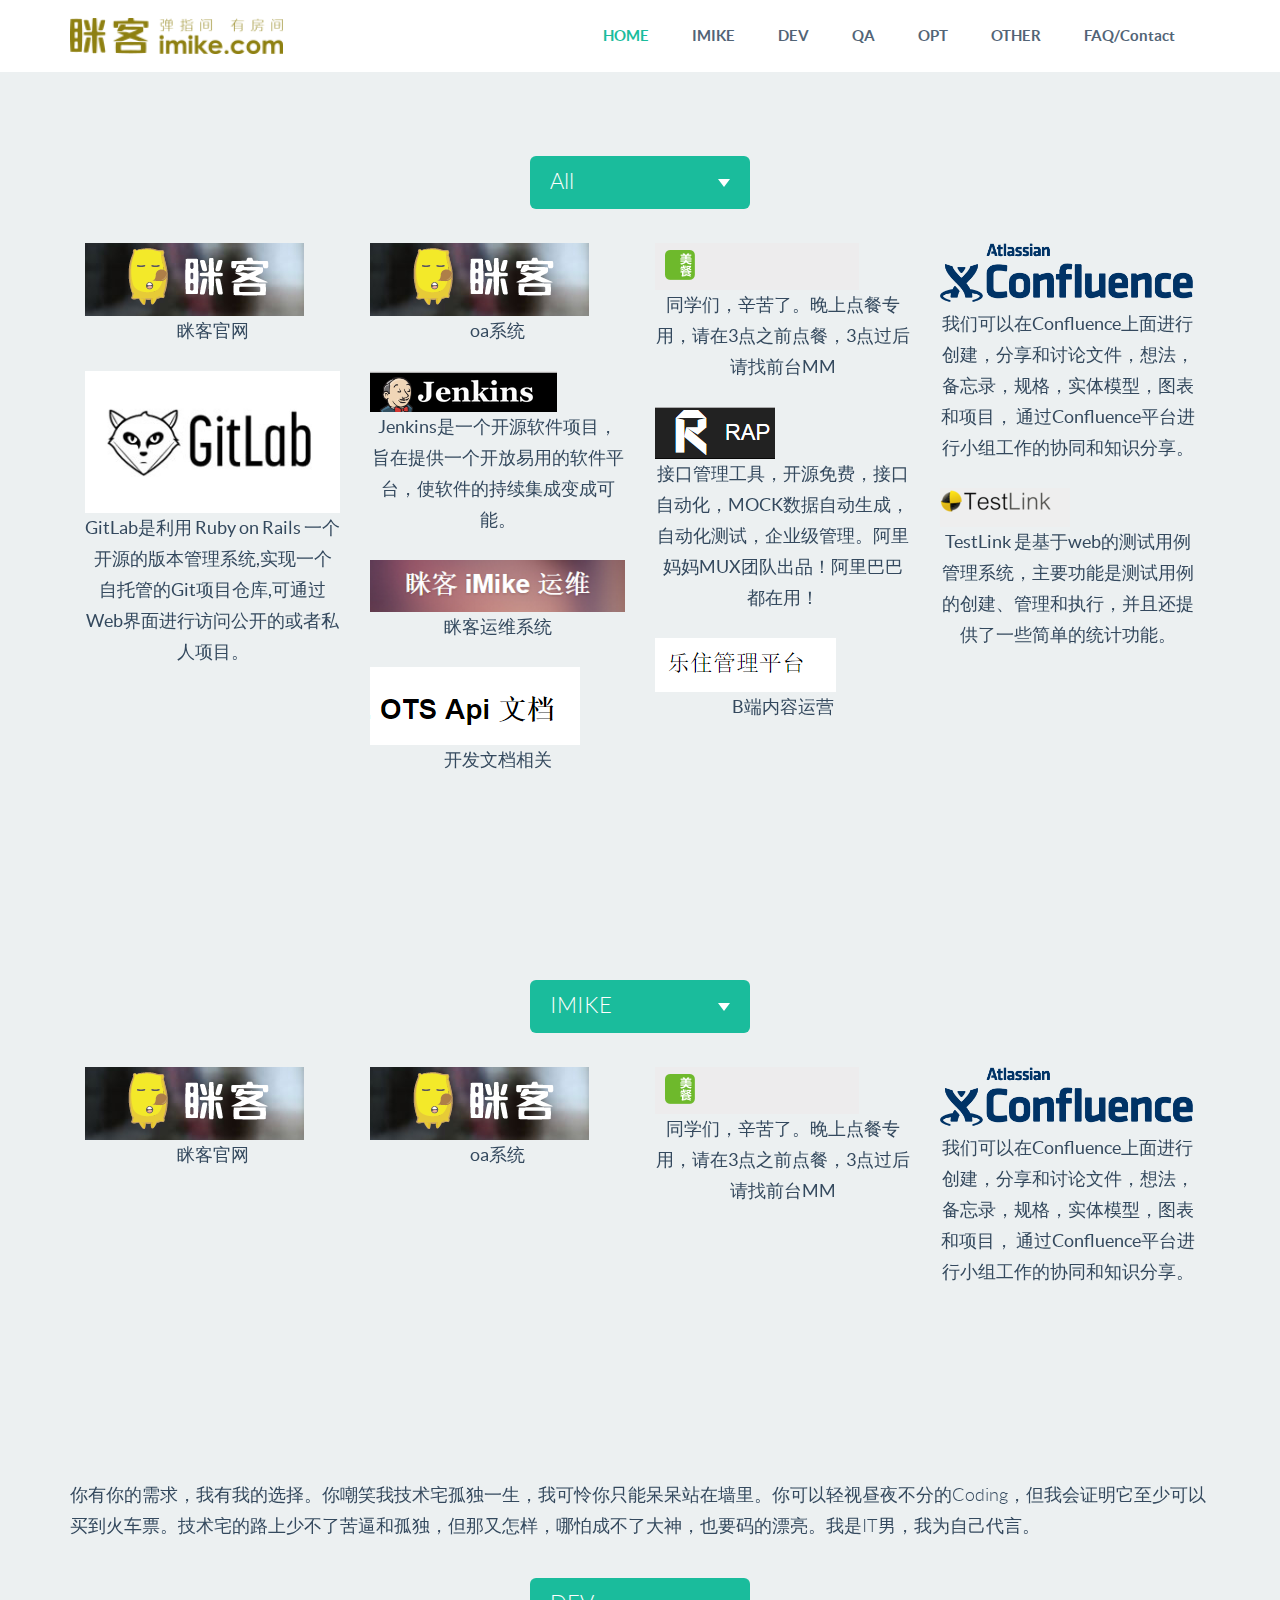
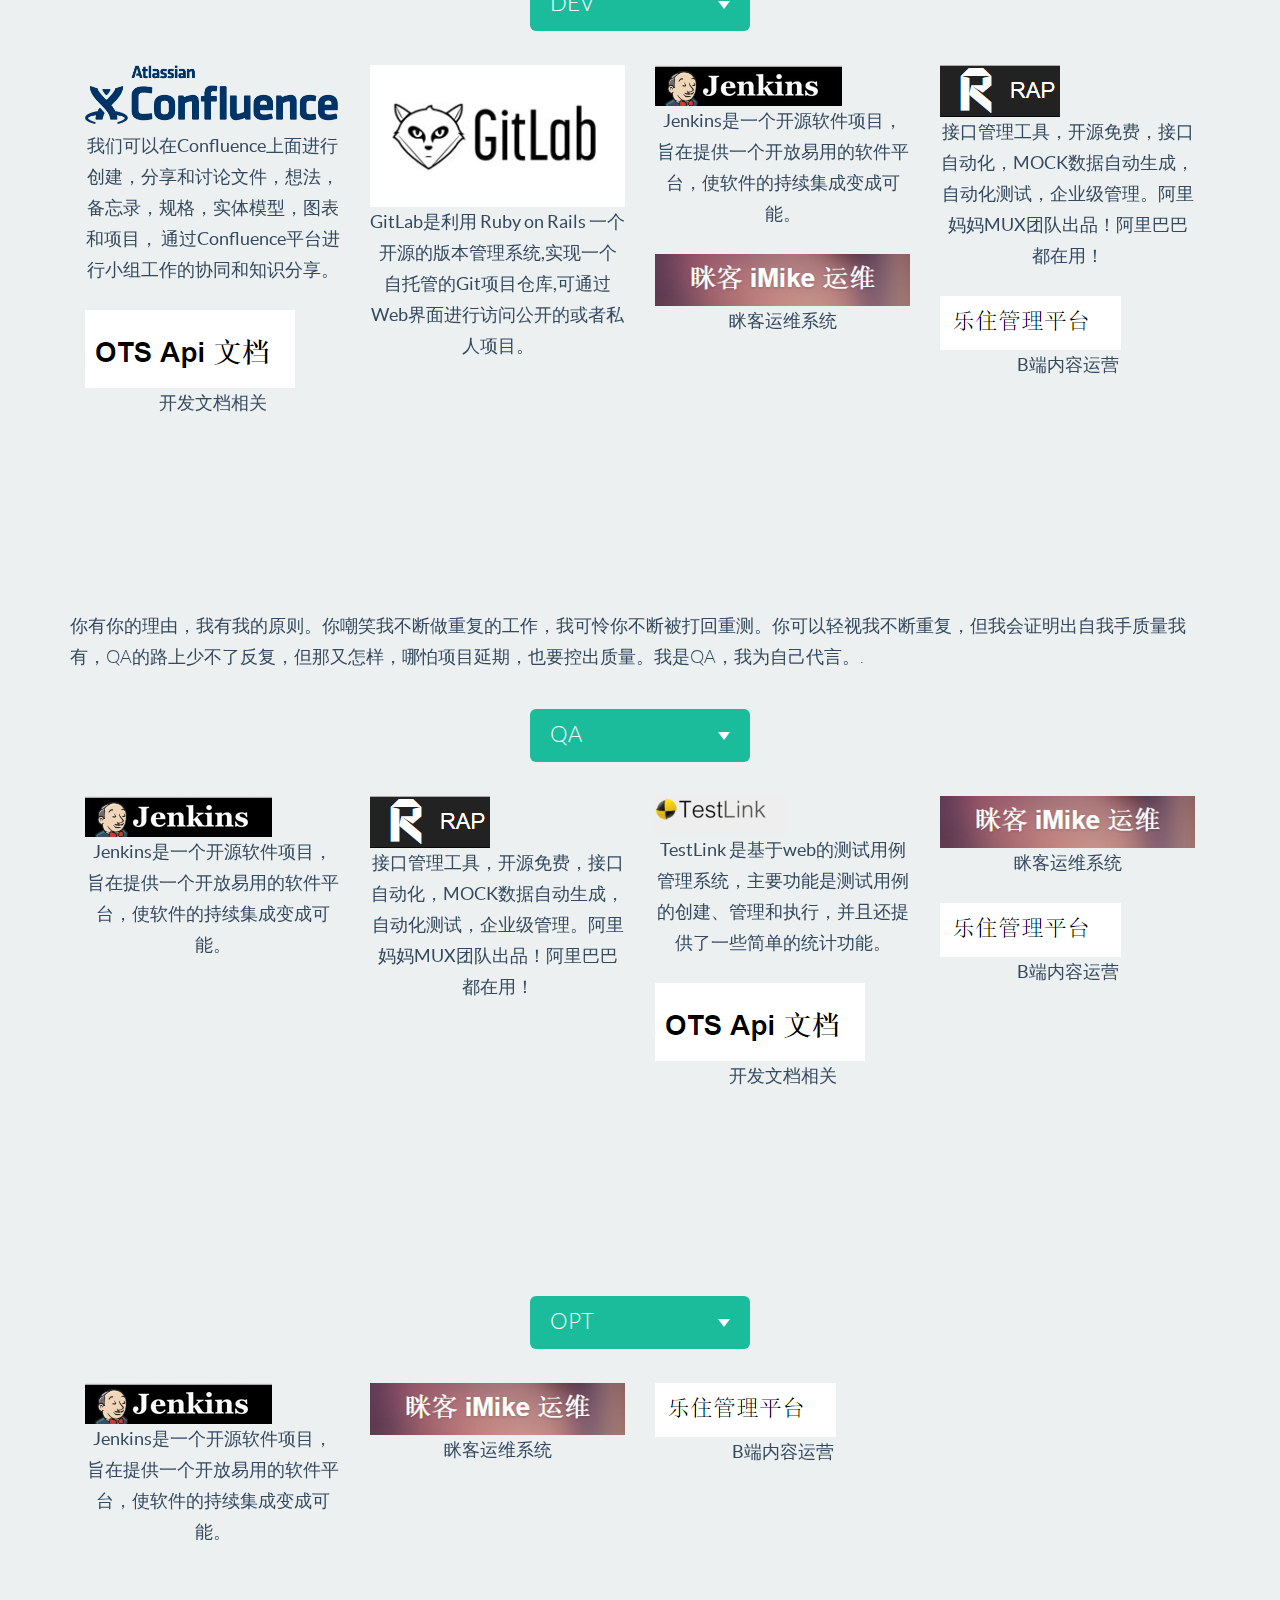
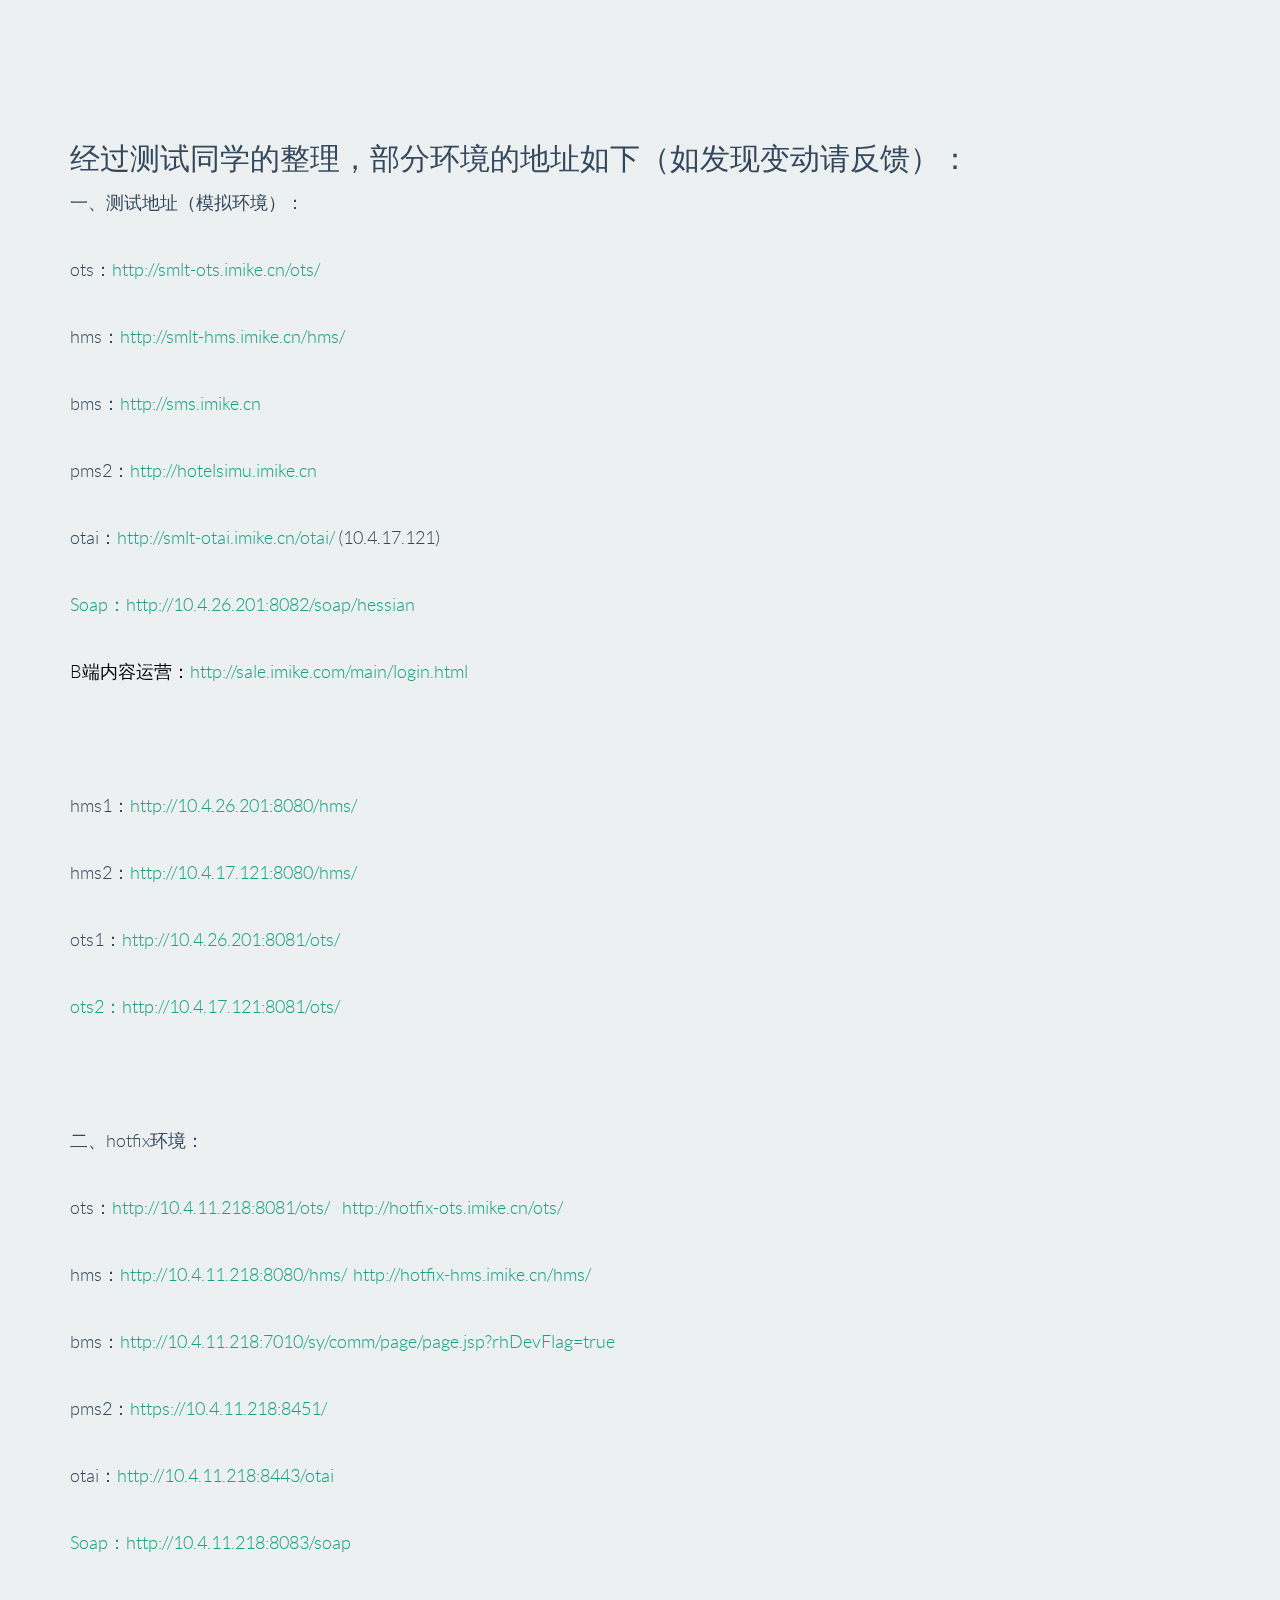
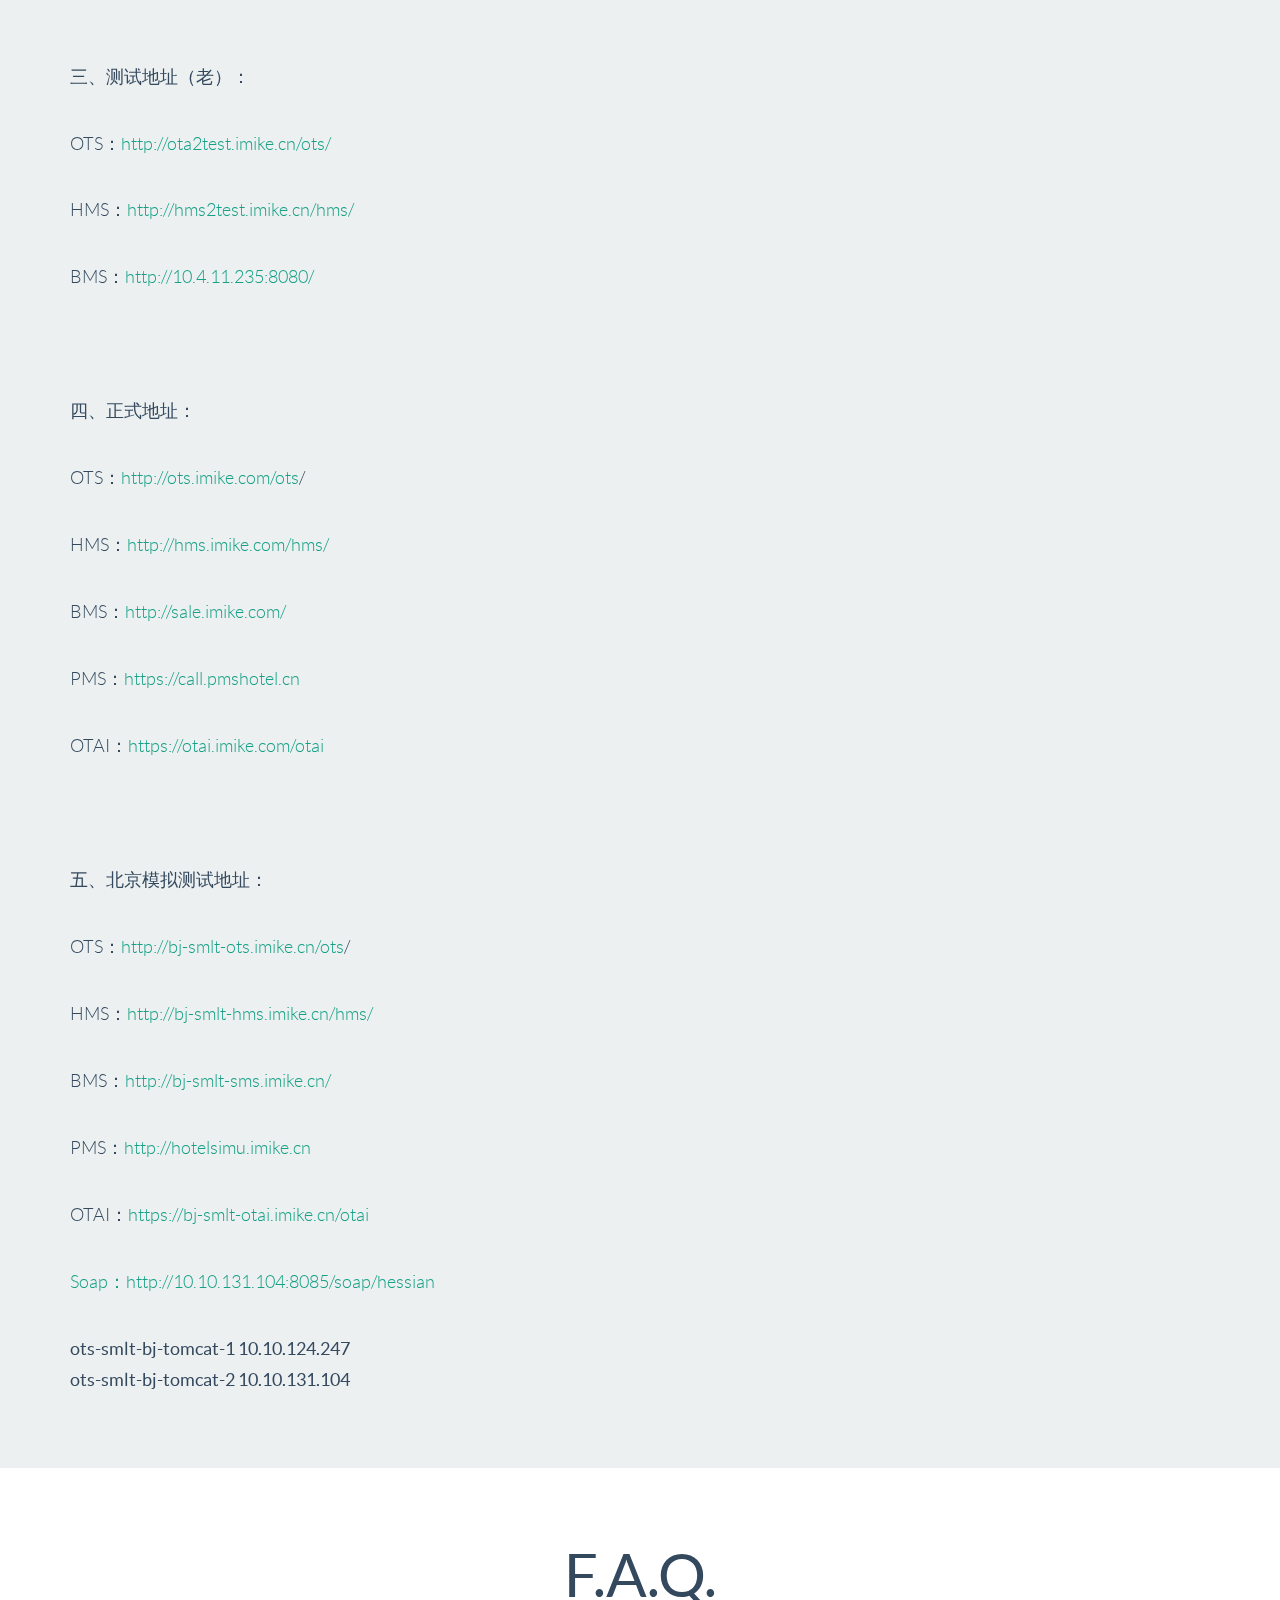
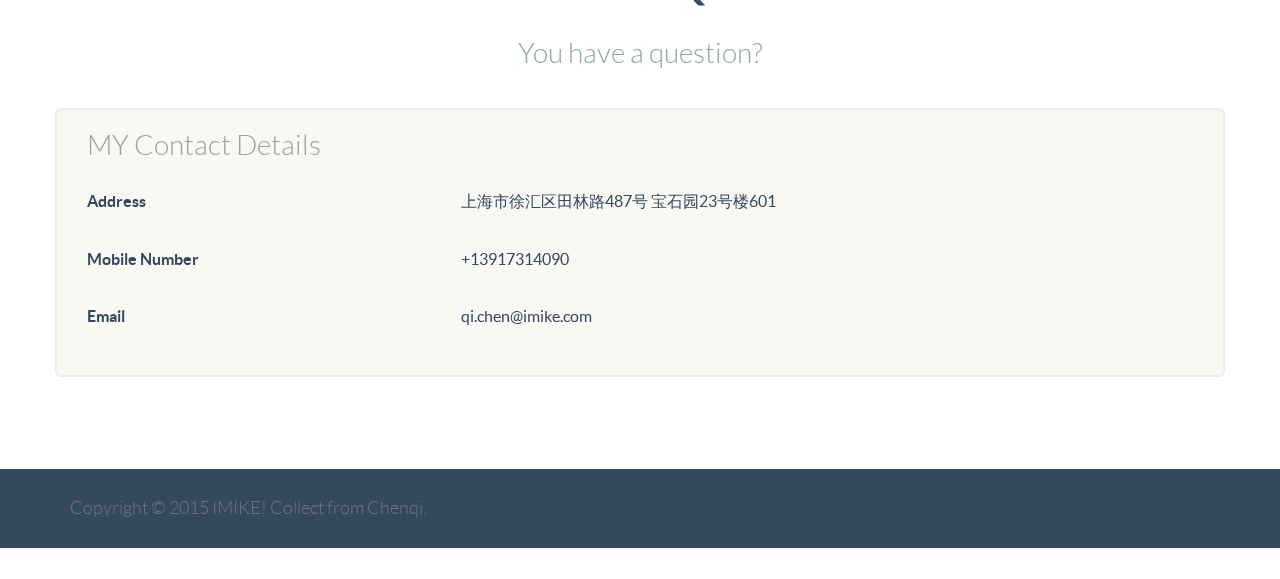
<file: index.html>
<!DOCTYPE html>
<html lang="en">
<head>
    <meta charset="utf-8">
    <title>mkt-mike tool</title>
    <meta name="viewport" content="width=device-width, initial-scale=1.0">

    <!-- The main CSS file -->
    <link href="css/main.css" rel="stylesheet">

    <!-- CSS file for your custom modifications -->
    <link href="css/custom.css" rel="stylesheet">

    <link rel="shortcut icon" href="images/favicon.ico">

    <!-- HTML5 shim, for IE6-8 support of HTML5 elements. All other JS at the end of file. -->
    <!--[if lt IE 9]>
    <script src="js/html5shiv.js"></script>
    <![endif]-->
</head>


<!-- Scrollspy set in the body -->
<body id="home" data-spy="scroll" data-target=".main-nav" data-offset="73">

<!--///////////////////////////////////////// PARALLAX BACKGROUND ////////////////////////////////////////-->

<!-- image is set in the CSS as a background image -->
<div id="parallax"></div>

<!--///////////////////////////////////////// end PARALLAX BACKGROUND ////////////////////////////////////////-->



<!--/////////////////////////////////////// NAVIGATION BAR ////////////////////////////////////////-->

<section id="header">

    <nav class="navbar navbar-fixed-top" role="navigation">

        <div class="navbar-inner">
            <div class="container">

                <button type="button" class="btn btn-navbar" data-toggle="collapse" data-target="#navigation"></button>

                <!-- Logo goes here - replace the image with yours -->
                <a href="index.html" class="navbar-brand"><img src="images/logo.png" class="logo-img img-responsive" alt="IMIKE! Logo" title="IMIKE! Logo"></a>


                <div class="collapse navbar-collapse main-nav" id="navigation">


                    <ul class="nav pull-right">

                        <!-- Menu items go here -->
                        <li class="active"><a href="#all" title="所有">HOME</a></li>
                        <li><a href="#imike" title="眯客">IMIKE</a></li>
                        <li><a href="#dev" title="开发">DEV</a></li>
                        <li><a href="#qa" title="测试">QA</a></li>
                        <li><a href="#opt" title="运维">OPT</a></li>
                        <li><a href="#other" title="其他">OTHER</a></li>
                        <li><a href="#faq" title="有问题请联系我">FAQ/Contact</a></li>
                        <!-- If you want sub-menu items, do them like this
                        <li>
                            <ul>
                              <li><a href="#">Item 1</a></li>
                              <li><a href="#">Item 2</a></li>
                            </ul>
                        </li>
                        You just need to delete these comment lines -->
                    </ul>

                </div><!-- /nav-collapse -->
            </div><!-- /container -->
        </div><!-- /navbar-inner -->
    </nav>

</section>

<!--//////////////////////////////////////// end NAVIGATION BAR ////////////////////////////////////////-->


<div id="mikeUrlList" style="display: none">
    <div class="gallery-items">

        <div class="col-lg-3 col-md-4 col-xs-6 gallery-item gallery-popup all imike">
            <figure href=" http://www.imike.com/">
                <img src="images/icons/logo/mike-logo.png" class="img-responsive" />
                眯客官网
            </figure>
        </div>
        <div class="col-lg-3 col-md-4 col-xs-6 gallery-item gallery-popup all imike">
            <figure href="http://oa.imike.com">
                <img src="images/icons/logo/mike-logo.png" class="img-responsive" />
                oa系统
            </figure>
        </div>
        <div class="col-lg-3 col-md-4 col-xs-6 gallery-item gallery-popup all imike">
            <figure href="https://meican.com/">
                <img src="images/icons/logo/meican.png" class="img-responsive" />
                同学们，辛苦了。晚上点餐专用，请在3点之前点餐，3点过后请找前台MM
            </figure>
        </div>

        <div class="col-lg-3 col-md-4 col-xs-6 gallery-item gallery-popup all imike dev">
            <figure href="http://wiki.imike.cc">
                <img src="images/icons/logo/confluence-logo.gif" class="img-responsive" />
                我们可以在Confluence上面进行创建，分享和讨论文件，想法，备忘录，规格，实体模型，图表和项目， 通过Confluence平台进行小组工作的协同和知识分享。
            </figure>
        </div>
        <div class="col-lg-3 col-md-4 col-xs-6 gallery-item gallery-popup all dev">
            <figure href="http://gitlab.imike.cc/">
                <img src="images/icons/logo/gitlab-logo.jpg" class="img-responsive" />
                GitLab是利用 Ruby on Rails 一个开源的版本管理系统,实现一个自托管的Git项目仓库,可通过Web界面进行访问公开的或者私人项目。
            </figure>
        </div>
        <div class="col-lg-3 col-md-4 col-xs-6 gallery-item gallery-popup all dev qa opt">
            <figure href="http://10.4.4.228:8080/jenkins/">
                <img src="images/icons/logo/jenkins-logo.png" class="img-responsive" />
                Jenkins是一个开源软件项目，旨在提供一个开放易用的软件平台，使软件的持续集成变成可能。
            </figure>
        </div>
        <div class="col-lg-3 col-md-4 col-xs-6 gallery-item gallery-popup all dev qa">
            <figure href="http://cn.rapapi.net/">
                <img src="images/icons/logo/rap-logo.png" class="img-responsive" />
                接口管理工具，开源免费，接口自动化，MOCK数据自动生成，自动化测试，企业级管理。阿里妈妈MUX团队出品！阿里巴巴都在用！
            </figure>
        </div>
        <div class="col-lg-3 col-md-4 col-xs-6 gallery-item gallery-popup all qa">
            <figure href="http://testlink.imike.cc/">
                <img src="images/icons/logo/mike-test-logo.png" class="img-responsive" />
                TestLink 是基于web的测试用例管理系统，主要功能是测试用例的创建、管理和执行，并且还提供了一些简单的统计功能。
            </figure>
        </div>
        <div class="col-lg-3 col-md-4 col-xs-6 gallery-item gallery-popup all dev qa opt">
            <figure href="http://10.4.33.99:8080/otstools/">
                <img src="images/icons/logo/mikeopt-logo.png" class="img-responsive" />
                眯客运维系统
            </figure>
        </div>
        <div class="col-lg-3 col-md-4 col-xs-6 gallery-item gallery-popup all dev qa opt">
            <figure href="http://sale.imike.com/">
                <img src="images/icons/logo/mikeguanli-logo.png" class="img-responsive" />
                B端内容运营
            </figure>
        </div>

        <div class="col-lg-3 col-md-4 col-xs-6 gallery-item gallery-popup all dev qa">
            <figure href="http://192.168.20.80/otsapi.html">
                <img src="images/icons/logo/otsapi-logo.png" class="img-responsive" />
                开发文档相关
            </figure>
        </div>
    </div>
</div>

<section id="all" class="gallery">
    <div class="container">
        <header>
        </header>
        <div class="gallery-filter">
            <select>
                <option value="*" selected>All</option>
                <option value=".imike">IMIKE</option>
                <option value=".dev">DEV</option>
                <option value=".qa">QA</option>
                <option value=".opt">OPT</option>
            </select>
        </div>

    </div>
    </div><!-- /container -->
</section>
<section id="imike" class="gallery">
    <div class="container">
        <header>
        </header>
        <div class="gallery-filter">
            <select>
                <option value="*">All</option>
                <option value=".imike" selected>IMIKE</option>
                <option value=".dev">DEV</option>
                <option value=".qa">QA</option>
                <option value=".opt">OPT</option>
            </select>
        </div>

    </div>
    </div><!-- /container -->
</section>

<section id="dev" class="gallery">
    <div class="container">
            <p>你有你的需求，我有我的选择。你嘲笑我技术宅孤独一生，我可怜你只能呆呆站在墙里。你可以轻视昼夜不分的Coding，但我会证明它至少可以买到火车票。技术宅的路上少不了苦逼和孤独，但那又怎样，哪怕成不了大神，也要码的漂亮。我是IT男，我为自己代言。</p>
        <div class="gallery-filter">
            <select>
                <option value="*">All</option>
                <option value=".imike">IMIKE</option>
                <option value=".dev" selected>DEV</option>
                <option value=".qa">QA</option>
                <option value=".opt">OPT</option>
            </select>
        </div>
    </div>
    </div><!-- /container -->
</section>



<section id="qa" class="gallery">
    <div class="container">
        <p>你有你的理由，我有我的原则。你嘲笑我不断做重复的工作，我可怜你不断被打回重测。你可以轻视我不断重复，但我会证明出自我手质量我有，QA的路上少不了反复，但那又怎样，哪怕项目延期，也要控出质量。我是QA，我为自己代言。.</p>
        <div class="gallery-filter">
            <select>
                <option value="*">All</option>
                <option value=".imike">IMIKE</option>
                <option value=".dev">DEV</option>
                <option value=".qa" selected>QA</option>
                <option value=".opt">OPT</option>
            </select>
        </div>
    </div>
    </div><!-- /container -->
</section>
<section id="opt" class="gallery">
    <div class="container">
        <header>
        </header>
        <div class="gallery-filter">
            <select>
                <option value="*">All</option>
                <option value=".imike">IMIKE</option>
                <option value=".dev">DEV</option>
                <option value=".qa">QA</option>
                <option value=".opt" selected>OPT</option>
            </select>
        </div>
    </div>
    </div><!-- /container -->
</section>
<section id="other" class="gallery">
    <div class="container">
        <h4>经过测试同学的整理，部分环境的地址如下（如发现变动请反馈）：</h4>
        <p>一、测试地址（模拟环境）：</p><p>ots：<a href="http://smlt-ots.imike.cn/ots/" class="external-link" rel="nofollow">http://smlt-ots.imike.cn/ots/</a></p><p>hms：<a href="http://smlt-hms.imike.cn/hms/" class="external-link" rel="nofollow">http://smlt-hms.imike.cn/hms/</a></p><p>bms：<a href="http://sms.imike.cn" style="line-height: 1.4285715;" class="external-link" rel="nofollow">http://sms.imike.cn</a></p><p>pms2：<a href="http://hotelsimu.imike.cn" class="external-link" rel="nofollow">http://hotelsimu.imike.cn</a></p><p>otai：<a href="http://smlt-otai.imike.cn/otai/" class="external-link" rel="nofollow">http://smlt-otai.imike.cn/otai/</a>&nbsp;(<span style="line-height: 1.4285715;">10.4.17.121</span><span style="line-height: 1.4285715;">)</span></p><p><a href="http://10.4.17.121:8081/ots/" class="external-link" rel="nofollow">Soap：</a><a href="http://10.4.26.201:8082/soap/hessian" class="external-link" rel="nofollow">http://10.4.26.201:8082/soap/hessian</a></p><p><span style="color: rgb(0,0,0);">B端内容运营：<a href="http://sale.imike.com/main/login.html" class="external-link" rel="nofollow">http://sale.imike.com/main/login.html</a></span></p><p>&nbsp;</p><p>hms1：<a href="http://10.4.26.201:8080/hms/" class="external-link" rel="nofollow">http://10.4.26.201:8080/hms/</a></p><p>hms2：<a href="http://10.4.17.121:8080/hms/" class="external-link" rel="nofollow">http://10.4.17.121:8080/hms/</a></p><p>ots1：<a href="http://10.4.26.201:8081/ots/" class="external-link" rel="nofollow">http://10.4.26.201:8081/ots/</a></p><p><a href="http://10.4.26.201:8081/ots/" class="external-link" rel="nofollow">ots2：</a><a href="http://10.4.17.121:8081/ots/" class="external-link" rel="nofollow">http://10.4.17.121:8081/ots/</a></p><p>&nbsp;</p><p>二、hotfix环境：</p><p>ots：<a href="http://10.4.11.218:8081/ots/" class="external-link" rel="nofollow">http://10.4.11.218:8081/ots/</a>&nbsp; &nbsp;&nbsp;<a href="http://hotfix-ots.imike.cn/ots/" class="external-link" rel="nofollow">http://hotfix-ots.imike.cn/ots/</a></p><p>hms：<a href="http://10.4.11.218:8080/hms/" class="external-link" rel="nofollow">http://10.4.11.218:8080/hms/</a>&nbsp;&nbsp;<a href="http://hotfix-hms.imike.cn/hms/" class="external-link" rel="nofollow">http://hotfix-hms.imike.cn/hms/</a></p><p>bms：<a href="http://10.4.11.218:7010/sy/comm/page/page.jsp?rhDevFlag=true" class="external-link" rel="nofollow">http://10.4.11.218:7010/sy/comm/page/page.jsp?rhDevFlag=true</a></p><p>pms2：<a href="https://10.4.11.218:8450/" class="external-link" rel="nofollow">https://10.4.11.218:8451/</a></p><p>otai：<a href="https://10.4.11.218:8443/otai" class="external-link" rel="nofollow">http://10.4.11.218:8443/otai</a></p><p><a href="http://10.4.17.121:8081/ots/" class="external-link" rel="nofollow">Soap：</a><a href="http://10.4.11.218:8083/soap" class="external-link" rel="nofollow">http://10.4.11.218:8083/soap</a><a href="http://10.4.17.121:8081/ots/" class="external-link" rel="nofollow"></a></p><p>&nbsp;</p><p>三、测试地址（老）：</p><p>OTS：<a href="http://ota2test.imike.cn/ots/" class="external-link" rel="nofollow">http://ota2test.imike.cn/ots/</a></p><p>HMS：<a href="http://hms2test.imike.cn/hms/loginController?login" class="external-link" rel="nofollow">http://hms2test.imike.cn/hms/</a></p><p>BMS：<a href="http://10.4.11.235:8080/" class="external-link" rel="nofollow">http://10.4.11.235:8080/</a></p><p>&nbsp;</p><p>四、正式地址：</p><p>OTS：<a href="qq://txfile/" rel="nofollow">http://ots.imike.com/ots</a>/</p><p>HMS：<a href="http://hms.imike.com/hms/" class="external-link" rel="nofollow">http://hms.imike.com/hms/</a><a href="http://hms.imike.com/hms/loginController?login" class="external-link" rel="nofollow"></a></p><p>BMS：<a href="http://sale.imike.com/" class="external-link" rel="nofollow">http://sale.imike.com/</a></p><p>PMS：<a href="https://call.pmshotel.cn" class="external-link" rel="nofollow">https://call.pmshotel.cn</a></p><p>OTAI：<a href="https://otai.imike.com/otai" class="external-link" rel="nofollow">https://otai.imike.com/otai</a>&nbsp;</p><p>&nbsp;</p><p>五、北京模拟测试地址：</p><p>OTS：<a href="http://bj-smlt-ots.imike.cn/ots" class="external-link" rel="nofollow">http://bj-smlt-ots.imike.cn/ots</a>/</p><p>HMS：<a href="http://bj-smlt-hms.imike.cn/hms/" class="external-link" rel="nofollow">http://bj-smlt-hms.imike.cn/hms/</a><a href="http://hms.imike.com/hms/loginController?login" class="external-link" rel="nofollow"></a></p><p>BMS：<a href="http://bj-smlt-sms.imike.cn/" class="external-link" rel="nofollow">http://bj-smlt-sms.imike.cn/</a></p><p>PMS：<a href="http://hotelsimu.imike.cn/" class="external-link" rel="nofollow">http://hotelsimu.imike.cn</a></p><p>OTAI：<a href="https://bj-smlt-otai.imike.cn/otai" class="external-link" rel="nofollow">https://bj-smlt-otai.imike.cn/otai</a></p><p><a href="http://10.4.17.121:8081/ots/" class="external-link" rel="nofollow">Soap：</a><a href="http://10.10.131.104:8085" class="external-link" rel="nofollow">http://10.10.131.104:8085</a><a href="http://10.4.26.201:8082/soap/hessian" class="external-link" rel="nofollow">/soap/hessian</a></p><div>ots-smlt-bj-tomcat-1 10.10.124.247</div><div>ots-smlt-bj-tomcat-2 10.10.131.104&nbsp;</div>
    </div>
    </div><!-- /container -->
</section>

<!--/////////////////////////////////////// FAQ SECTION ////////////////////////////////////////-->

<section id="faq">

    <div class="container">

        <header>
            <h1>F.A.Q.</h1>
            <p class="lead">You have a question?</p>
        </header>

        <div class="row">


                <!--////////// Accordion Toggle //////////-->
                <div class="panel-group" id="accordion">

                <div class="alert" style="align-content: center">

                    <p class="lead">MY Contact Details</p>
                    <div class="row">

                        <div class="col-md-4 col-xs-6 text-left">
                            <strong>Address</strong>
                        </div>

                        <div class="col-md-8 col-xs-6">
                            <address>
                                上海市徐汇区田林路487号 宝石园23号楼601<br>
                            </address>
                        </div>

                    </div><!-- /row -->

                    <div class="row">

                        <div class="col-md-4 col-xs-6 text-left">
                            <strong>Mobile Number</strong>
                        </div>

                        <div class="col-md-8 col-xs-6">
                            <address>
                                +13917314090<br>
                            </address>
                        </div>

                    </div><!-- /row -->

                    <div class="row">

                        <div class="col-md-4 col-xs-6 text-left">
                            <strong>Email</strong>
                        </div>

                        <div class="col-md-8 col-xs-6">
                            <address>
                                qi.chen@imike.com<br>
                            </address>
                        </div>

                    </div><!-- /row -->

                </div><!-- /alert -->


        </div>
    </div>
</div>
</section>

<!--/////////////////////////////////////// end FAQ SECTION ////////////////////////////////////////-->


<!--//////////////////////////////////////// FOOTER SECTION ////////////////////////////////////////-->
<section id="footer">
    <div class="bottom-menu-inverse">

        <div class="container">

            <div class="row">
                <div class="col-md-6">
                    <p>Copyright &copy; 2015 IMIKE! Collect from Chenqi.</p>
                </div>
            </div>
        </div><!-- /row -->
    </div><!-- /container -->

</section>

<!--//////////////////////////////////////// end FOOTER SECTION ////////////////////////////////////////-->



<!--//////////////////////////////////////// JAVASCRIPT LOAD ////////////////////////////////////////-->

<!-- Feel free to remove the scripts you are not going to use -->
<script src="js/jquery-1.8.3.min.js"></script>
<script src="js/jquery-ui-1.10.3.custom.min.js"></script>
<script src="js/jquery.ui.touch-punch.min.js"></script>
<script src="js/bootstrap.min.js"></script>
<script src="js/jquery.isotope.min.js"></script>
<script src="js/jquery.magnific-popup.js"></script>
<script src="js/jquery.fitvids.min.js"></script>

<script src="js/bootstrap-select.js"></script>
<script src="js/bootstrap-switch.js"></script>
<script src="js/flatui-checkbox.js"></script>
<script src="js/flatui-radio.js"></script>
<script src="js/jquery.tagsinput.js"></script>
<script src="js/jquery.placeholder.js"></script>
<script src="js/custom.js"></script>

<!--//////////////////////////////////////// end JAVASCRIPT LOAD ////////////////////////////////////////-->

</body>
</html>
</file>
<file: css/custom.css>
/* ===== START YOUR CUSTOMIZATIONS HERE ===== */
</file>
<file: css/main.css>
@import 'magnific-popup.css';
@import '../bootstrap/css/bootstrap.css';
@font-face {
  font-family: 'booom';
  src: url('../fonts/booom.eot');
  src: url('../fonts/booom.eot?#iefix') format('embedded-opentype'), url('../fonts/booom.ttf') format('truetype'), url('../fonts/booom.woff') format('woff'), url('../fonts/booom.svg#booom') format('svg');
  font-weight: normal;
  font-style: normal;
}
[class^="icon-"],
[class*=" icon-"] {
  font-family: 'booom';
  speak: none;
  font-style: normal;
  font-weight: normal;
  font-variant: normal;
  text-transform: none;
  line-height: 1;
  /* Better Font Rendering =========== */
  -webkit-font-smoothing: antialiased;
  -moz-osx-font-smoothing: grayscale;
}
.icon-home:before {
  content: "\e001";
}
.icon-home2:before {
  content: "\e002";
}
.icon-home3:before {
  content: "\e003";
}
.icon-home4:before {
  content: "\e004";
}
.icon-home5:before {
  content: "\e005";
}
.icon-home6:before {
  content: "\e006";
}
.icon-home7:before {
  content: "\e007";
}
.icon-home8:before {
  content: "\e008";
}
.icon-home9:before {
  content: "\e009";
}
.icon-home10:before {
  content: "\e00a";
}
.icon-pencil:before {
  content: "\e012";
}
.icon-quill:before {
  content: "\e013";
}
.icon-quill2:before {
  content: "\e014";
}
.icon-quill3:before {
  content: "\e015";
}
.icon-pen:before {
  content: "\e016";
}
.icon-pen2:before {
  content: "\e017";
}
.icon-pen3:before {
  content: "\e018";
}
.icon-pen4:before {
  content: "\e019";
}
.icon-pen5:before {
  content: "\e01a";
}
.icon-marker:before {
  content: "\e01b";
}
.icon-home11:before {
  content: "\e01c";
}
.icon-eyedropper:before {
  content: "\e024";
}
.icon-droplet:before {
  content: "\e025";
}
.icon-droplet2:before {
  content: "\e026";
}
.icon-droplet3:before {
  content: "\e027";
}
.icon-droplet4:before {
  content: "\e028";
}
.icon-paint-format:before {
  content: "\e029";
}
.icon-paint-format2:before {
  content: "\e02a";
}
.icon-image:before {
  content: "\e02b";
}
.icon-image2:before {
  content: "\e02c";
}
.icon-image3:before {
  content: "\e02d";
}
.icon-images:before {
  content: "\e02e";
}
.icon-camera:before {
  content: "\e036";
}
.icon-camera2:before {
  content: "\e037";
}
.icon-music:before {
  content: "\e038";
}
.icon-music2:before {
  content: "\e039";
}
.icon-music3:before {
  content: "\e03a";
}
.icon-music4:before {
  content: "\e03b";
}
.icon-music5:before {
  content: "\e03c";
}
.icon-music6:before {
  content: "\e03d";
}
.icon-piano:before {
  content: "\e03e";
}
.icon-guitar:before {
  content: "\e03f";
}
.icon-headphones:before {
  content: "\e040";
}
.icon-film:before {
  content: "\e048";
}
.icon-film2:before {
  content: "\e049";
}
.icon-film3:before {
  content: "\e04a";
}
.icon-camera3:before {
  content: "\e04b";
}
.icon-camera4:before {
  content: "\e04c";
}
.icon-camera5:before {
  content: "\e04d";
}
.icon-camera6:before {
  content: "\e04e";
}
.icon-camera7:before {
  content: "\e04f";
}
.icon-dice:before {
  content: "\e050";
}
.icon-gamepad:before {
  content: "\e051";
}
.icon-gamepad2:before {
  content: "\e052";
}
.icon-rock:before {
  content: "\e05a";
}
.icon-bishop:before {
  content: "\e05b";
}
.icon-knight:before {
  content: "\e05c";
}
.icon-pawn:before {
  content: "\e05d";
}
.icon-chess:before {
  content: "\e05e";
}
.icon-bullhorn:before {
  content: "\e05f";
}
.icon-megaphone:before {
  content: "\e060";
}
.icon-new:before {
  content: "\e061";
}
.icon-connection:before {
  content: "\e062";
}
.icon-connection2:before {
  content: "\e063";
}
.icon-podcast:before {
  content: "\e064";
}
.icon-mic:before {
  content: "\e06c";
}
.icon-mic2:before {
  content: "\e06d";
}
.icon-mic3:before {
  content: "\e06e";
}
.icon-mic4:before {
  content: "\e06f";
}
.icon-book:before {
  content: "\e070";
}
.icon-book2:before {
  content: "\e071";
}
.icon-books:before {
  content: "\e072";
}
.icon-reading:before {
  content: "\e073";
}
.icon-library:before {
  content: "\e074";
}
.icon-library2:before {
  content: "\e075";
}
.icon-graduation:before {
  content: "\e076";
}
.icon-files:before {
  content: "\e07e";
}
.icon-file-plus:before {
  content: "\e07f";
}
.icon-file-minus:before {
  content: "\e080";
}
.icon-file-download:before {
  content: "\e081";
}
.icon-file-upload:before {
  content: "\e082";
}
.icon-file-check:before {
  content: "\e083";
}
.icon-file-remove:before {
  content: "\e084";
}
.icon-file:before {
  content: "\e085";
}
.icon-file2:before {
  content: "\e086";
}
.icon-file-plus2:before {
  content: "\e087";
}
.icon-file-minus2:before {
  content: "\e088";
}
.icon-copy:before {
  content: "\e090";
}
.icon-copy2:before {
  content: "\e091";
}
.icon-paste:before {
  content: "\e092";
}
.icon-paste2:before {
  content: "\e093";
}
.icon-paste3:before {
  content: "\e094";
}
.icon-stack:before {
  content: "\e095";
}
.icon-stack2:before {
  content: "\e096";
}
.icon-stack3:before {
  content: "\e097";
}
.icon-folder:before {
  content: "\e098";
}
.icon-folder-download:before {
  content: "\e099";
}
.icon-folder-upload:before {
  content: "\e09a";
}
.icon-folder-open:before {
  content: "\e0a2";
}
.icon-folder2:before {
  content: "\e0a3";
}
.icon-folder3:before {
  content: "\e0a4";
}
.icon-folder-plus:before {
  content: "\e0a5";
}
.icon-folder-minus:before {
  content: "\e0a6";
}
.icon-folder-plus2:before {
  content: "\e0a7";
}
.icon-folder-remove:before {
  content: "\e0a8";
}
.icon-folder-download2:before {
  content: "\e0a9";
}
.icon-folder-upload2:before {
  content: "\e0aa";
}
.icon-folder-download3:before {
  content: "\e0ab";
}
.icon-folder-upload3:before {
  content: "\e0ac";
}
.icon-tag:before {
  content: "\e0b4";
}
.icon-tag2:before {
  content: "\e0b5";
}
.icon-tag3:before {
  content: "\e0b6";
}
.icon-tag4:before {
  content: "\e0b7";
}
.icon-tag5:before {
  content: "\e0b8";
}
.icon-tag6:before {
  content: "\e0b9";
}
.icon-tags:before {
  content: "\e0ba";
}
.icon-tags2:before {
  content: "\e0bb";
}
.icon-tag7:before {
  content: "\e0bc";
}
.icon-barcode:before {
  content: "\e0bd";
}
.icon-barcode2:before {
  content: "\e0be";
}
.icon-cart:before {
  content: "\e0c6";
}
.icon-cart2:before {
  content: "\e0c7";
}
.icon-cart-plus:before {
  content: "\e0c8";
}
.icon-cart-minus:before {
  content: "\e0c9";
}
.icon-cart-add:before {
  content: "\e0ca";
}
.icon-cart-remove:before {
  content: "\e0cb";
}
.icon-cart-checkout:before {
  content: "\e0cc";
}
.icon-cart-remove2:before {
  content: "\e0cd";
}
.icon-basket:before {
  content: "\e0ce";
}
.icon-basket2:before {
  content: "\e0cf";
}
.icon-bag:before {
  content: "\e0d0";
}
.icon-calculate:before {
  content: "\e0d8";
}
.icon-support:before {
  content: "\e0d9";
}
.icon-phone:before {
  content: "\e0da";
}
.icon-phone2:before {
  content: "\e0db";
}
.icon-phone3:before {
  content: "\e0dc";
}
.icon-phone4:before {
  content: "\e0dd";
}
.icon-contact-add:before {
  content: "\e0de";
}
.icon-contact-remove:before {
  content: "\e0df";
}
.icon-contact-add2:before {
  content: "\e0e0";
}
.icon-contact-remove2:before {
  content: "\e0e1";
}
.icon-call-incoming:before {
  content: "\e0e2";
}
.icon-notebook:before {
  content: "\e0ea";
}
.icon-envelop:before {
  content: "\e0eb";
}
.icon-envelop2:before {
  content: "\e0ec";
}
.icon-mail-send:before {
  content: "\e0ed";
}
.icon-envelop-opened:before {
  content: "\e0ee";
}
.icon-envelop3:before {
  content: "\e0ef";
}
.icon-pushpin:before {
  content: "\e0f0";
}
.icon-location:before {
  content: "\e0f1";
}
.icon-location2:before {
  content: "\e0f2";
}
.icon-location3:before {
  content: "\e0f3";
}
.icon-location4:before {
  content: "\e0f4";
}
.icon-map:before {
  content: "\e0fc";
}
.icon-map2:before {
  content: "\e0fd";
}
.icon-direction:before {
  content: "\e0fe";
}
.icon-history:before {
  content: "\e0ff";
}
.icon-history2:before {
  content: "\e100";
}
.icon-clock:before {
  content: "\e101";
}
.icon-clock2:before {
  content: "\e102";
}
.icon-clock3:before {
  content: "\e103";
}
.icon-clock4:before {
  content: "\e104";
}
.icon-watch:before {
  content: "\e105";
}
.icon-clock5:before {
  content: "\e106";
}
.icon-alarm-minus:before {
  content: "\e10e";
}
.icon-alarm-check:before {
  content: "\e10f";
}
.icon-alarm-cancel:before {
  content: "\e110";
}
.icon-stopwatch:before {
  content: "\e111";
}
.icon-calendar:before {
  content: "\e112";
}
.icon-calendar2:before {
  content: "\e113";
}
.icon-calendar3:before {
  content: "\e114";
}
.icon-calendar4:before {
  content: "\e115";
}
.icon-calendar5:before {
  content: "\e116";
}
.icon-print:before {
  content: "\e117";
}
.icon-print2:before {
  content: "\e118";
}
.icon-screen:before {
  content: "\e120";
}
.icon-screen2:before {
  content: "\e121";
}
.icon-screen3:before {
  content: "\e122";
}
.icon-screen4:before {
  content: "\e123";
}
.icon-laptop:before {
  content: "\e124";
}
.icon-mobile:before {
  content: "\e125";
}
.icon-mobile2:before {
  content: "\e126";
}
.icon-tablet:before {
  content: "\e127";
}
.icon-mobile3:before {
  content: "\e128";
}
.icon-tv:before {
  content: "\e129";
}
.icon-cabinet:before {
  content: "\e12a";
}
.icon-download:before {
  content: "\e132";
}
.icon-upload:before {
  content: "\e133";
}
.icon-disk:before {
  content: "\e134";
}
.icon-cd:before {
  content: "\e135";
}
.icon-storage:before {
  content: "\e136";
}
.icon-storage2:before {
  content: "\e137";
}
.icon-database:before {
  content: "\e138";
}
.icon-database2:before {
  content: "\e139";
}
.icon-database3:before {
  content: "\e13a";
}
.icon-undo:before {
  content: "\e13b";
}
.icon-redo:before {
  content: "\e13c";
}
.icon-exclude:before {
  content: "\e144";
}
.icon-align-left:before {
  content: "\e145";
}
.icon-align-center-horizontal:before {
  content: "\e146";
}
.icon-align-right:before {
  content: "\e147";
}
.icon-align-top:before {
  content: "\e148";
}
.icon-align-center-vertical:before {
  content: "\e149";
}
.icon-align-bottom:before {
  content: "\e14a";
}
.icon-undo2:before {
  content: "\e14b";
}
.icon-redo2:before {
  content: "\e14c";
}
.icon-forward:before {
  content: "\e14d";
}
.icon-reply:before {
  content: "\e14e";
}
.icon-bubble-notification:before {
  content: "\e156";
}
.icon-bubbles:before {
  content: "\e157";
}
.icon-bubbles2:before {
  content: "\e158";
}
.icon-bubble:before {
  content: "\e159";
}
.icon-bubble-dots:before {
  content: "\e15a";
}
.icon-bubble2:before {
  content: "\e15b";
}
.icon-bubble3:before {
  content: "\e15c";
}
.icon-bubble-dots2:before {
  content: "\e15d";
}
.icon-bubble4:before {
  content: "\e15e";
}
.icon-bubble5:before {
  content: "\e15f";
}
.icon-bubble6:before {
  content: "\e160";
}
.icon-bubble-dots3:before {
  content: "\e168";
}
.icon-bubble7:before {
  content: "\e169";
}
.icon-bubbles3:before {
  content: "\e16a";
}
.icon-bubbles4:before {
  content: "\e16b";
}
.icon-bubble-blocked:before {
  content: "\e16c";
}
.icon-bubble-quote:before {
  content: "\e16d";
}
.icon-bubble-user:before {
  content: "\e16e";
}
.icon-bubble-check:before {
  content: "\e16f";
}
.icon-bubble-video-chat:before {
  content: "\e170";
}
.icon-bubble-link:before {
  content: "\e171";
}
.icon-bubble-locked:before {
  content: "\e172";
}
.icon-bubble-trash:before {
  content: "\e17a";
}
.icon-bubble-left:before {
  content: "\e17b";
}
.icon-bubble-right:before {
  content: "\e17c";
}
.icon-bubble-up:before {
  content: "\e17d";
}
.icon-bubble-down:before {
  content: "\e17e";
}
.icon-bubble-first:before {
  content: "\e17f";
}
.icon-bubble-last:before {
  content: "\e180";
}
.icon-bubble-replu:before {
  content: "\e181";
}
.icon-bubble-forward:before {
  content: "\e182";
}
.icon-bubble-reply:before {
  content: "\e183";
}
.icon-bubble-forward2:before {
  content: "\e184";
}
.icon-user-block:before {
  content: "\e18c";
}
.icon-users:before {
  content: "\e18d";
}
.icon-user:before {
  content: "\e18e";
}
.icon-users2:before {
  content: "\e18f";
}
.icon-user-plus:before {
  content: "\e190";
}
.icon-user-minus:before {
  content: "\e191";
}
.icon-user-cancel:before {
  content: "\e192";
}
.icon-user-block2:before {
  content: "\e193";
}
.icon-user2:before {
  content: "\e194";
}
.icon-user3:before {
  content: "\e195";
}
.icon-user4:before {
  content: "\e196";
}
.icon-hanger:before {
  content: "\e19e";
}
.icon-quotes-left:before {
  content: "\e19f";
}
.icon-quotes-right:before {
  content: "\e1a0";
}
.icon-quotes-right2:before {
  content: "\e1a1";
}
.icon-quotes-right3:before {
  content: "\e1a2";
}
.icon-busy:before {
  content: "\e1a3";
}
.icon-busy2:before {
  content: "\e1a4";
}
.icon-busy3:before {
  content: "\e1a5";
}
.icon-busy4:before {
  content: "\e1a6";
}
.icon-spinner:before {
  content: "\e1a7";
}
.icon-spinner2:before {
  content: "\e1a8";
}
.icon-spinner3:before {
  content: "\e1b0";
}
.icon-spinner4:before {
  content: "\e1b1";
}
.icon-spinner5:before {
  content: "\e1b2";
}
.icon-microscope:before {
  content: "\e1b3";
}
.icon-binoculars:before {
  content: "\e1b4";
}
.icon-binoculars2:before {
  content: "\e1b5";
}
.icon-search:before {
  content: "\e1b6";
}
.icon-search2:before {
  content: "\e1b7";
}
.icon-zoom-in:before {
  content: "\e1b8";
}
.icon-zoom-out:before {
  content: "\e1b9";
}
.icon-search3:before {
  content: "\e1ba";
}
.icon-scale-down:before {
  content: "\e1c2";
}
.icon-expand:before {
  content: "\e1c3";
}
.icon-contract:before {
  content: "\e1c4";
}
.icon-scale-up:before {
  content: "\e1c5";
}
.icon-scale-down2:before {
  content: "\e1c6";
}
.icon-fullscreen:before {
  content: "\e1c7";
}
.icon-expand2:before {
  content: "\e1c8";
}
.icon-contract2:before {
  content: "\e1c9";
}
.icon-key:before {
  content: "\e1ca";
}
.icon-key2:before {
  content: "\e1cb";
}
.icon-key3:before {
  content: "\e1cc";
}
.icon-unlocked:before {
  content: "\e1d4";
}
.icon-lock:before {
  content: "\e1d5";
}
.icon-unlocked2:before {
  content: "\e1d6";
}
.icon-wrench:before {
  content: "\e1d7";
}
.icon-wrench2:before {
  content: "\e1d8";
}
.icon-wrench3:before {
  content: "\e1d9";
}
.icon-wrench4:before {
  content: "\e1da";
}
.icon-settings:before {
  content: "\e1db";
}
.icon-equalizer:before {
  content: "\e1dc";
}
.icon-equalizer2:before {
  content: "\e1dd";
}
.icon-equalizer3:before {
  content: "\e1de";
}
.icon-cog:before {
  content: "\e1e6";
}
.icon-factory:before {
  content: "\e1e7";
}
.icon-hammer:before {
  content: "\e1e8";
}
.icon-tools:before {
  content: "\e1e9";
}
.icon-screwdriver:before {
  content: "\e1ea";
}
.icon-screwdriver2:before {
  content: "\e1eb";
}
.icon-wand:before {
  content: "\e1ec";
}
.icon-wand2:before {
  content: "\e1ed";
}
.icon-health:before {
  content: "\e1ee";
}
.icon-aid:before {
  content: "\e1ef";
}
.icon-patch:before {
  content: "\e1f0";
}
.icon-pie:before {
  content: "\e1f8";
}
.icon-pie2:before {
  content: "\e1f9";
}
.icon-pie3:before {
  content: "\e1fa";
}
.icon-pie4:before {
  content: "\e1fb";
}
.icon-pie5:before {
  content: "\e1fc";
}
.icon-pie6:before {
  content: "\e1fd";
}
.icon-stats:before {
  content: "\e1fe";
}
.icon-stats2:before {
  content: "\e1ff";
}
.icon-stats3:before {
  content: "\e200";
}
.icon-bars:before {
  content: "\e201";
}
.icon-bars2:before {
  content: "\e202";
}
.icon-stairs-down:before {
  content: "\e20a";
}
.icon-chart:before {
  content: "\e20b";
}
.icon-stairs:before {
  content: "\e20c";
}
.icon-stairs2:before {
  content: "\e20d";
}
.icon-ladder:before {
  content: "\e20e";
}
.icon-cake:before {
  content: "\e20f";
}
.icon-gift:before {
  content: "\e210";
}
.icon-gift2:before {
  content: "\e211";
}
.icon-balloon:before {
  content: "\e212";
}
.icon-rating:before {
  content: "\e213";
}
.icon-rating2:before {
  content: "\e214";
}
.icon-crown:before {
  content: "\e21c";
}
.icon-trophy:before {
  content: "\e21d";
}
.icon-trophy2:before {
  content: "\e21e";
}
.icon-trophy-star:before {
  content: "\e21f";
}
.icon-diamond:before {
  content: "\e220";
}
.icon-diamond2:before {
  content: "\e221";
}
.icon-glass:before {
  content: "\e222";
}
.icon-glass2:before {
  content: "\e223";
}
.icon-bottle:before {
  content: "\e224";
}
.icon-bottle2:before {
  content: "\e225";
}
.icon-mug:before {
  content: "\e226";
}
.icon-apple-fruit:before {
  content: "\e22e";
}
.icon-tree:before {
  content: "\e22f";
}
.icon-tree2:before {
  content: "\e230";
}
.icon-paw:before {
  content: "\e231";
}
.icon-steps:before {
  content: "\e232";
}
.icon-flower:before {
  content: "\e233";
}
.icon-rocket:before {
  content: "\e234";
}
.icon-meter:before {
  content: "\e235";
}
.icon-meter2:before {
  content: "\e236";
}
.icon-meter-slow:before {
  content: "\e237";
}
.icon-meter-medium:before {
  content: "\e238";
}
.icon-lab:before {
  content: "\e240";
}
.icon-atom:before {
  content: "\e241";
}
.icon-atom2:before {
  content: "\e242";
}
.icon-magnet:before {
  content: "\e243";
}
.icon-magnet2:before {
  content: "\e244";
}
.icon-magnet3:before {
  content: "\e245";
}
.icon-magnet4:before {
  content: "\e246";
}
.icon-dumbbell:before {
  content: "\e247";
}
.icon-skull:before {
  content: "\e248";
}
.icon-skull2:before {
  content: "\e249";
}
.icon-skull3:before {
  content: "\e24a";
}
.icon-remove:before {
  content: "\e252";
}
.icon-remove2:before {
  content: "\e253";
}
.icon-remove3:before {
  content: "\e254";
}
.icon-remove4:before {
  content: "\e255";
}
.icon-remove5:before {
  content: "\e256";
}
.icon-briefcase:before {
  content: "\e257";
}
.icon-briefcase2:before {
  content: "\e258";
}
.icon-briefcase3:before {
  content: "\e259";
}
.icon-airplane:before {
  content: "\e25a";
}
.icon-airplane2:before {
  content: "\e25b";
}
.icon-paper-plane:before {
  content: "\e25c";
}
.icon-ship:before {
  content: "\e264";
}
.icon-boat:before {
  content: "\e265";
}
.icon-cube:before {
  content: "\e266";
}
.icon-cube2:before {
  content: "\e267";
}
.icon-cube3:before {
  content: "\e268";
}
.icon-cube4:before {
  content: "\e269";
}
.icon-pyramid:before {
  content: "\e26a";
}
.icon-pyramid2:before {
  content: "\e26b";
}
.icon-cylinder:before {
  content: "\e26c";
}
.icon-package:before {
  content: "\e26d";
}
.icon-puzzle:before {
  content: "\e26e";
}
.icon-accessibility:before {
  content: "\e276";
}
.icon-accessibility2:before {
  content: "\e277";
}
.icon-brain:before {
  content: "\e278";
}
.icon-target:before {
  content: "\e279";
}
.icon-target2:before {
  content: "\e27a";
}
.icon-target3:before {
  content: "\e27b";
}
.icon-gun:before {
  content: "\e27c";
}
.icon-gun-ban:before {
  content: "\e27d";
}
.icon-shield:before {
  content: "\e27e";
}
.icon-shield2:before {
  content: "\e27f";
}
.icon-shield3:before {
  content: "\e280";
}
.icon-racing:before {
  content: "\e288";
}
.icon-eight-ball:before {
  content: "\e289";
}
.icon-bowling-ball:before {
  content: "\e28a";
}
.icon-bowling:before {
  content: "\e28b";
}
.icon-bowling2:before {
  content: "\e28c";
}
.icon-lightning:before {
  content: "\e28d";
}
.icon-power:before {
  content: "\e28e";
}
.icon-power2:before {
  content: "\e28f";
}
.icon-switch:before {
  content: "\e290";
}
.icon-power-cord:before {
  content: "\e291";
}
.icon-cord:before {
  content: "\e292";
}
.icon-list:before {
  content: "\e29a";
}
.icon-list2:before {
  content: "\e29b";
}
.icon-numbered-list:before {
  content: "\e29c";
}
.icon-list3:before {
  content: "\e29d";
}
.icon-list4:before {
  content: "\e29e";
}
.icon-playlist:before {
  content: "\e29f";
}
.icon-grid:before {
  content: "\e2a0";
}
.icon-grid2:before {
  content: "\e2a1";
}
.icon-grid3:before {
  content: "\e2a2";
}
.icon-grid4:before {
  content: "\e2a3";
}
.icon-grid5:before {
  content: "\e2a4";
}
.icon-menu:before {
  content: "\e2ac";
}
.icon-menu2:before {
  content: "\e2ad";
}
.icon-menu3:before {
  content: "\e2ae";
}
.icon-menu4:before {
  content: "\e2af";
}
.icon-menu5:before {
  content: "\e2b0";
}
.icon-menu6:before {
  content: "\e2b1";
}
.icon-menu7:before {
  content: "\e2b2";
}
.icon-cloud:before {
  content: "\e2b3";
}
.icon-cloud2:before {
  content: "\e2b4";
}
.icon-cloud3:before {
  content: "\e2b5";
}
.icon-cloud-download:before {
  content: "\e2b6";
}
.icon-download2:before {
  content: "\e2be";
}
.icon-upload2:before {
  content: "\e2bf";
}
.icon-download3:before {
  content: "\e2c0";
}
.icon-upload3:before {
  content: "\e2c1";
}
.icon-download4:before {
  content: "\e2c2";
}
.icon-upload4:before {
  content: "\e2c3";
}
.icon-globe:before {
  content: "\e2c4";
}
.icon-globe2:before {
  content: "\e2c5";
}
.icon-globe3:before {
  content: "\e2c6";
}
.icon-earth:before {
  content: "\e2c7";
}
.icon-network:before {
  content: "\e2c8";
}
.icon-anchor:before {
  content: "\e2d0";
}
.icon-flag:before {
  content: "\e2d1";
}
.icon-flag2:before {
  content: "\e2d2";
}
.icon-flag3:before {
  content: "\e2d3";
}
.icon-flag4:before {
  content: "\e2d4";
}
.icon-flag5:before {
  content: "\e2d5";
}
.icon-flag6:before {
  content: "\e2d6";
}
.icon-attachment:before {
  content: "\e2d7";
}
.icon-attachment2:before {
  content: "\e2d8";
}
.icon-eye:before {
  content: "\e2d9";
}
.icon-eye-blocked:before {
  content: "\e2da";
}
.icon-eye2:before {
  content: "\e2e2";
}
.icon-bookmark:before {
  content: "\e2e3";
}
.icon-bookmark2:before {
  content: "\e2e4";
}
.icon-bookmarks:before {
  content: "\e2e5";
}
.icon-bookmark3:before {
  content: "\e2e6";
}
.icon-spotlight:before {
  content: "\e2e7";
}
.icon-starburst:before {
  content: "\e2e8";
}
.icon-snowflake:before {
  content: "\e2e9";
}
.icon-temperature:before {
  content: "\e2ea";
}
.icon-temperature2:before {
  content: "\e2eb";
}
.icon-weather-lightning:before {
  content: "\e2ec";
}
.icon-brightness-high:before {
  content: "\e2f4";
}
.icon-brightness-medium:before {
  content: "\e2f5";
}
.icon-brightness-low:before {
  content: "\e2f6";
}
.icon-brightness-contrast:before {
  content: "\e2f7";
}
.icon-contrast:before {
  content: "\e2f8";
}
.icon-moon:before {
  content: "\e2f9";
}
.icon-bed:before {
  content: "\e2fa";
}
.icon-bed2:before {
  content: "\e2fb";
}
.icon-star:before {
  content: "\e2fc";
}
.icon-star2:before {
  content: "\e2fd";
}
.icon-star3:before {
  content: "\e2fe";
}
.icon-heart-broken:before {
  content: "\e306";
}
.icon-heart:before {
  content: "\e307";
}
.icon-heart2:before {
  content: "\e308";
}
.icon-heart-broken2:before {
  content: "\e309";
}
.icon-heart3:before {
  content: "\e30a";
}
.icon-heart4:before {
  content: "\e30b";
}
.icon-heart-broken3:before {
  content: "\e30c";
}
.icon-lips:before {
  content: "\e30d";
}
.icon-lips2:before {
  content: "\e30e";
}
.icon-thumbs-up:before {
  content: "\e30f";
}
.icon-thumbs-up2:before {
  content: "\e310";
}
.icon-man:before {
  content: "\e318";
}
.icon-male:before {
  content: "\e319";
}
.icon-woman:before {
  content: "\e31a";
}
.icon-female:before {
  content: "\e31b";
}
.icon-peace:before {
  content: "\e31c";
}
.icon-yin-yang:before {
  content: "\e31d";
}
.icon-happy:before {
  content: "\e31e";
}
.icon-happy2:before {
  content: "\e31f";
}
.icon-smiley:before {
  content: "\e320";
}
.icon-smiley2:before {
  content: "\e321";
}
.icon-tongue:before {
  content: "\e322";
}
.icon-cool:before {
  content: "\e32a";
}
.icon-cool2:before {
  content: "\e32b";
}
.icon-angry:before {
  content: "\e32c";
}
.icon-angry2:before {
  content: "\e32d";
}
.icon-evil:before {
  content: "\e32e";
}
.icon-evil2:before {
  content: "\e32f";
}
.icon-shocked:before {
  content: "\e330";
}
.icon-shocked2:before {
  content: "\e331";
}
.icon-confused:before {
  content: "\e332";
}
.icon-confused2:before {
  content: "\e333";
}
.icon-neutral:before {
  content: "\e334";
}
.icon-point-down:before {
  content: "\e33c";
}
.icon-point-left:before {
  content: "\e33d";
}
.icon-pointer:before {
  content: "\e33e";
}
.icon-hand:before {
  content: "\e33f";
}
.icon-stack-empty:before {
  content: "\e340";
}
.icon-stack-plus:before {
  content: "\e341";
}
.icon-stack-minus:before {
  content: "\e342";
}
.icon-stack-star:before {
  content: "\e343";
}
.icon-stack-picture:before {
  content: "\e344";
}
.icon-stack-down:before {
  content: "\e345";
}
.icon-stack-up:before {
  content: "\e346";
}
.icon-stack-user:before {
  content: "\e34e";
}
.icon-stack4:before {
  content: "\e34f";
}
.icon-stack-music:before {
  content: "\e350";
}
.icon-stack-play:before {
  content: "\e351";
}
.icon-move:before {
  content: "\e352";
}
.icon-resize:before {
  content: "\e353";
}
.icon-resize2:before {
  content: "\e354";
}
.icon-warning:before {
  content: "\e355";
}
.icon-warning2:before {
  content: "\e356";
}
.icon-notification:before {
  content: "\e357";
}
.icon-notification2:before {
  content: "\e358";
}
.icon-minus-circle:before {
  content: "\e360";
}
.icon-minus-circle2:before {
  content: "\e361";
}
.icon-info:before {
  content: "\e362";
}
.icon-info2:before {
  content: "\e363";
}
.icon-blocked:before {
  content: "\e364";
}
.icon-cancel-circle:before {
  content: "\e365";
}
.icon-cancel-circle2:before {
  content: "\e366";
}
.icon-checkmark-circle:before {
  content: "\e367";
}
.icon-checkmark-circle2:before {
  content: "\e368";
}
.icon-cancel:before {
  content: "\e369";
}
.icon-spam:before {
  content: "\e36a";
}
.icon-checkmark:before {
  content: "\e372";
}
.icon-checkmark2:before {
  content: "\e373";
}
.icon-spell-check:before {
  content: "\e374";
}
.icon-minus:before {
  content: "\e375";
}
.icon-plus:before {
  content: "\e376";
}
.icon-minus2:before {
  content: "\e377";
}
.icon-plus2:before {
  content: "\e378";
}
.icon-enter:before {
  content: "\e379";
}
.icon-exit:before {
  content: "\e37a";
}
.icon-enter2:before {
  content: "\e37b";
}
.icon-exit2:before {
  content: "\e37c";
}
.icon-forward2:before {
  content: "\e384";
}
.icon-play:before {
  content: "\e385";
}
.icon-pause:before {
  content: "\e386";
}
.icon-stop:before {
  content: "\e387";
}
.icon-backward:before {
  content: "\e388";
}
.icon-forward3:before {
  content: "\e389";
}
.icon-first:before {
  content: "\e38a";
}
.icon-last:before {
  content: "\e38b";
}
.icon-previous:before {
  content: "\e38c";
}
.icon-next:before {
  content: "\e38d";
}
.icon-eject:before {
  content: "\e38e";
}
.icon-volume-high:before {
  content: "\e396";
}
.icon-volume-medium:before {
  content: "\e397";
}
.icon-volume-low:before {
  content: "\e398";
}
.icon-volume-mute:before {
  content: "\e399";
}
.icon-volume-mute2:before {
  content: "\e39a";
}
.icon-volume-increase:before {
  content: "\e39b";
}
.icon-volume-decrease:before {
  content: "\e39c";
}
.icon-volume5:before {
  content: "\e39d";
}
.icon-volume4:before {
  content: "\e39e";
}
.icon-volume3:before {
  content: "\e39f";
}
.icon-volume2:before {
  content: "\e3a0";
}
.icon-loop:before {
  content: "\e3a8";
}
.icon-loop2:before {
  content: "\e3a9";
}
.icon-shuffle:before {
  content: "\e3aa";
}
.icon-shuffle2:before {
  content: "\e3ab";
}
.icon-wave:before {
  content: "\e3ac";
}
.icon-wave2:before {
  content: "\e3ad";
}
.icon-arrow-first:before {
  content: "\e3ae";
}
.icon-arrow-right:before {
  content: "\e3af";
}
.icon-arrow-up:before {
  content: "\e3b0";
}
.icon-arrow-right2:before {
  content: "\e3b1";
}
.icon-arrow-down:before {
  content: "\e3b2";
}
.icon-arrow-up-right:before {
  content: "\e3ba";
}
.icon-arrow-right3:before {
  content: "\e3bb";
}
.icon-arrow-down-right:before {
  content: "\e3bc";
}
.icon-arrow-down2:before {
  content: "\e3bd";
}
.icon-arrow-down-left:before {
  content: "\e3be";
}
.icon-arrow-left:before {
  content: "\e3bf";
}
.icon-arrow-up-left:before {
  content: "\e3c0";
}
.icon-arrow-up2:before {
  content: "\e3c1";
}
.icon-arrow-up-right2:before {
  content: "\e3c2";
}
.icon-arrow-right4:before {
  content: "\e3c3";
}
.icon-arrow-down-right2:before {
  content: "\e3c4";
}
.icon-arrow-down-right3:before {
  content: "\e3cc";
}
.icon-arrow-down3:before {
  content: "\e3cd";
}
.icon-arrow-down-left2:before {
  content: "\e3ce";
}
.icon-arrow-left2:before {
  content: "\e3cf";
}
.icon-arrow-up-left2:before {
  content: "\e3d0";
}
.icon-arrow-up3:before {
  content: "\e3d1";
}
.icon-arrow-up-right3:before {
  content: "\e3d2";
}
.icon-arrow-right5:before {
  content: "\e3d3";
}
.icon-arrow-down-right4:before {
  content: "\e3d4";
}
.icon-arrow-down4:before {
  content: "\e3d5";
}
.icon-arrow-down-left3:before {
  content: "\e3d6";
}
.icon-arrow:before {
  content: "\e3de";
}
.icon-arrow2:before {
  content: "\e3df";
}
.icon-arrow-up-left3:before {
  content: "\e3e0";
}
.icon-arrow-square:before {
  content: "\e3e1";
}
.icon-arrow-up-right4:before {
  content: "\e3e2";
}
.icon-arrow-right6:before {
  content: "\e3e3";
}
.icon-arrow-down-right5:before {
  content: "\e3e4";
}
.icon-arrow-down5:before {
  content: "\e3e5";
}
.icon-arrow-down-left4:before {
  content: "\e3e6";
}
.icon-arrow-left3:before {
  content: "\e3e7";
}
.icon-arrow-up4:before {
  content: "\e3e8";
}
.icon-arrow-up-left4:before {
  content: "\e3f0";
}
.icon-arrow-up5:before {
  content: "\e3f1";
}
.icon-arrow-up-right5:before {
  content: "\e3f2";
}
.icon-arrow-right7:before {
  content: "\e3f3";
}
.icon-arrow-down-right6:before {
  content: "\e3f4";
}
.icon-arrow-down6:before {
  content: "\e3f5";
}
.icon-arrow-down-left5:before {
  content: "\e3f6";
}
.icon-arrow-left4:before {
  content: "\e3f7";
}
.icon-arrow-up-left5:before {
  content: "\e3f8";
}
.icon-arrow-up6:before {
  content: "\e3f9";
}
.icon-arrow-up-right6:before {
  content: "\e3fa";
}
.icon-arrow-down7:before {
  content: "\e402";
}
.icon-arrow-left5:before {
  content: "\e403";
}
.icon-arrow-up7:before {
  content: "\e404";
}
.icon-arrow-right8:before {
  content: "\e405";
}
.icon-arrow-down8:before {
  content: "\e406";
}
.icon-arrow-left6:before {
  content: "\e407";
}
.icon-arrow-up8:before {
  content: "\e408";
}
.icon-arrow-right9:before {
  content: "\e409";
}
.icon-arrow-down9:before {
  content: "\e40a";
}
.icon-arrow-left7:before {
  content: "\e40b";
}
.icon-arrow-up9:before {
  content: "\e40c";
}
.icon-arrow-up10:before {
  content: "\e414";
}
.icon-arrow-right10:before {
  content: "\e415";
}
.icon-arrow-down10:before {
  content: "\e416";
}
.icon-arrow-left8:before {
  content: "\e417";
}
.icon-menu8:before {
  content: "\e418";
}
.icon-menu9:before {
  content: "\e419";
}
.icon-menu-close:before {
  content: "\e41a";
}
.icon-menu-close2:before {
  content: "\e41b";
}
.icon-enter3:before {
  content: "\e41c";
}
.icon-enter4:before {
  content: "\e41d";
}
.icon-esc:before {
  content: "\e41e";
}
.icon-sort:before {
  content: "\e426";
}
.icon-key-keyboard:before {
  content: "\e427";
}
.icon-key-A:before {
  content: "\e428";
}
.icon-key-up:before {
  content: "\e429";
}
.icon-key-right:before {
  content: "\e42a";
}
.icon-key-down:before {
  content: "\e42b";
}
.icon-key-left:before {
  content: "\e42c";
}
.icon-command:before {
  content: "\e42d";
}
.icon-checkbox-checked:before {
  content: "\e42e";
}
.icon-checkbox-unchecked:before {
  content: "\e42f";
}
.icon-square:before {
  content: "\e430";
}
.icon-radio-checked:before {
  content: "\e438";
}
.icon-radio-unchecked:before {
  content: "\e439";
}
.icon-circle:before {
  content: "\e43a";
}
.icon-circle2:before {
  content: "\e43b";
}
.icon-crop:before {
  content: "\e43c";
}
.icon-crop2:before {
  content: "\e43d";
}
.icon-vector:before {
  content: "\e43e";
}
.icon-rulers:before {
  content: "\e43f";
}
.icon-scissors:before {
  content: "\e440";
}
.icon-scissors2:before {
  content: "\e441";
}
.icon-scissors3:before {
  content: "\e442";
}
.icon-text-height:before {
  content: "\e44a";
}
.icon-text-width:before {
  content: "\e44b";
}
.icon-height:before {
  content: "\e44c";
}
.icon-width:before {
  content: "\e44d";
}
.icon-bold:before {
  content: "\e44e";
}
.icon-underline:before {
  content: "\e44f";
}
.icon-italic:before {
  content: "\e450";
}
.icon-strikethrough:before {
  content: "\e451";
}
.icon-strikethrough2:before {
  content: "\e452";
}
.icon-font-size:before {
  content: "\e453";
}
.icon-bold2:before {
  content: "\e454";
}
.icon-page-break:before {
  content: "\e45c";
}
.icon-superscript:before {
  content: "\e45d";
}
.icon-subscript:before {
  content: "\e45e";
}
.icon-superscript2:before {
  content: "\e45f";
}
.icon-subscript2:before {
  content: "\e460";
}
.icon-text-color:before {
  content: "\e461";
}
.icon-highlight:before {
  content: "\e462";
}
.icon-pagebreak:before {
  content: "\e463";
}
.icon-clear-formatting:before {
  content: "\e464";
}
.icon-table:before {
  content: "\e465";
}
.icon-table2:before {
  content: "\e466";
}
.icon-paragraph-justify:before {
  content: "\e46e";
}
.icon-paragraph-left:before {
  content: "\e46f";
}
.icon-paragraph-center:before {
  content: "\e470";
}
.icon-paragraph-right:before {
  content: "\e471";
}
.icon-paragraph-justify2:before {
  content: "\e472";
}
.icon-indent-increase:before {
  content: "\e473";
}
.icon-indent-decrease:before {
  content: "\e474";
}
.icon-paragraph-left2:before {
  content: "\e475";
}
.icon-paragraph-center2:before {
  content: "\e476";
}
.icon-paragraph-right2:before {
  content: "\e477";
}
.icon-paragraph-justify3:before {
  content: "\e478";
}
.icon-code:before {
  content: "\e480";
}
.icon-console:before {
  content: "\e481";
}
.icon-seven-segment0:before {
  content: "\e482";
}
.icon-seven-segment1:before {
  content: "\e483";
}
.icon-seven-segment2:before {
  content: "\e484";
}
.icon-seven-segment3:before {
  content: "\e485";
}
.icon-seven-segment4:before {
  content: "\e486";
}
.icon-seven-segment5:before {
  content: "\e487";
}
.icon-seven-segment6:before {
  content: "\e488";
}
.icon-seven-segment7:before {
  content: "\e489";
}
.icon-seven-segment8:before {
  content: "\e48a";
}
.icon-google:before {
  content: "\e492";
}
.icon-google-plus:before {
  content: "\e493";
}
.icon-google-plus2:before {
  content: "\e494";
}
.icon-google-plus3:before {
  content: "\e495";
}
.icon-google-plus4:before {
  content: "\e496";
}
.icon-google-drive:before {
  content: "\e497";
}
.icon-facebook:before {
  content: "\e498";
}
.icon-facebook2:before {
  content: "\e499";
}
.icon-facebook3:before {
  content: "\e49a";
}
.icon-facebook4:before {
  content: "\e49b";
}
.icon-instagram:before {
  content: "\e49c";
}
.icon-youtube:before {
  content: "\e4a4";
}
.icon-vimeo:before {
  content: "\e4a5";
}
.icon-vimeo2:before {
  content: "\e4a6";
}
.icon-vimeo3:before {
  content: "\e4a7";
}
.icon-lanyrd:before {
  content: "\e4a8";
}
.icon-flickr:before {
  content: "\e4a9";
}
.icon-flickr2:before {
  content: "\e4aa";
}
.icon-flickr3:before {
  content: "\e4ab";
}
.icon-flickr4:before {
  content: "\e4ac";
}
.icon-picassa:before {
  content: "\e4ad";
}
.icon-picassa2:before {
  content: "\e4ae";
}
.icon-steam:before {
  content: "\e4b6";
}
.icon-steam2:before {
  content: "\e4b7";
}
.icon-github:before {
  content: "\e4b8";
}
.icon-github2:before {
  content: "\e4b9";
}
.icon-github3:before {
  content: "\e4ba";
}
.icon-github4:before {
  content: "\e4bb";
}
.icon-github5:before {
  content: "\e4bc";
}
.icon-wordpress:before {
  content: "\e4bd";
}
.icon-wordpress2:before {
  content: "\e4be";
}
.icon-joomla:before {
  content: "\e4bf";
}
.icon-blogger:before {
  content: "\e4c0";
}
.icon-android:before {
  content: "\e4c8";
}
.icon-windows:before {
  content: "\e4c9";
}
.icon-windows8:before {
  content: "\e4ca";
}
.icon-soundcloud:before {
  content: "\e4cb";
}
.icon-soundcloud2:before {
  content: "\e4cc";
}
.icon-skype:before {
  content: "\e4cd";
}
.icon-reddit:before {
  content: "\e4ce";
}
.icon-linkedin:before {
  content: "\e4cf";
}
.icon-lastfm:before {
  content: "\e4d0";
}
.icon-lastfm2:before {
  content: "\e4d1";
}
.icon-delicious:before {
  content: "\e4d2";
}
.icon-flattr:before {
  content: "\e4da";
}
.icon-foursquare:before {
  content: "\e4db";
}
.icon-foursquare2:before {
  content: "\e4dc";
}
.icon-paypal:before {
  content: "\e4dd";
}
.icon-paypal2:before {
  content: "\e4de";
}
.icon-paypal3:before {
  content: "\e4df";
}
.icon-yelp:before {
  content: "\e4e0";
}
.icon-libreoffice:before {
  content: "\e4e1";
}
.icon-file-pdf:before {
  content: "\e4e2";
}
.icon-file-openoffice:before {
  content: "\e4e3";
}
.icon-file-word:before {
  content: "\e4e4";
}
.icon-css3:before {
  content: "\e4ec";
}
.icon-chrome:before {
  content: "\e4ed";
}
.icon-firefox:before {
  content: "\e4ee";
}
.icon-IE:before {
  content: "\e4ef";
}
.icon-opera:before {
  content: "\e4f0";
}
.icon-safari:before {
  content: "\e4f1";
}
.icon-office:before {
  content: "\e00b";
}
.icon-newspaper:before {
  content: "\e00c";
}
.icon-pencil2:before {
  content: "\e00d";
}
.icon-pencil3:before {
  content: "\e00e";
}
.icon-pencil4:before {
  content: "\e00f";
}
.icon-pencil5:before {
  content: "\e010";
}
.icon-pencil6:before {
  content: "\e011";
}
.icon-marker2:before {
  content: "\e01d";
}
.icon-blog:before {
  content: "\e01e";
}
.icon-blog2:before {
  content: "\e01f";
}
.icon-brush:before {
  content: "\e020";
}
.icon-palette:before {
  content: "\e021";
}
.icon-palette2:before {
  content: "\e022";
}
.icon-eyedropper2:before {
  content: "\e023";
}
.icon-image4:before {
  content: "\e02f";
}
.icon-image5:before {
  content: "\e030";
}
.icon-image6:before {
  content: "\e031";
}
.icon-images2:before {
  content: "\e032";
}
.icon-image7:before {
  content: "\e033";
}
.icon-camera8:before {
  content: "\e034";
}
.icon-camera9:before {
  content: "\e035";
}
.icon-headphones2:before {
  content: "\e041";
}
.icon-play2:before {
  content: "\e042";
}
.icon-play3:before {
  content: "\e043";
}
.icon-movie:before {
  content: "\e044";
}
.icon-movie2:before {
  content: "\e045";
}
.icon-movie3:before {
  content: "\e046";
}
.icon-film4:before {
  content: "\e047";
}
.icon-gamepad3:before {
  content: "\e053";
}
.icon-pacman:before {
  content: "\e054";
}
.icon-spades:before {
  content: "\e055";
}
.icon-clubs:before {
  content: "\e056";
}
.icon-diamonds:before {
  content: "\e057";
}
.icon-king:before {
  content: "\e058";
}
.icon-queen:before {
  content: "\e059";
}
.icon-radio:before {
  content: "\e065";
}
.icon-feed:before {
  content: "\e066";
}
.icon-connection3:before {
  content: "\e067";
}
.icon-radio2:before {
  content: "\e068";
}
.icon-podcast2:before {
  content: "\e069";
}
.icon-podcast3:before {
  content: "\e06a";
}
.icon-mic5:before {
  content: "\e06b";
}
.icon-file3:before {
  content: "\e077";
}
.icon-profile:before {
  content: "\e078";
}
.icon-file4:before {
  content: "\e079";
}
.icon-file5:before {
  content: "\e07a";
}
.icon-file6:before {
  content: "\e07b";
}
.icon-file7:before {
  content: "\e07c";
}
.icon-file8:before {
  content: "\e07d";
}
.icon-file-download2:before {
  content: "\e089";
}
.icon-file-upload2:before {
  content: "\e08a";
}
.icon-file-check2:before {
  content: "\e08b";
}
.icon-file-remove2:before {
  content: "\e08c";
}
.icon-file9:before {
  content: "\e08d";
}
.icon-copy3:before {
  content: "\e08e";
}
.icon-copy4:before {
  content: "\e08f";
}
.icon-folder-plus3:before {
  content: "\e09b";
}
.icon-folder-plus4:before {
  content: "\e09c";
}
.icon-folder-minus2:before {
  content: "\e09d";
}
.icon-folder-minus3:before {
  content: "\e09e";
}
.icon-folder8:before {
  content: "\e09f";
}
.icon-folder-remove2:before {
  content: "\e0a0";
}
.icon-folder4:before {
  content: "\e0a1";
}
.icon-folder5:before {
  content: "\e0ad";
}
.icon-folder-open2:before {
  content: "\e0ae";
}
.icon-folder6:before {
  content: "\e0af";
}
.icon-folder-open3:before {
  content: "\e0b0";
}
.icon-certificate:before {
  content: "\e0b1";
}
.icon-cc:before {
  content: "\e0b2";
}
.icon-tag8:before {
  content: "\e0b3";
}
.icon-qrcode:before {
  content: "\e0bf";
}
.icon-ticket:before {
  content: "\e0c0";
}
.icon-cart3:before {
  content: "\e0c1";
}
.icon-cart4:before {
  content: "\e0c2";
}
.icon-cart5:before {
  content: "\e0c3";
}
.icon-cart6:before {
  content: "\e0c4";
}
.icon-cart7:before {
  content: "\e0c5";
}
.icon-bag2:before {
  content: "\e0d1";
}
.icon-bag3:before {
  content: "\e0d2";
}
.icon-coin:before {
  content: "\e0d3";
}
.icon-coins:before {
  content: "\e0d4";
}
.icon-credit:before {
  content: "\e0d5";
}
.icon-credit2:before {
  content: "\e0d6";
}
.icon-calculate2:before {
  content: "\e0d7";
}
.icon-call-outgoing:before {
  content: "\e0e3";
}
.icon-phone5:before {
  content: "\e0e4";
}
.icon-phone6:before {
  content: "\e0e5";
}
.icon-phone-hang-up:before {
  content: "\e0e6";
}
.icon-phone-hang-up2:before {
  content: "\e0e7";
}
.icon-address-book:before {
  content: "\e0e8";
}
.icon-address-book2:before {
  content: "\e0e9";
}
.icon-location5:before {
  content: "\e0f5";
}
.icon-location6:before {
  content: "\e0f6";
}
.icon-location7:before {
  content: "\e0f7";
}
.icon-compass:before {
  content: "\e0f8";
}
.icon-compass2:before {
  content: "\e0f9";
}
.icon-map3:before {
  content: "\e0fa";
}
.icon-map4:before {
  content: "\e0fb";
}
.icon-clock6:before {
  content: "\e107";
}
.icon-clock7:before {
  content: "\e108";
}
.icon-alarm:before {
  content: "\e109";
}
.icon-alarm2:before {
  content: "\e10a";
}
.icon-bell:before {
  content: "\e10b";
}
.icon-bell2:before {
  content: "\e10c";
}
.icon-alarm-plus:before {
  content: "\e10d";
}
.icon-print3:before {
  content: "\e119";
}
.icon-mouse:before {
  content: "\e11a";
}
.icon-mouse2:before {
  content: "\e11b";
}
.icon-mouse3:before {
  content: "\e11c";
}
.icon-mouse4:before {
  content: "\e11d";
}
.icon-keyboard:before {
  content: "\e11e";
}
.icon-keyboard2:before {
  content: "\e11f";
}
.icon-archive:before {
  content: "\e12b";
}
.icon-drawer:before {
  content: "\e12c";
}
.icon-drawer2:before {
  content: "\e12d";
}
.icon-drawer3:before {
  content: "\e12e";
}
.icon-box:before {
  content: "\e12f";
}
.icon-box-add:before {
  content: "\e130";
}
.icon-box-remove:before {
  content: "\e131";
}
.icon-rotate:before {
  content: "\e13d";
}
.icon-rotate2:before {
  content: "\e13e";
}
.icon-flip:before {
  content: "\e13f";
}
.icon-flip2:before {
  content: "\e140";
}
.icon-unite:before {
  content: "\e141";
}
.icon-subtract:before {
  content: "\e142";
}
.icon-interset:before {
  content: "\e143";
}
.icon-reply2:before {
  content: "\e14f";
}
.icon-bubble8:before {
  content: "\e150";
}
.icon-bubbles5:before {
  content: "\e151";
}
.icon-bubbles6:before {
  content: "\e152";
}
.icon-bubble9:before {
  content: "\e153";
}
.icon-bubbles7:before {
  content: "\e154";
}
.icon-bubbles8:before {
  content: "\e155";
}
.icon-bubbles9:before {
  content: "\e161";
}
.icon-bubble10:before {
  content: "\e162";
}
.icon-bubbles10:before {
  content: "\e163";
}
.icon-bubble11:before {
  content: "\e164";
}
.icon-bubble-dots4:before {
  content: "\e165";
}
.icon-bubble12:before {
  content: "\e166";
}
.icon-bubble13:before {
  content: "\e167";
}
.icon-bubble-star:before {
  content: "\e173";
}
.icon-bubble-heart:before {
  content: "\e174";
}
.icon-bubble-paperclip:before {
  content: "\e175";
}
.icon-bubble-cancel:before {
  content: "\e176";
}
.icon-bubble-plus:before {
  content: "\e177";
}
.icon-bubble-minus:before {
  content: "\e178";
}
.icon-bubble-notification2:before {
  content: "\e179";
}
.icon-user5:before {
  content: "\e185";
}
.icon-users3:before {
  content: "\e186";
}
.icon-user-plus2:before {
  content: "\e187";
}
.icon-user-plus3:before {
  content: "\e188";
}
.icon-user-minus2:before {
  content: "\e189";
}
.icon-user-minus3:before {
  content: "\e18a";
}
.icon-user-cancel2:before {
  content: "\e18b";
}
.icon-user6:before {
  content: "\e197";
}
.icon-users4:before {
  content: "\e198";
}
.icon-user7:before {
  content: "\e199";
}
.icon-user8:before {
  content: "\e19a";
}
.icon-users5:before {
  content: "\e19b";
}
.icon-vcard:before {
  content: "\e19c";
}
.icon-tshirt:before {
  content: "\e19d";
}
.icon-spinner6:before {
  content: "\e1a9";
}
.icon-spinner7:before {
  content: "\e1aa";
}
.icon-spinner8:before {
  content: "\e1ab";
}
.icon-spinner9:before {
  content: "\e1ac";
}
.icon-spinner10:before {
  content: "\e1ad";
}
.icon-spinner11:before {
  content: "\e1ae";
}
.icon-spinner12:before {
  content: "\e1af";
}
.icon-search4:before {
  content: "\e1bb";
}
.icon-zoom-in2:before {
  content: "\e1bc";
}
.icon-zoom-out2:before {
  content: "\e1bd";
}
.icon-search5:before {
  content: "\e1be";
}
.icon-expand3:before {
  content: "\e1bf";
}
.icon-contract3:before {
  content: "\e1c0";
}
.icon-scale-up2:before {
  content: "\e1c1";
}
.icon-key4:before {
  content: "\e1cd";
}
.icon-key5:before {
  content: "\e1ce";
}
.icon-keyhole:before {
  content: "\e1cf";
}
.icon-lock2:before {
  content: "\e1d0";
}
.icon-lock3:before {
  content: "\e1d1";
}
.icon-lock4:before {
  content: "\e1d2";
}
.icon-lock5:before {
  content: "\e1d3";
}
.icon-cog2:before {
  content: "\e1df";
}
.icon-cogs:before {
  content: "\e1e0";
}
.icon-cog3:before {
  content: "\e1e1";
}
.icon-cog4:before {
  content: "\e1e2";
}
.icon-cog5:before {
  content: "\e1e3";
}
.icon-cog6:before {
  content: "\e1e4";
}
.icon-cog7:before {
  content: "\e1e5";
}
.icon-bug:before {
  content: "\e1f1";
}
.icon-bug2:before {
  content: "\e1f2";
}
.icon-inject:before {
  content: "\e1f3";
}
.icon-inject2:before {
  content: "\e1f4";
}
.icon-construction:before {
  content: "\e1f5";
}
.icon-cone:before {
  content: "\e1f6";
}
.icon-pie7:before {
  content: "\e1f7";
}
.icon-bars3:before {
  content: "\e203";
}
.icon-bars4:before {
  content: "\e204";
}
.icon-bars5:before {
  content: "\e205";
}
.icon-bars6:before {
  content: "\e206";
}
.icon-stats-up:before {
  content: "\e207";
}
.icon-stats-down:before {
  content: "\e208";
}
.icon-stairs-down2:before {
  content: "\e209";
}
.icon-rating3:before {
  content: "\e215";
}
.icon-podium:before {
  content: "\e216";
}
.icon-medal:before {
  content: "\e217";
}
.icon-medal2:before {
  content: "\e218";
}
.icon-medal3:before {
  content: "\e219";
}
.icon-medal4:before {
  content: "\e21a";
}
.icon-medal5:before {
  content: "\e21b";
}
.icon-food:before {
  content: "\e227";
}
.icon-food2:before {
  content: "\e228";
}
.icon-hamburger:before {
  content: "\e229";
}
.icon-cup:before {
  content: "\e22a";
}
.icon-cup2:before {
  content: "\e22b";
}
.icon-leaf:before {
  content: "\e22c";
}
.icon-leaf2:before {
  content: "\e22d";
}
.icon-meter-fast:before {
  content: "\e239";
}
.icon-dashboard:before {
  content: "\e23a";
}
.icon-hammer2:before {
  content: "\e23b";
}
.icon-balance:before {
  content: "\e23c";
}
.icon-bomb:before {
  content: "\e23d";
}
.icon-fire:before {
  content: "\e23e";
}
.icon-fire2:before {
  content: "\e23f";
}
.icon-lamp:before {
  content: "\e24b";
}
.icon-lamp2:before {
  content: "\e24c";
}
.icon-lamp3:before {
  content: "\e24d";
}
.icon-lamp4:before {
  content: "\e24e";
}
.icon-remove6:before {
  content: "\e24f";
}
.icon-remove7:before {
  content: "\e250";
}
.icon-remove8:before {
  content: "\e251";
}
.icon-car:before {
  content: "\e25d";
}
.icon-gas-pump:before {
  content: "\e25e";
}
.icon-bus:before {
  content: "\e25f";
}
.icon-truck:before {
  content: "\e260";
}
.icon-bike:before {
  content: "\e261";
}
.icon-road:before {
  content: "\e262";
}
.icon-train:before {
  content: "\e263";
}
.icon-puzzle2:before {
  content: "\e26f";
}
.icon-puzzle3:before {
  content: "\e270";
}
.icon-puzzle4:before {
  content: "\e271";
}
.icon-glasses:before {
  content: "\e272";
}
.icon-glasses2:before {
  content: "\e273";
}
.icon-glasses3:before {
  content: "\e274";
}
.icon-sun-glasses:before {
  content: "\e275";
}
.icon-shield4:before {
  content: "\e281";
}
.icon-soccer:before {
  content: "\e282";
}
.icon-football:before {
  content: "\e283";
}
.icon-baseball:before {
  content: "\e284";
}
.icon-basketball:before {
  content: "\e285";
}
.icon-golf:before {
  content: "\e286";
}
.icon-hockey:before {
  content: "\e287";
}
.icon-socket:before {
  content: "\e293";
}
.icon-clipboard:before {
  content: "\e294";
}
.icon-clipboard2:before {
  content: "\e295";
}
.icon-signup:before {
  content: "\e296";
}
.icon-clipboard3:before {
  content: "\e297";
}
.icon-clipboard4:before {
  content: "\e298";
}
.icon-list5:before {
  content: "\e299";
}
.icon-grid6:before {
  content: "\e2a5";
}
.icon-tree3:before {
  content: "\e2a6";
}
.icon-tree4:before {
  content: "\e2a7";
}
.icon-tree5:before {
  content: "\e2a8";
}
.icon-menu10:before {
  content: "\e2a9";
}
.icon-menu11:before {
  content: "\e2aa";
}
.icon-circle-small:before {
  content: "\e2ab";
}
.icon-cloud-upload:before {
  content: "\e2b7";
}
.icon-download5:before {
  content: "\e2b8";
}
.icon-upload5:before {
  content: "\e2b9";
}
.icon-download6:before {
  content: "\e2ba";
}
.icon-upload6:before {
  content: "\e2bb";
}
.icon-download7:before {
  content: "\e2bc";
}
.icon-upload7:before {
  content: "\e2bd";
}
.icon-link:before {
  content: "\e2c9";
}
.icon-link2:before {
  content: "\e2ca";
}
.icon-link3:before {
  content: "\e2cb";
}
.icon-link22:before {
  content: "\e2cc";
}
.icon-link4:before {
  content: "\e2cd";
}
.icon-link5:before {
  content: "\e2ce";
}
.icon-link6:before {
  content: "\e2cf";
}
.icon-eye3:before {
  content: "\e2db";
}
.icon-eye4:before {
  content: "\e2dc";
}
.icon-eye-blocked2:before {
  content: "\e2dd";
}
.icon-eye5:before {
  content: "\e2de";
}
.icon-eye6:before {
  content: "\e2df";
}
.icon-eye7:before {
  content: "\e2e0";
}
.icon-eye8:before {
  content: "\e2e1";
}
.icon-weather-rain:before {
  content: "\e2ed";
}
.icon-weather-snow:before {
  content: "\e2ee";
}
.icon-windy:before {
  content: "\e2ef";
}
.icon-fan:before {
  content: "\e2f0";
}
.icon-umbrella:before {
  content: "\e2f1";
}
.icon-sun:before {
  content: "\e2f2";
}
.icon-sun2:before {
  content: "\e2f3";
}
.icon-star4:before {
  content: "\e2ff";
}
.icon-star5:before {
  content: "\e300";
}
.icon-star6:before {
  content: "\e301";
}
.icon-heart5:before {
  content: "\e302";
}
.icon-heart6:before {
  content: "\e303";
}
.icon-heart7:before {
  content: "\e304";
}
.icon-heart8:before {
  content: "\e305";
}
.icon-thumbs-down:before {
  content: "\e311";
}
.icon-thumbs-down2:before {
  content: "\e312";
}
.icon-thumbs-up3:before {
  content: "\e313";
}
.icon-thumbs-up4:before {
  content: "\e314";
}
.icon-thumbs-up5:before {
  content: "\e315";
}
.icon-thumbs-up6:before {
  content: "\e316";
}
.icon-people:before {
  content: "\e317";
}
.icon-tongue2:before {
  content: "\e323";
}
.icon-sad:before {
  content: "\e324";
}
.icon-sad2:before {
  content: "\e325";
}
.icon-wink:before {
  content: "\e326";
}
.icon-wink2:before {
  content: "\e327";
}
.icon-grin:before {
  content: "\e328";
}
.icon-grin2:before {
  content: "\e329";
}
.icon-neutral2:before {
  content: "\e335";
}
.icon-wondering:before {
  content: "\e336";
}
.icon-wondering2:before {
  content: "\e337";
}
.icon-cursor:before {
  content: "\e338";
}
.icon-cursor2:before {
  content: "\e339";
}
.icon-point-up:before {
  content: "\e33a";
}
.icon-point-right:before {
  content: "\e33b";
}
.icon-stack-cancel:before {
  content: "\e347";
}
.icon-stack-checkmark:before {
  content: "\e348";
}
.icon-stack-list:before {
  content: "\e349";
}
.icon-stack-clubs:before {
  content: "\e34a";
}
.icon-stack-spades:before {
  content: "\e34b";
}
.icon-stack-hearts:before {
  content: "\e34c";
}
.icon-stack-diamonds:before {
  content: "\e34d";
}
.icon-question:before {
  content: "\e359";
}
.icon-question2:before {
  content: "\e35a";
}
.icon-question3:before {
  content: "\e35b";
}
.icon-question4:before {
  content: "\e35c";
}
.icon-question5:before {
  content: "\e35d";
}
.icon-plus-circle:before {
  content: "\e35e";
}
.icon-plus-circle2:before {
  content: "\e35f";
}
.icon-close:before {
  content: "\e36b";
}
.icon-close2:before {
  content: "\e36c";
}
.icon-close3:before {
  content: "\e36d";
}
.icon-close4:before {
  content: "\e36e";
}
.icon-close5:before {
  content: "\e36f";
}
.icon-checkmark3:before {
  content: "\e370";
}
.icon-checkmark4:before {
  content: "\e371";
}
.icon-enter5:before {
  content: "\e37d";
}
.icon-exit3:before {
  content: "\e37e";
}
.icon-exit4:before {
  content: "\e37f";
}
.icon-play4:before {
  content: "\e380";
}
.icon-pause2:before {
  content: "\e381";
}
.icon-stop2:before {
  content: "\e382";
}
.icon-backward2:before {
  content: "\e383";
}
.icon-volume-high2:before {
  content: "\e38f";
}
.icon-volume-medium2:before {
  content: "\e390";
}
.icon-volume-low2:before {
  content: "\e391";
}
.icon-volume-mute3:before {
  content: "\e392";
}
.icon-volume-mute4:before {
  content: "\e393";
}
.icon-volume-increase2:before {
  content: "\e394";
}
.icon-volume-decrease2:before {
  content: "\e395";
}
.icon-volume1:before {
  content: "\e3a1";
}
.icon-volume0:before {
  content: "\e3a2";
}
.icon-volume-mute5:before {
  content: "\e3a3";
}
.icon-volume-mute6:before {
  content: "\e3a4";
}
.icon-loop3:before {
  content: "\e3a5";
}
.icon-loop4:before {
  content: "\e3a6";
}
.icon-loop5:before {
  content: "\e3a7";
}
.icon-arrow-left9:before {
  content: "\e3b3";
}
.icon-arrow-up11:before {
  content: "\e3b4";
}
.icon-arrow-right11:before {
  content: "\e3b5";
}
.icon-arrow-down11:before {
  content: "\e3b6";
}
.icon-arrow-left10:before {
  content: "\e3b7";
}
.icon-arrow-up-left6:before {
  content: "\e3b8";
}
.icon-arrow-up12:before {
  content: "\e3b9";
}
.icon-arrow-down12:before {
  content: "\e3c5";
}
.icon-arrow-down-left6:before {
  content: "\e3c6";
}
.icon-arrow-left11:before {
  content: "\e3c7";
}
.icon-arrow-up-left7:before {
  content: "\e3c8";
}
.icon-arrow-up13:before {
  content: "\e3c9";
}
.icon-arrow-up-right7:before {
  content: "\e3ca";
}
.icon-arrow-right12:before {
  content: "\e3cb";
}
.icon-arrow-left12:before {
  content: "\e3d7";
}
.icon-arrow3:before {
  content: "\e3d8";
}
.icon-arrow4:before {
  content: "\e3d9";
}
.icon-arrow5:before {
  content: "\e3da";
}
.icon-arrow6:before {
  content: "\e3db";
}
.icon-arrow7:before {
  content: "\e3dc";
}
.icon-arrow8:before {
  content: "\e3dd";
}
.icon-arrow-right13:before {
  content: "\e3e9";
}
.icon-arrow-down13:before {
  content: "\e3ea";
}
.icon-arrow-left13:before {
  content: "\e3eb";
}
.icon-arrow-up14:before {
  content: "\e3ec";
}
.icon-arrow-right14:before {
  content: "\e3ed";
}
.icon-arrow-bottom:before {
  content: "\e3ee";
}
.icon-arrow-left14:before {
  content: "\e3ef";
}
.icon-arrow-right15:before {
  content: "\e3fb";
}
.icon-arrow-down-right7:before {
  content: "\e3fc";
}
.icon-arrow-down14:before {
  content: "\e3fd";
}
.icon-arrow-down-left7:before {
  content: "\e3fe";
}
.icon-arrow-left15:before {
  content: "\e3ff";
}
.icon-arrow-up15:before {
  content: "\e400";
}
.icon-arrow-right16:before {
  content: "\e401";
}
.icon-arrow-right17:before {
  content: "\e40d";
}
.icon-arrow-down15:before {
  content: "\e40e";
}
.icon-arrow-left16:before {
  content: "\e40f";
}
.icon-arrow-up16:before {
  content: "\e410";
}
.icon-arrow-right18:before {
  content: "\e411";
}
.icon-arrow-down16:before {
  content: "\e412";
}
.icon-arrow-left17:before {
  content: "\e413";
}
.icon-backspace:before {
  content: "\e41f";
}
.icon-backspace2:before {
  content: "\e420";
}
.icon-backspace3:before {
  content: "\e421";
}
.icon-tab:before {
  content: "\e422";
}
.icon-transmission:before {
  content: "\e423";
}
.icon-transmission2:before {
  content: "\e424";
}
.icon-sort2:before {
  content: "\e425";
}
.icon-checkbox-partial:before {
  content: "\e431";
}
.icon-checkbox:before {
  content: "\e432";
}
.icon-checkbox-unchecked2:before {
  content: "\e433";
}
.icon-checkbox-partial2:before {
  content: "\e434";
}
.icon-checkbox-checked2:before {
  content: "\e435";
}
.icon-checkbox-unchecked3:before {
  content: "\e436";
}
.icon-checkbox-partial3:before {
  content: "\e437";
}
.icon-filter:before {
  content: "\e443";
}
.icon-filter2:before {
  content: "\e444";
}
.icon-filter3:before {
  content: "\e445";
}
.icon-filter4:before {
  content: "\e446";
}
.icon-font:before {
  content: "\e447";
}
.icon-font-size2:before {
  content: "\e448";
}
.icon-type:before {
  content: "\e449";
}
.icon-underline2:before {
  content: "\e455";
}
.icon-italic2:before {
  content: "\e456";
}
.icon-strikethrough3:before {
  content: "\e457";
}
.icon-omega:before {
  content: "\e458";
}
.icon-sigma:before {
  content: "\e459";
}
.icon-nbsp:before {
  content: "\e45a";
}
.icon-page-break2:before {
  content: "\e45b";
}
.icon-insert-template:before {
  content: "\e467";
}
.icon-pilcrow:before {
  content: "\e468";
}
.icon-left-toright:before {
  content: "\e469";
}
.icon-right-toleft:before {
  content: "\e46a";
}
.icon-paragraph-left3:before {
  content: "\e46b";
}
.icon-paragraph-center3:before {
  content: "\e46c";
}
.icon-paragraph-right3:before {
  content: "\e46d";
}
.icon-indent-increase2:before {
  content: "\e479";
}
.icon-indent-decrease2:before {
  content: "\e47a";
}
.icon-share:before {
  content: "\e47b";
}
.icon-new-tab:before {
  content: "\e47c";
}
.icon-new-tab2:before {
  content: "\e47d";
}
.icon-popout:before {
  content: "\e47e";
}
.icon-embed:before {
  content: "\e47f";
}
.icon-seven-segment9:before {
  content: "\e48b";
}
.icon-share2:before {
  content: "\e48c";
}
.icon-share3:before {
  content: "\e48d";
}
.icon-mail:before {
  content: "\e48e";
}
.icon-mail2:before {
  content: "\e48f";
}
.icon-mail3:before {
  content: "\e490";
}
.icon-mail4:before {
  content: "\e491";
}
.icon-twitter:before {
  content: "\e49d";
}
.icon-twitter2:before {
  content: "\e49e";
}
.icon-twitter3:before {
  content: "\e49f";
}
.icon-feed2:before {
  content: "\e4a0";
}
.icon-feed3:before {
  content: "\e4a1";
}
.icon-feed4:before {
  content: "\e4a2";
}
.icon-youtube2:before {
  content: "\e4a3";
}
.icon-dribbble:before {
  content: "\e4af";
}
.icon-dribbble2:before {
  content: "\e4b0";
}
.icon-dribbble3:before {
  content: "\e4b1";
}
.icon-forrst:before {
  content: "\e4b2";
}
.icon-forrst2:before {
  content: "\e4b3";
}
.icon-deviantart:before {
  content: "\e4b4";
}
.icon-deviantart2:before {
  content: "\e4b5";
}
.icon-blogger2:before {
  content: "\e4c1";
}
.icon-tumblr:before {
  content: "\e4c2";
}
.icon-tumblr2:before {
  content: "\e4c3";
}
.icon-yahoo:before {
  content: "\e4c4";
}
.icon-tux:before {
  content: "\e4c5";
}
.icon-apple:before {
  content: "\e4c6";
}
.icon-finder:before {
  content: "\e4c7";
}
.icon-stumbleupon:before {
  content: "\e4d3";
}
.icon-stumbleupon2:before {
  content: "\e4d4";
}
.icon-stackoverflow:before {
  content: "\e4d5";
}
.icon-pinterest:before {
  content: "\e4d6";
}
.icon-pinterest2:before {
  content: "\e4d7";
}
.icon-xing:before {
  content: "\e4d8";
}
.icon-xing2:before {
  content: "\e4d9";
}
.icon-file-excel:before {
  content: "\e4e5";
}
.icon-file-zip:before {
  content: "\e4e6";
}
.icon-file-powerpoint:before {
  content: "\e4e7";
}
.icon-file-xml:before {
  content: "\e4e8";
}
.icon-file-css:before {
  content: "\e4e9";
}
.icon-html5:before {
  content: "\e4ea";
}
.icon-html52:before {
  content: "\e4eb";
}
.icon-home12:before {
  content: "\e000";
}
.icon-IcoMoon:before {
  content: "\e4f2";
}
@font-face {
  font-family: 'Lato';
  src: url('../fonts/lato/lato-black-webfont.eot');
  src: url('../fonts/lato/lato-black-webfont.eot?#iefix') format('embedded-opentype'), url('../fonts/lato/lato-black-webfont.woff') format('woff'), url('../fonts/lato/lato-black-webfont.ttf') format('truetype'), url('../fonts/lato/lato-black-webfont.svg#latoblack') format('svg');
  font-weight: 900;
  font-style: normal;
}
@font-face {
  font-family: 'Lato';
  src: url('../fonts/lato/lato-bold-webfont.eot');
  src: url('../fonts/lato/lato-bold-webfont.eot?#iefix') format('embedded-opentype'), url('../fonts/lato/lato-bold-webfont.woff') format('woff'), url('../fonts/lato/lato-bold-webfont.ttf') format('truetype'), url('../fonts/lato/lato-bold-webfont.svg#latobold') format('svg');
  font-weight: bold;
  font-style: normal;
}
@font-face {
  font-family: 'Lato';
  src: url('../fonts/lato/lato-bolditalic-webfont.eot');
  src: url('../fonts/lato/lato-bolditalic-webfont.eot?#iefix') format('embedded-opentype'), url('../fonts/lato/lato-bolditalic-webfont.woff') format('woff'), url('../fonts/lato/lato-bolditalic-webfont.ttf') format('truetype'), url('../fonts/lato/lato-bolditalic-webfont.svg#latobold_italic') format('svg');
  font-weight: bold;
  font-style: italic;
}
@font-face {
  font-family: 'Lato';
  src: url('../fonts/lato/lato-italic-webfont.eot');
  src: url('../fonts/lato/lato-italic-webfont.eot?#iefix') format('embedded-opentype'), url('../fonts/lato/lato-italic-webfont.woff') format('woff'), url('../fonts/lato/lato-italic-webfont.ttf') format('truetype'), url('../fonts/lato/lato-italic-webfont.svg#latoitalic') format('svg');
  font-weight: normal;
  font-style: italic;
}
@font-face {
  font-family: 'Lato';
  src: url('../fonts/lato/lato-light-webfont.eot');
  src: url('../fonts/lato/lato-light-webfont.eot?#iefix') format('embedded-opentype'), url('../fonts/lato/lato-light-webfont.woff') format('woff'), url('../fonts/lato/lato-light-webfont.ttf') format('truetype'), url('../fonts/lato/lato-light-webfont.svg#latolight') format('svg');
  font-weight: 300;
  font-style: normal;
}
@font-face {
  font-family: 'Lato';
  src: url('../fonts/lato/lato-regular-webfont.eot');
  src: url('../fonts/lato/lato-regular-webfont.eot?#iefix') format('embedded-opentype'), url('../fonts/lato/lato-regular-webfont.woff') format('woff'), url('../fonts/lato/lato-regular-webfont.ttf') format('truetype'), url('../fonts/lato/lato-regular-webfont.svg#latoregular') format('svg');
  font-weight: normal;
  font-style: normal;
}
@font-face {
  font-family: "Flat-UI-Icons";
  src: url("../fonts/Flat-UI-Icons.eot");
  src: url("../fonts/Flat-UI-Icons.eot?#iefix") format("embedded-opentype"), url("../fonts/Flat-UI-Icons.woff") format("woff"), url("../fonts/Flat-UI-Icons.ttf") format("truetype"), url("../fonts/Flat-UI-Icons.svg#Flat-UI-Icons") format("svg");
  font-weight: normal;
  font-style: normal;
}
/* Use the following CSS code if you want to use data attributes for inserting your icons */
[data-icon]:before {
  font-family: 'Flat-UI-Icons';
  content: attr(data-icon);
  speak: none;
  font-weight: normal;
  font-variant: normal;
  text-transform: none;
  -webkit-font-smoothing: antialiased;
}
/* Use the following CSS code if you want to have a class per icon */
/*
Instead of a list of all class selectors,
you can use the generic selector below, but it's slower:
[class*="fui-"] {
*/
.fui-triangle-up,
.fui-triangle-up-small,
.fui-triangle-right-large,
.fui-triangle-left-large,
.fui-triangle-down,
.fui-info,
.fui-alert,
.fui-question,
.fui-window,
.fui-windows,
.fui-arrow-right,
.fui-arrow-left,
.fui-loop,
.fui-cmd,
.fui-mic,
.fui-triangle-down-small,
.fui-check-inverted,
.fui-heart,
.fui-location,
.fui-plus,
.fui-check,
.fui-cross,
.fui-list,
.fui-new,
.fui-video,
.fui-photo,
.fui-volume,
.fui-time,
.fui-eye,
.fui-chat,
.fui-home,
.fui-upload,
.fui-search,
.fui-user,
.fui-mail,
.fui-lock,
.fui-power,
.fui-star,
.fui-calendar,
.fui-gear,
.fui-book,
.fui-exit,
.fui-trash,
.fui-folder,
.fui-bubble,
.fui-cross-inverted,
.fui-plus-inverted,
.fui-export,
.fui-radio-unchecked,
.fui-radio-checked,
.fui-checkbox-unchecked,
.fui-checkbox-checked,
.fui-flat,
.fui-calendar-solid,
.fui-star-2,
.fui-credit-card,
.fui-clip,
.fui-link,
.fui-pause,
.fui-play,
.fui-tag,
.fui-document,
.fui-image,
.fui-facebook,
.fui-youtube,
.fui-vimeo,
.fui-twitter,
.fui-stumbleupon,
.fui-spotify,
.fui-skype,
.fui-pinterest,
.fui-path,
.fui-myspace,
.fui-linkedin,
.fui-googleplus,
.fui-dribbble,
.fui-blogger,
.fui-behance,
.fui-list-thumbnailed,
.fui-list-small-thumbnails,
.fui-list-numbered,
.fui-list-large-thumbnails,
.fui-list-columned,
.fui-list-bulleted {
  display: inline-block;
  font-family: 'Flat-UI-Icons';
  speak: none;
  font-style: normal;
  font-weight: normal;
  font-variant: normal;
  text-transform: none;
  -webkit-font-smoothing: antialiased;
}
.fui-triangle-up:before {
  content: "\e000";
}
.fui-triangle-up-small:before {
  content: "\e001";
}
.fui-triangle-right-large:before {
  content: "\e002";
}
.fui-triangle-left-large:before {
  content: "\e003";
}
.fui-triangle-down:before {
  content: "\e004";
}
.fui-info:before {
  content: "\e016";
}
.fui-alert:before {
  content: "\e017";
}
.fui-question:before {
  content: "\e018";
}
.fui-window:before {
  content: "\e019";
}
.fui-windows:before {
  content: "\e01a";
}
.fui-arrow-right:before {
  content: "\e02c";
}
.fui-arrow-left:before {
  content: "\e02d";
}
.fui-loop:before {
  content: "\e02e";
}
.fui-cmd:before {
  content: "\e02f";
}
.fui-mic:before {
  content: "\e030";
}
.fui-triangle-down-small:before {
  content: "\e005";
}
.fui-check-inverted:before {
  content: "\e006";
}
.fui-heart:before {
  content: "\e007";
}
.fui-location:before {
  content: "\e008";
}
.fui-plus:before {
  content: "\e009";
}
.fui-check:before {
  content: "\e00a";
}
.fui-cross:before {
  content: "\e00b";
}
.fui-list:before {
  content: "\e00c";
}
.fui-new:before {
  content: "\e00d";
}
.fui-video:before {
  content: "\e00e";
}
.fui-photo:before {
  content: "\e00f";
}
.fui-volume:before {
  content: "\e010";
}
.fui-time:before {
  content: "\e011";
}
.fui-eye:before {
  content: "\e012";
}
.fui-chat:before {
  content: "\e013";
}
.fui-home:before {
  content: "\e015";
}
.fui-upload:before {
  content: "\e01b";
}
.fui-search:before {
  content: "\e01c";
}
.fui-user:before {
  content: "\e01d";
}
.fui-mail:before {
  content: "\e01e";
}
.fui-lock:before {
  content: "\e01f";
}
.fui-power:before {
  content: "\e020";
}
.fui-star:before {
  content: "\e021";
}
.fui-calendar:before {
  content: "\e023";
}
.fui-gear:before {
  content: "\e024";
}
.fui-book:before {
  content: "\e025";
}
.fui-exit:before {
  content: "\e026";
}
.fui-trash:before {
  content: "\e027";
}
.fui-folder:before {
  content: "\e028";
}
.fui-bubble:before {
  content: "\e029";
}
.fui-cross-inverted:before {
  content: "\e02a";
}
.fui-plus-inverted:before {
  content: "\e031";
}
.fui-export:before {
  content: "\e014";
}
.fui-radio-unchecked:before {
  content: "\e02b";
}
.fui-radio-checked:before {
  content: "\e032";
}
.fui-checkbox-unchecked:before {
  content: "\e033";
}
.fui-checkbox-checked:before {
  content: "\e034";
}
.fui-flat:before {
  content: "\e035";
}
.fui-calendar-solid:before {
  content: "\e022";
}
.fui-star-2:before {
  content: "\e036";
}
.fui-credit-card:before {
  content: "\e037";
}
.fui-clip:before {
  content: "\e038";
}
.fui-link:before {
  content: "\e039";
}
.fui-pause:before {
  content: "\e03b";
}
.fui-play:before {
  content: "\e03c";
}
.fui-tag:before {
  content: "\e03d";
}
.fui-document:before {
  content: "\e03e";
}
.fui-image:before {
  content: "\e03a";
}
.fui-facebook:before {
  content: "\e03f";
}
.fui-youtube:before {
  content: "\e040";
}
.fui-vimeo:before {
  content: "\e041";
}
.fui-twitter:before {
  content: "\e042";
}
.fui-stumbleupon:before {
  content: "\e043";
}
.fui-spotify:before {
  content: "\e044";
}
.fui-skype:before {
  content: "\e045";
}
.fui-pinterest:before {
  content: "\e046";
}
.fui-path:before {
  content: "\e047";
}
.fui-myspace:before {
  content: "\e048";
}
.fui-linkedin:before {
  content: "\e049";
}
.fui-googleplus:before {
  content: "\e04a";
}
.fui-dribbble:before {
  content: "\e04c";
}
.fui-blogger:before {
  content: "\e04d";
}
.fui-behance:before {
  content: "\e04e";
}
.fui-list-thumbnailed:before {
  content: "\e04b";
}
.fui-list-small-thumbnails:before {
  content: "\e04f";
}
.fui-list-numbered:before {
  content: "\e050";
}
.fui-list-large-thumbnails:before {
  content: "\e051";
}
.fui-list-columned:before {
  content: "\e052";
}
.fui-list-bulleted:before {
  content: "\e053";
}
.dropdown-arrow-inverse {
  border-bottom-color: #34495e !important;
  border-top-color: #34495e !important;
}
body {
  font-family: "Lato", Helvetica, Arial, sans-serif;
  font-size: 18px;
  line-height: 1.72222;
  color: #34495e;
  background-color: #ffffff;
}
a {
  color: #16a085;
  text-decoration: none;
  -webkit-transition: 0.25s;
  transition: 0.25s;
}
a:hover,
a:focus {
  color: #1abc9c;
  text-decoration: none;
}
.img-rounded {
  border-radius: 6px;
}
.img-comment {
  font-size: 20px;
  line-height: 1.72222;
  font-style: italic;
  margin: 24px 0;
}
p {
  font-size: 18px;
  line-height: 1.72222;
  margin: 0 0 15px;
}
.lead {
  margin-bottom: 30px;
  font-size: 28px;
  line-height: 1.46428571;
  font-weight: 300;
}
@media (min-width: 768px) {
  .lead {
    font-size: 30.006px;
  }
}
small,
.small {
  font-size: 83%;
  line-height: 2.067;
}
.text-muted {
  color: #bdc3c7;
}
.text-inverse {
  color: #ffffff;
}
.text-primary {
  color: #1abc9c;
}
.text-primary:hover {
  color: #15967d;
}
.text-warning {
  color: #f1c40f;
}
.text-warning:hover {
  color: #c19d0c;
}
.text-danger {
  color: #e74c3c;
}
.text-danger:hover {
  color: #b93d30;
}
.text-success {
  color: #2ecc71;
}
.text-success:hover {
  color: #25a35a;
}
.text-info {
  color: #3498db;
}
.text-info:hover {
  color: #2a7aaf;
}
h1,
h2,
h3,
h4,
h5,
h6,
.h1,
.h2,
.h3,
.h4,
.h5,
.h6 {
  font-family: "Lato", Helvetica, Arial, sans-serif;
  font-weight: 700;
  line-height: 1.1;
  color: inherit;
}
h1 small,
h2 small,
h3 small,
h4 small,
h5 small,
h6 small,
.h1 small,
.h2 small,
.h3 small,
.h4 small,
.h5 small,
.h6 small {
  color: #e7e9ec;
}
h1,
h2,
h3 {
  margin-top: 30px;
  margin-bottom: 15px;
}
h4,
h5,
h6 {
  margin-top: 15px;
  margin-bottom: 15px;
}
h6 {
  font-weight: normal;
}
h1,
.h1 {
  font-size: 61px;
}
h2,
.h2 {
  font-size: 53px;
}
h3,
.h3 {
  font-size: 40px;
}
h4,
.h4 {
  font-size: 29px;
}
h5,
.h5 {
  font-size: 29px;
}
h6,
.h6 {
  font-size: 24px;
}
.page-header {
  padding-bottom: 14px;
  margin: 60px 0 30px;
  border-bottom: 1px solid #e7e9ec;
}
ul,
ol {
  margin-bottom: 15px;
}
dl {
  margin-bottom: 30px;
}
dt,
dd {
  line-height: 1.72222;
}
@media (min-width: 768px) {
  .dl-horizontal dt {
    width: 160px;
  }
  .dl-horizontal dd {
    margin-left: 180px;
  }
}
abbr[title],
abbr[data-original-title] {
  border-bottom: 1px dotted #bdc3c7;
}
blockquote {
  border-left: 3px solid #e7e9ec;
  padding: 0 0 0 16px;
  margin: 0 0 30px;
}
blockquote p {
  font-size: 20px;
  line-height: 1.55;
  font-weight: normal;
  margin-bottom: .4em;
}
blockquote small {
  font-size: 18px;
  line-height: 1.72222;
  font-style: italic;
  color: inherit;
}
blockquote small:before {
  content: "";
}
blockquote.pull-right {
  padding-right: 16px;
  padding-left: 0;
  border-right: 3px solid #e7e9ec;
  border-left: 0;
}
blockquote.pull-right small:after {
  content: "";
}
address {
  margin-bottom: 30px;
  line-height: 1.72222;
}
code,
kdb,
pre,
samp {
  font-family: Monaco, Menlo, Consolas, "Courier New", monospace;
}
code {
  font-size: 75%;
  color: #c7254e;
  background-color: #f9f2f4;
  border-radius: 4px;
}
pre {
  padding: 8px;
  margin: 0 0 15px;
  font-size: 13px;
  line-height: 1.72222;
  color: inherit;
  background-color: #ffffff;
  border: 2px solid #e7e9ec;
  border-radius: 6px;
}
.pre-scrollable {
  max-height: 340px;
}
.btn {
  border: none;
  font-size: 15px;
  font-weight: normal;
  line-height: 1.4;
  border-radius: 4px;
  padding: 10px 15px;
  -webkit-font-smoothing: subpixel-antialiased;
  -webkit-transition: 0.25s linear;
  transition: 0.25s linear;
}
.btn:hover,
.btn:focus {
  color: #ffffff;
}
.btn:active,
.btn.active {
  outline: none;
  -webkit-box-shadow: none;
  box-shadow: none;
}
.btn.disabled,
.btn[disabled],
fieldset[disabled] .btn {
  background-color: #bdc3c7;
  color: rgba(255, 255, 255, 0.75);
  opacity: 0.7;
  filter: alpha(opacity=70);
}
.btn > [class^="fui-"] {
  margin: 0 1px;
  position: relative;
  line-height: 1;
  top: 1px;
}
.btn-xs.btn > [class^="fui-"] {
  font-size: 11px;
  top: 0;
}
.btn-hg.btn > [class^="fui-"] {
  top: 2px;
}
.btn-default {
  color: #ffffff;
  background-color: #bdc3c7;
}
.btn-default:hover,
.btn-default:focus,
.btn-default:active,
.btn-default.active,
.open .dropdown-toggle.btn-default {
  color: #ffffff;
  background-color: #cacfd2;
  border-color: #cacfd2;
}
.btn-default:active,
.btn-default.active,
.open .dropdown-toggle.btn-default {
  background: #a1a6a9;
}
.btn-default.disabled,
.btn-default[disabled],
fieldset[disabled] .btn-default,
.btn-default.disabled:hover,
.btn-default[disabled]:hover,
fieldset[disabled] .btn-default:hover,
.btn-default.disabled:focus,
.btn-default[disabled]:focus,
fieldset[disabled] .btn-default:focus,
.btn-default.disabled:active,
.btn-default[disabled]:active,
fieldset[disabled] .btn-default:active,
.btn-default.disabled.active,
.btn-default[disabled].active,
fieldset[disabled] .btn-default.active {
  background-color: #bdc3c7;
}
.btn-primary {
  color: #ffffff;
  background-color: #1abc9c;
}
.btn-primary:hover,
.btn-primary:focus,
.btn-primary:active,
.btn-primary.active,
.open .dropdown-toggle.btn-primary {
  color: #ffffff;
  background-color: #48c9b0;
  border-color: #48c9b0;
}
.btn-primary:active,
.btn-primary.active,
.open .dropdown-toggle.btn-primary {
  background: #16a085;
}
.btn-primary.disabled,
.btn-primary[disabled],
fieldset[disabled] .btn-primary,
.btn-primary.disabled:hover,
.btn-primary[disabled]:hover,
fieldset[disabled] .btn-primary:hover,
.btn-primary.disabled:focus,
.btn-primary[disabled]:focus,
fieldset[disabled] .btn-primary:focus,
.btn-primary.disabled:active,
.btn-primary[disabled]:active,
fieldset[disabled] .btn-primary:active,
.btn-primary.disabled.active,
.btn-primary[disabled].active,
fieldset[disabled] .btn-primary.active {
  background-color: #1abc9c;
}
.btn-info {
  color: #ffffff;
  background-color: #3498db;
}
.btn-info:hover,
.btn-info:focus,
.btn-info:active,
.btn-info.active,
.open .dropdown-toggle.btn-info {
  color: #ffffff;
  background-color: #5dade2;
  border-color: #5dade2;
}
.btn-info:active,
.btn-info.active,
.open .dropdown-toggle.btn-info {
  background: #2c81ba;
}
.btn-info.disabled,
.btn-info[disabled],
fieldset[disabled] .btn-info,
.btn-info.disabled:hover,
.btn-info[disabled]:hover,
fieldset[disabled] .btn-info:hover,
.btn-info.disabled:focus,
.btn-info[disabled]:focus,
fieldset[disabled] .btn-info:focus,
.btn-info.disabled:active,
.btn-info[disabled]:active,
fieldset[disabled] .btn-info:active,
.btn-info.disabled.active,
.btn-info[disabled].active,
fieldset[disabled] .btn-info.active {
  background-color: #3498db;
}
.btn-danger {
  color: #ffffff;
  background-color: #e74c3c;
}
.btn-danger:hover,
.btn-danger:focus,
.btn-danger:active,
.btn-danger.active,
.open .dropdown-toggle.btn-danger {
  color: #ffffff;
  background-color: #ec7063;
  border-color: #ec7063;
}
.btn-danger:active,
.btn-danger.active,
.open .dropdown-toggle.btn-danger {
  background: #c44133;
}
.btn-danger.disabled,
.btn-danger[disabled],
fieldset[disabled] .btn-danger,
.btn-danger.disabled:hover,
.btn-danger[disabled]:hover,
fieldset[disabled] .btn-danger:hover,
.btn-danger.disabled:focus,
.btn-danger[disabled]:focus,
fieldset[disabled] .btn-danger:focus,
.btn-danger.disabled:active,
.btn-danger[disabled]:active,
fieldset[disabled] .btn-danger:active,
.btn-danger.disabled.active,
.btn-danger[disabled].active,
fieldset[disabled] .btn-danger.active {
  background-color: #e74c3c;
}
.btn-success {
  color: #ffffff;
  background-color: #2ecc71;
}
.btn-success:hover,
.btn-success:focus,
.btn-success:active,
.btn-success.active,
.open .dropdown-toggle.btn-success {
  color: #ffffff;
  background-color: #58d68d;
  border-color: #58d68d;
}
.btn-success:active,
.btn-success.active,
.open .dropdown-toggle.btn-success {
  background: #27ad60;
}
.btn-success.disabled,
.btn-success[disabled],
fieldset[disabled] .btn-success,
.btn-success.disabled:hover,
.btn-success[disabled]:hover,
fieldset[disabled] .btn-success:hover,
.btn-success.disabled:focus,
.btn-success[disabled]:focus,
fieldset[disabled] .btn-success:focus,
.btn-success.disabled:active,
.btn-success[disabled]:active,
fieldset[disabled] .btn-success:active,
.btn-success.disabled.active,
.btn-success[disabled].active,
fieldset[disabled] .btn-success.active {
  background-color: #2ecc71;
}
.btn-warning {
  color: #ffffff;
  background-color: #f1c40f;
}
.btn-warning:hover,
.btn-warning:focus,
.btn-warning:active,
.btn-warning.active,
.open .dropdown-toggle.btn-warning {
  color: #ffffff;
  background-color: #f5d313;
  border-color: #f5d313;
}
.btn-warning:active,
.btn-warning.active,
.open .dropdown-toggle.btn-warning {
  background: #cda70d;
}
.btn-warning.disabled,
.btn-warning[disabled],
fieldset[disabled] .btn-warning,
.btn-warning.disabled:hover,
.btn-warning[disabled]:hover,
fieldset[disabled] .btn-warning:hover,
.btn-warning.disabled:focus,
.btn-warning[disabled]:focus,
fieldset[disabled] .btn-warning:focus,
.btn-warning.disabled:active,
.btn-warning[disabled]:active,
fieldset[disabled] .btn-warning:active,
.btn-warning.disabled.active,
.btn-warning[disabled].active,
fieldset[disabled] .btn-warning.active {
  background-color: #f1c40f;
}
.btn-inverse {
  color: #ffffff;
  background-color: #34495e;
}
.btn-inverse:hover,
.btn-inverse:focus,
.btn-inverse:active,
.btn-inverse.active,
.open .dropdown-toggle.btn-inverse {
  color: #ffffff;
  background-color: #415b76;
  border-color: #415b76;
}
.btn-inverse:active,
.btn-inverse.active,
.open .dropdown-toggle.btn-inverse {
  background: #2c3e50;
}
.btn-inverse.disabled,
.btn-inverse[disabled],
fieldset[disabled] .btn-inverse,
.btn-inverse.disabled:hover,
.btn-inverse[disabled]:hover,
fieldset[disabled] .btn-inverse:hover,
.btn-inverse.disabled:focus,
.btn-inverse[disabled]:focus,
fieldset[disabled] .btn-inverse:focus,
.btn-inverse.disabled:active,
.btn-inverse[disabled]:active,
fieldset[disabled] .btn-inverse:active,
.btn-inverse.disabled.active,
.btn-inverse[disabled].active,
fieldset[disabled] .btn-inverse.active {
  background-color: #34495e;
}
.btn-embossed {
  -webkit-box-shadow: inset 0 -2px 0 rgba(0, 0, 0, 0.15);
  box-shadow: inset 0 -2px 0 rgba(0, 0, 0, 0.15);
}
.btn-embossed.active,
.btn-embossed:active {
  -webkit-box-shadow: inset 0 2px 0 rgba(0, 0, 0, 0.15);
  box-shadow: inset 0 2px 0 rgba(0, 0, 0, 0.15);
}
.btn-wide {
  min-width: 140px;
  padding-left: 30px;
  padding-right: 30px;
}
.btn-link {
  color: #16a085;
}
.btn-link:hover,
.btn-link:focus {
  color: #1abc9c;
  text-decoration: underline;
  background-color: transparent;
}
.btn-link[disabled]:hover,
fieldset[disabled] .btn-link:hover,
.btn-link[disabled]:focus,
fieldset[disabled] .btn-link:focus {
  color: #bdc3c7;
  text-decoration: none;
}
.btn-hg {
  padding: 13px 20px;
  font-size: 22px;
  line-height: 1.227;
  border-radius: 6px;
}
.btn-lg {
  padding: 10px 19px;
  font-size: 17px;
  line-height: 1.471;
  border-radius: 6px;
}
.btn-sm {
  padding: 9px 13px;
  font-size: 13px;
  line-height: 1.385;
  border-radius: 4px;
}
.btn-xs {
  padding: 6px 9px;
  font-size: 12px;
  line-height: 1.083;
  border-radius: 3px;
}
.btn-tip {
  font-weight: 300;
  padding-left: 10px;
  font-size: 92%;
}
.btn-block {
  white-space: normal;
}
[class*="btn-social-"] {
  padding: 10px 15px;
  font-size: 13px;
  line-height: 1.077;
  border-radius: 4px;
}
.btn-social-pinterest {
  color: #ffffff;
  background-color: #cb2028;
}
.btn-social-pinterest:hover,
.btn-social-pinterest:focus {
  background-color: #d54d53;
}
.btn-social-pinterest:active,
.btn-social-pinterest.active {
  background-color: #ad1b22;
}
.btn-social-linkedin {
  color: #ffffff;
  background-color: #0072b5;
}
.btn-social-linkedin:hover,
.btn-social-linkedin:focus {
  background-color: #338ec4;
}
.btn-social-linkedin:active,
.btn-social-linkedin.active {
  background-color: #00619a;
}
.btn-social-stumbleupon {
  color: #ffffff;
  background-color: #ed4a13;
}
.btn-social-stumbleupon:hover,
.btn-social-stumbleupon:focus {
  background-color: #f16e42;
}
.btn-social-stumbleupon:active,
.btn-social-stumbleupon.active {
  background-color: #c93f10;
}
.btn-social-googleplus {
  color: #ffffff;
  background-color: #2d2d2d;
}
.btn-social-googleplus:hover,
.btn-social-googleplus:focus {
  background-color: #575757;
}
.btn-social-googleplus:active,
.btn-social-googleplus.active {
  background-color: #262626;
}
.btn-social-facebook {
  color: #ffffff;
  background-color: #2f4b93;
}
.btn-social-facebook:hover,
.btn-social-facebook:focus {
  background-color: #596fa9;
}
.btn-social-facebook:active,
.btn-social-facebook.active {
  background-color: #28407d;
}
.btn-social-twitter {
  color: #ffffff;
  background-color: #00bdef;
}
.btn-social-twitter:hover,
.btn-social-twitter:focus {
  background-color: #33caf2;
}
.btn-social-twitter:active,
.btn-social-twitter.active {
  background-color: #00a1cb;
}
.btn-default .caret {
  border-top-color: #ffffff;
}
.btn-primary .caret,
.btn-success .caret,
.btn-warning .caret,
.btn-danger .caret,
.btn-info .caret {
  border-top-color: #ffffff;
}
.dropup .btn-default .caret {
  border-bottom-color: #ffffff;
}
.dropup .btn-primary .caret,
.dropup .btn-success .caret,
.dropup .btn-warning .caret,
.dropup .btn-danger .caret,
.dropup .btn-info .caret {
  border-bottom-color: #ffffff;
}
.btn-group-xs > .btn {
  padding: 6px 9px;
  font-size: 12px;
  line-height: 1.083;
  border-radius: 3px;
}
.btn-group-sm > .btn {
  padding: 9px 13px;
  font-size: 13px;
  line-height: 1.385;
  border-radius: 4px;
}
.btn-group-lg > .btn {
  padding: 10px 19px;
  font-size: 17px;
  line-height: 1.471;
  border-radius: 6px;
}
.btn-group-gh > .btn {
  padding: 13px 20px;
  font-size: 22px;
  line-height: 1.227;
  border-radius: 6px;
}
.btn-group > .btn + .btn {
  margin-left: 0;
}
.btn-group > .btn + .dropdown-toggle {
  border-left: 2px solid rgba(52, 73, 94, 0.15);
  padding-left: 12px;
  padding-right: 12px;
}
.btn-group > .btn + .dropdown-toggle .caret {
  margin-left: 3px;
  margin-right: 3px;
}
.btn-group > .btn.btn-gh + .dropdown-toggle .caret {
  margin-left: 7px;
  margin-right: 7px;
}
.btn-group > .btn.btn-sm + .dropdown-toggle .caret {
  margin-left: 0;
  margin-right: 0;
}
.dropdown-toggle .caret {
  margin-left: 8px;
}
.btn-group > .btn,
.btn-group > .dropdown-menu,
.btn-group > .popover {
  font-weight: 400;
}
.btn-group:focus .dropdown-toggle {
  outline: none;
  -webkit-transition: 0.25s;
  transition: 0.25s;
}
.btn-group.open .dropdown-toggle {
  color: rgba(255, 255, 255, 0.75);
  -webkit-box-shadow: none;
  box-shadow: none;
}
.btn-toolbar .btn.active {
  color: #ffffff;
}
.btn-toolbar .btn > [class^="fui-"] {
  font-size: 16px;
  margin: 0 4px;
}
.caret {
  border-width: 8px 6px;
  border-bottom-color: #34495e;
  border-top-color: #34495e;
  border-style: solid;
  border-bottom-style: none;
  -webkit-transition: 0.25s;
  transition: 0.25s;
  -webkit-transform: scale(1.001);
  -ms-transform: scale(1.001);
  transform: scale(1.001);
}
.dropup .caret,
.dropup .btn-lg .caret,
.navbar-fixed-bottom .dropdown .caret {
  border-bottom-width: 8px;
}
.btn-lg .caret {
  border-top-width: 8px;
  border-right-width: 6px;
  border-left-width: 6px;
}
.navbar {
  font-size: 16px;
  border-radius: 6px;
  border: none;
}
.navbar .navbar-brand {
  border-radius: 6px 0 0 6px;
  color: #526476;
  font-size: 24px;
  line-height: 29.55px;
  font-weight: 700;
  padding: 23px 28px 24px 17px;
  text-shadow: none;
  display: inline-block;
}
.navbar .navbar-brand:hover,
.navbar .navbar-brand:focus {
  color: #1abc9c;
}
.navbar .navbar-brand[class*="fui-"] {
  font-weight: normal;
}
.navbar .navbar-brand small {
  line-height: 1;
}
.navbar .nav {
  margin-right: 0;
  display: inline-block;
  float: left;
}
.navbar .nav > li {
  position: relative;
  display: inline-block;
}
.navbar .nav > li:hover > ul {
  opacity: 1;
  top: 100%;
  visibility: visible;
  z-index: 100;
  -webkit-transform: scale(1, 1);
  display: block\9;
}
.navbar .nav > li.active > a,
.navbar .nav > li.active > a:hover,
.navbar .nav > li.active > a:focus {
  background: none;
  color: #1abc9c;
  -webkit-box-shadow: none;
  box-shadow: none;
}
.navbar .nav > li:first-child {
  border-radius: 6px 6px 0 0;
}
.navbar .nav > li:last-child {
  border-radius: 0 0 6px 6px;
}
.navbar .nav > li > ul {
  padding-top: 13px;
  top: 80%;
  padding-left: 0;
}
.navbar .nav > li > ul:before {
  content: "";
  border-style: solid;
  border-width: 0 9px 9px 9px;
  border-color: transparent transparent #34495e transparent;
  height: 0;
  position: absolute;
  left: 15px;
  top: 5px;
  width: 0;
  -webkit-transform: rotate(360deg);
}
.navbar .nav > li > ul li:hover ul {
  opacity: 1;
  -webkit-transform: scale(1, 1);
  visibility: visible;
  display: block\9;
}
.navbar .nav > li > ul li ul {
  left: 100%;
}
.navbar .nav > li > a {
  color: #526476;
  display: inline-block;
  font-weight: 700;
  font-size: 15px;
  line-height: 28px;
  padding: 22px 20px;
  text-shadow: none;
  -webkit-transition: background-color .25s, color .25s, border-bottom-color .25s;
  transition: background-color .25s, color .25s, border-bottom-color .25s;
}
.navbar .nav > li > a:hover,
.navbar .nav > li > a:focus {
  color: #1abc9c;
  background-color: transparent;
}
.navbar .nav > li > a[class*="fui-"] {
  font-size: 24px;
  font-weight: normal;
}
.navbar .nav > li > a > [class*="fui-"] {
  font-size: 24px;
  margin: -4px 0 0;
  position: relative;
  top: 4px;
}
.navbar .nav > li > a > [class*="fui-"] + * {
  margin-left: 12px;
}
.navbar .nav ul {
  border-radius: 4px;
  left: 0;
  list-style-type: none;
  margin-left: 0;
  opacity: 0;
  position: absolute;
  top: 0;
  width: 234px;
  -webkit-transform: scale(1, 0.99);
  -webkit-transform-origin: 0 0;
  visibility: hidden;
  -webkit-transition: 0.25s ease-out;
  transition: 0.25s ease-out;
}
.navbar .nav ul ul {
  left: 95%;
  padding-left: 5px;
}
.navbar .nav ul li {
  background-color: #34495e;
  padding: 0 3px 3px;
  position: relative;
}
.navbar .nav ul li:first-child {
  border-radius: 6px 6px 0 0;
  padding-top: 3px;
}
.navbar .nav ul li:last-child {
  border-radius: 0 0 6px 6px;
}
.navbar .nav ul li.active > a,
.navbar .nav ul li.active > a:hover,
.navbar .nav ul li.active > a:focus {
  background-color: #1abc9c;
  color: #ffffff;
  padding-left: 9px;
  padding-right: 9px;
}
.navbar .nav ul li.active + li > a {
  padding-left: 9px;
  padding-right: 9px;
}
.navbar .nav ul a {
  border-radius: 2px;
  color: #ffffff;
  display: block;
  font-size: 14px;
  padding: 6px 9px;
  text-decoration: none;
}
.navbar .nav ul a:hover {
  background-color: #1abc9c;
}
.navbar .btn-navbar {
  background: none;
  border: none;
  color: #34495e;
  margin: 18px 15px;
  padding: 3px 15px;
  text-shadow: none;
  display: none;
}
.navbar .btn-navbar:hover,
.navbar .btn-navbar:focus {
  background: none;
  color: #1abc9c;
}
.navbar .btn-navbar:before {
  content: "\e00c";
  font-family: "Flat-UI-Icons";
  font-size: 23px;
  font-style: normal;
  font-weight: normal;
  -webkit-font-smoothing: antialiased;
}
.navbar .btn-navbar .icon-bar {
  display: none;
}
.navbar-default {
  background: #eceef0;
  border: none;
  padding-left: 0;
  padding-right: 0;
  border-radius: 6px;
}
.navbar-inverse {
  background: #34495e;
  font-size: 17px;
}
.navbar-inverse .navbar-brand {
  border-bottom: 2px solid #2c3e50;
  border-right: 2px solid #2c3e50;
  color: #ffffff;
  padding: 10px 28px 11px 32px;
}
.navbar-inverse .btn-navbar {
  color: #ffffff;
  margin: 7px 10px;
}
.navbar-inverse .btn-icon {
  margin: 8px 5px 8px 15px;
}
.navbar-inverse .nav > li:first-child.active > a {
  padding-left: 20px;
}
.navbar-inverse .nav > li:first-child > a {
  border-left: none;
}
.navbar-inverse .nav > li.active > a,
.navbar-inverse .nav > li.active > a:hover,
.navbar-inverse .nav > li.active > a:focus {
  background-color: #1abc9c;
  border-bottom-color: #16a085;
  border-left: none;
  color: #ffffff;
  padding-left: 20px;
}
.navbar-inverse .nav > li.active + li > a {
  border-left: none;
  padding-left: 20px;
}
.navbar-inverse .nav > li > a {
  font-size: 16px;
  border-bottom: 2px solid #2c3e50;
  border-left: 2px solid #2c3e50 !important;
  color: #ffffff;
  padding: 16px 20px 15px;
  line-height: 20px;
}
.navbar-inverse .nav.navbar-right .dropdown-menu {
  left: -100%;
  margin-left: 17px;
}
.navbar-inverse .nav.navbar-right .open > .dropdown-menu:before {
  display: block !important;
}
.navbar-inverse .nav.navbar-right > li > a {
  border-radius: 0 6px 6px 0;
}
.navbar-unread,
.navbar-new {
  font-family: "Lato", Helvetica, Arial, sans-serif;
  background-color: #1abc9c;
  border-radius: 50%;
  color: #ffffff;
  font-size: 0;
  font-weight: 700;
  height: 6px;
  line-height: 14px;
  position: absolute;
  right: 12px;
  text-align: center;
  top: 28px;
  width: 6px;
  z-index: 10;
}
.active .navbar-unread,
.active .navbar-new {
  background-color: #ffffff;
  display: none;
}
.navbar-inverse .navbar-unread,
.navbar-inverse .navbar-new {
  top: 15px;
}
.navbar-new {
  background-color: #e74c3c;
  font-size: 12px;
  line-height: 17px;
  height: 18px;
  margin: -9px -1px;
  min-width: 18px;
  padding: 0 1px;
  width: auto;
  -webkit-font-smoothing: subpixel-antialiased;
}
.navbar.navbar-inverse .nav li.dropdown.open > .dropdown-toggle {
  background-color: #1abc9c;
  border-bottom-color: #16a085;
  color: #ffffff;
}
.navbar.navbar-inverse .nav li.dropdown.open > .dropdown-toggle .caret {
  border-bottom-color: #ffffff !important;
  border-top-color: #ffffff !important;
}
.navbar .nav li.dropdown.open > .dropdown-toggle {
  background: none;
  color: #1abc9c;
}
.navbar .nav li.dropdown.open > .dropdown-toggle .caret {
  border-bottom-color: #1abc9c !important;
  border-top-color: #1abc9c !important;
}
.navbar .nav li.dropdown.open .dropdown-menu {
  opacity: 1;
  top: 100%;
  visibility: visible;
  z-index: 1000;
  -webkit-transform: none;
}
.navbar .nav li.dropdown > .dropdown-toggle {
  outline: none;
}
.navbar .nav li.dropdown > .dropdown-toggle:hover .caret,
.navbar .nav li.dropdown > .dropdown-toggle:focus .caret {
  border-bottom-color: #1abc9c;
  border-top-color: #1abc9c;
}
.navbar .nav li.dropdown > .dropdown-toggle .caret {
  border-left-width: 6px;
  border-right-width: 6px;
  border-top-width: 8px;
  border-bottom-color: #4c6a89;
  border-top-color: #4c6a89;
  margin-left: 10px;
}
.navbar .nav li.dropdown .dropdown-menu {
  background-color: #34495e;
  opacity: 0;
  padding: 0;
  visibility: hidden;
}
.navbar .nav li.dropdown .dropdown-menu:before {
  display: none;
}
.navbar .nav li.dropdown .dropdown-menu:after {
  border-bottom-color: #34495e;
}
.navbar .nav li.dropdown .dropdown-menu > li > a {
  border-radius: 3px;
  color: #ffffff;
  padding: 6px 8px 8px;
}
.navbar .nav li.dropdown .dropdown-menu .divider {
  background-color: #2c3e50;
  border-bottom: none;
  margin: 2px 0 5px;
  padding: 0;
  height: 2px;
}
.navbar.navbar-inverse .navbar-form {
  border-left: 2px solid #2c3e50;
  border-bottom: 2px solid #2c3e50;
  padding: 8px 5px 8px 23px;
}
.navbar.navbar-inverse .navbar-form .input-group-btn .btn {
  background-color: #2c3e50;
  color: #4c6a89 !important;
}
.navbar.navbar-inverse .navbar-form .form-control {
  background-color: #2c3e50;
  color: #ffffff;
}
.navbar.navbar-inverse .navbar-form .form-control:-moz-placeholder {
  color: #819db9;
}
.navbar.navbar-inverse .navbar-form .form-control::-moz-placeholder {
  color: #819db9;
}
.navbar.navbar-inverse .navbar-form .form-control:-ms-input-placeholder {
  color: #819db9;
}
.navbar.navbar-inverse .navbar-form .form-control::-webkit-input-placeholder {
  color: #819db9;
}
.navbar.navbar-inverse .navbar-form .form-control.placeholder {
  color: #819db9;
}
.navbar.navbar-inverse .navbar-form .form-control:focus {
  border-color: #1abc9c;
}
.navbar.navbar-inverse .navbar-form.focus .input-group-btn .btn {
  background-color: #2c3e50 !important;
}
.navbar .navbar-form {
  margin: 0;
  padding: 20px 5px 19px 20px;
  max-width: 229px;
}
.navbar .navbar-form .form-group {
  margin-bottom: 0;
}
.navbar .navbar-form .form-control {
  background-color: #ffffff;
  border: 2px solid transparent;
  color: #526476;
  font-size: 15px;
}
.navbar .navbar-form .form-control:-moz-placeholder {
  color: #798795;
}
.navbar .navbar-form .form-control::-moz-placeholder {
  color: #798795;
}
.navbar .navbar-form .form-control:-ms-input-placeholder {
  color: #798795;
}
.navbar .navbar-form .form-control::-webkit-input-placeholder {
  color: #798795;
}
.navbar .navbar-form .form-control.placeholder {
  color: #798795;
}
.navbar .navbar-form .form-control:focus {
  border-color: #1abc9c;
}
.navbar .navbar-form .input-group-btn .btn {
  border-color: transparent;
  color: #9aa4af;
  font-size: 16px;
}
.navbar.navbar-fixed-bottom .navbar-inner .navbar-form .form-control,
.navbar.navbar-fixed-top .navbar-inner .navbar-form .form-control {
  border-radius: 50px 0 0 50px !important;
}
.navbar.navbar-fixed-bottom .navbar-inner .navbar-form .btn,
.navbar.navbar-fixed-top .navbar-inner .navbar-form .btn {
  border-radius: 0 50px 50px 0;
}
.navbar.navbar-fixed-bottom .nav > li:hover > ul {
  bottom: 100%;
  padding-bottom: 13px;
  top: auto;
}
.navbar.navbar-fixed-bottom .nav > li:hover > ul li:hover ul {
  bottom: 0;
}
.navbar.navbar-fixed-bottom .nav ul {
  bottom: 80%;
  top: auto;
}
@media (max-width: 767px) {
  .navbar.navbar-inverse .navbar-brand {
    border: none;
    padding-top: 11px;
    padding-bottom: 13px;
  }
  .navbar.navbar-inverse .nav {
    margin-left: 0;
    margin-right: 0;
  }
  .navbar.navbar-inverse .nav > li.active > a,
  .navbar.navbar-inverse .nav > li.active > a:hover,
  .navbar.navbar-inverse .nav > li.active > a:focus {
    background-color: #1abc9c;
  }
  .navbar.navbar-inverse .nav > li > a,
  .navbar.navbar-inverse .nav > li > a:hover {
    background: none;
    border: none;
  }
  .navbar.navbar-inverse .nav > li ul li a {
    color: #ffffff;
  }
  .navbar.navbar-inverse .navbar-form {
    border: none;
    padding-right: 20px;
    padding-left: 20px !important;
    max-width: none;
  }
  .navbar.navbar-inverse a,
  .navbar.navbar-inverse .navbar-collapse .nav > li > a,
  .navbar.navbar-inverse .navbar-collapse li.dropdown .dropdown-menu a {
    color: #ffffff;
    border-radius: 0;
  }
  .navbar.navbar-inverse a:hover,
  .navbar.navbar-inverse .navbar-collapse .nav > li > a:hover,
  .navbar.navbar-inverse .navbar-collapse li.dropdown .dropdown-menu a:hover,
  .navbar.navbar-inverse a:focus,
  .navbar.navbar-inverse .navbar-collapse .nav > li > a:focus,
  .navbar.navbar-inverse .navbar-collapse li.dropdown .dropdown-menu a:focus {
    color: #ffffff;
  }
  .navbar .navbar-brand {
    padding-left: 20px;
    float: none;
  }
  .navbar .btn-navbar {
    float: right;
    display: block;
  }
  .navbar .navbar-collapse {
    padding: 0;
  }
  .navbar .navbar-form {
    max-width: none;
    padding: 20px 20px 19px;
  }
  .navbar .nav {
    float: none !important;
    display: block;
    margin-bottom: 10px;
    margin-right: 0;
    margin-left: 0;
  }
  .navbar .nav > li:hover > ul,
  .navbar .nav > li.dropdown:hover > ul,
  .navbar .nav > li:hover .dropdown-menu,
  .navbar .nav > li.dropdown:hover .dropdown-menu {
    height: auto;
    margin-left: 30px;
  }
  .navbar .nav > li:hover > ul li:hover a,
  .navbar .nav > li.dropdown:hover > ul li:hover a,
  .navbar .nav > li:hover .dropdown-menu li:hover a,
  .navbar .nav > li.dropdown:hover .dropdown-menu li:hover a {
    background-color: transparent;
    color: #1abc9c;
  }
  .navbar .nav > li:hover > ul li:hover ul,
  .navbar .nav > li.dropdown:hover > ul li:hover ul,
  .navbar .nav > li:hover .dropdown-menu li:hover ul,
  .navbar .nav > li.dropdown:hover .dropdown-menu li:hover ul {
    height: auto;
    margin-left: 20px;
  }
  .navbar .nav > li > a,
  .navbar .nav > li.dropdown > a,
  .navbar .nav > li > a:hover,
  .navbar .nav > li.dropdown > a:hover {
    background: none;
    padding: 7px 20px;
  }
  .navbar .nav > li ul,
  .navbar .nav > li.dropdown ul {
    background: none;
    height: 0;
    padding: 0;
    position: static;
    width: auto;
  }
  .navbar .nav > li ul:before,
  .navbar .nav > li.dropdown ul:before,
  .navbar .nav > li ul:after,
  .navbar .nav > li.dropdown ul:after {
    display: none;
  }
  .navbar .nav > li ul li,
  .navbar .nav > li.dropdown ul li {
    background: none;
  }
  .navbar .nav > li ul li a,
  .navbar .nav > li.dropdown ul li a {
    color: #34495e;
  }
  .navbar .nav > li ul li a:hover,
  .navbar .nav > li.dropdown ul li a:hover,
  .navbar .nav > li ul li a:focus,
  .navbar .nav > li.dropdown ul li a:focus {
    color: #1abc9c;
  }
  .navbar .nav li.dropdown .dropdown-menu {
    background: none;
    margin-top: 0;
  }
  .navbar .nav li.dropdown .dropdown-menu li a {
    color: #34495e;
  }
  .navbar .nav li.dropdown .dropdown-menu li a:hover,
  .navbar .nav li.dropdown .dropdown-menu li a:focus {
    color: #1abc9c;
  }
  .navbar .nav .dropdown-toggle:focus {
    background-color: transparent !important;
  }
  .navbar .nav li a .hidden-lg {
    display: inline !important;
  }
  .navbar .nav li {
    display: block;
  }
  .navbar .nav a {
    display: block !important;
  }
  .navbar .nav-collapse {
    width: 100%;
  }
  .navbar .nav-collapse:before,
  .navbar .nav-collapse:after {
    content: " ";
    /* 1 */
    display: table;
    /* 2 */
  }
  .navbar .nav-collapse:after {
    clear: both;
  }
  .navbar .nav-collapse .navbar-search {
    padding-left: 5px;
    float: none !important;
  }
  .navbar-unread,
  .navbar-new {
    position: static;
    float: right;
    margin: 0 0 0 10px;
  }
}
.select {
  display: inline-block;
  margin-bottom: 10px;
}
[class*="span"] > .select[class*="span"] {
  margin-left: 0;
}
.select[class*="span"] .btn {
  width: 100%;
}
.select.select-block {
  display: block;
  float: none;
  margin-left: 0;
  width: auto;
}
.select.select-block:before,
.select.select-block:after {
  content: " ";
  /* 1 */
  display: table;
  /* 2 */
}
.select.select-block:after {
  clear: both;
}
.select.select-block .btn {
  width: 100%;
}
.select .btn {
  width: 220px;
}
.select .btn.btn-hg .filter-option {
  left: 20px;
  right: 40px;
  top: 13px;
}
.select .btn.btn-hg .caret {
  right: 20px;
}
.select .btn.btn-lg .filter-option {
  left: 18px;
  right: 38px;
}
.select .btn.btn-sm .filter-option {
  left: 13px;
  right: 33px;
}
.select .btn.btn-sm .caret {
  right: 13px;
}
.select .btn.btn-xs .filter-option {
  left: 13px;
  right: 33px;
  top: 5px;
}
.select .btn.btn-xs .caret {
  right: 13px;
}
.select .btn .filter-option {
  height: 26px;
  left: 13px;
  overflow: hidden;
  position: absolute;
  right: 33px;
  text-align: left;
  top: 10px;
}
.select .btn .caret {
  position: absolute;
  right: 16px;
  top: 50%;
  margin-top: -3px;
}
.select .btn .dropdown-toggle {
  border-radius: 6px;
}
.select .btn .dropdown-menu {
  min-width: 100%;
}
.select .btn .dropdown-menu dt {
  cursor: default;
  display: block;
  padding: 3px 20px;
}
.select .btn .dropdown-menu li:not(.disabled) > a:hover small {
  color: rgba(255, 255, 255, 0.004);
}
.select .btn .dropdown-menu li > a {
  min-height: 20px;
}
.select .btn .dropdown-menu li > a.opt {
  padding-left: 35px;
}
.select .btn .dropdown-menu li small {
  padding-left: .5em;
}
.select .btn .dropdown-menu li > dt small {
  font-weight: normal;
}
.select .btn > .disabled,
.select .btn .dropdown-menu li.disabled > a {
  cursor: default;
}
.select .caret {
  border-bottom-color: #ffffff;
  border-top-color: #ffffff;
}
textarea {
  font-size: 20px;
  line-height: 24px;
  padding: 5px 11px;
}
label {
  font-weight: normal;
  line-height: 1.9986363100000002em;
}
.form-control:-moz-placeholder {
  color: #b2bcc5;
}
.form-control::-moz-placeholder {
  color: #b2bcc5;
}
.form-control:-ms-input-placeholder {
  color: #b2bcc5;
}
.form-control::-webkit-input-placeholder {
  color: #b2bcc5;
}
.form-control.placeholder {
  color: #b2bcc5;
}
.form-control {
  border: 2px solid #bdc3c7;
  color: #34495e;
  font-family: "Lato", Helvetica, Arial, sans-serif;
  font-size: 15px;
  padding: 8px 12px;
  height: 42px;
  -webkit-appearance: none;
  border-radius: 6px;
  -webkit-box-shadow: none;
  box-shadow: none;
  -webkit-transition: border .25s linear, color .25s linear, background-color .25s linear;
  transition: border .25s linear, color .25s linear, background-color .25s linear;
}
.form-group.focus .form-control,
.form-control:focus {
  border-color: #1abc9c;
  outline: 0;
  -webkit-box-shadow: none;
  box-shadow: none;
}
.form-control[disabled],
.form-control[readonly],
fieldset[disabled] .form-control {
  background-color: #f4f6f6;
  border-color: #d5dbdb;
  color: #d5dbdb;
  cursor: default;
}
.form-control.flat {
  border-color: transparent;
}
.form-control.flat:hover {
  border-color: #bdc3c7;
}
.form-control.flat:focus {
  border-color: #1abc9c;
}
.input-sm {
  height: 35px;
  padding: 6px 10px;
  font-size: 13px;
  line-height: 1.72222;
  border-radius: 6px;
}
select.input-sm {
  height: 35px;
  line-height: 35px;
}
textarea.input-sm {
  height: auto;
}
.input-lg {
  height: 45px;
  padding: 10px 15px;
  font-size: 17px;
  line-height: 1.72222;
  border-radius: 6px;
}
select.input-lg {
  height: 45px;
  line-height: 45px;
}
textarea.input-lg {
  height: auto;
}
.input-hg {
  height: 53px;
  padding: 10px 16px;
  font-size: 22px;
  line-height: 1.72222;
  border-radius: 6px;
}
select.input-hg {
  height: 53px;
  line-height: 53px;
}
textarea.input-hg {
  height: auto;
}
.has-warning .help-block,
.has-warning .control-label {
  color: #f1c40f;
}
.has-warning .form-control {
  color: #f1c40f;
  border-color: #f1c40f;
  -webkit-box-shadow: none;
  box-shadow: none;
}
.has-warning .form-control:-moz-placeholder {
  color: #f1c40f;
}
.has-warning .form-control::-moz-placeholder {
  color: #f1c40f;
}
.has-warning .form-control:-ms-input-placeholder {
  color: #f1c40f;
}
.has-warning .form-control::-webkit-input-placeholder {
  color: #f1c40f;
}
.has-warning .form-control.placeholder {
  color: #f1c40f;
}
.has-warning .form-control:focus {
  border-color: #f1c40f;
  -webkit-box-shadow: none;
  box-shadow: none;
}
.has-warning .input-group-addon {
  color: #f1c40f;
  border-color: #f1c40f;
  background-color: #ffffff;
}
.has-error .help-block,
.has-error .control-label {
  color: #e74c3c;
}
.has-error .form-control {
  color: #e74c3c;
  border-color: #e74c3c;
  -webkit-box-shadow: none;
  box-shadow: none;
}
.has-error .form-control:-moz-placeholder {
  color: #e74c3c;
}
.has-error .form-control::-moz-placeholder {
  color: #e74c3c;
}
.has-error .form-control:-ms-input-placeholder {
  color: #e74c3c;
}
.has-error .form-control::-webkit-input-placeholder {
  color: #e74c3c;
}
.has-error .form-control.placeholder {
  color: #e74c3c;
}
.has-error .form-control:focus {
  border-color: #e74c3c;
  -webkit-box-shadow: none;
  box-shadow: none;
}
.has-error .input-group-addon {
  color: #e74c3c;
  border-color: #e74c3c;
  background-color: #ffffff;
}
.has-success .help-block,
.has-success .control-label {
  color: #2ecc71;
}
.has-success .form-control {
  color: #2ecc71;
  border-color: #2ecc71;
  -webkit-box-shadow: none;
  box-shadow: none;
}
.has-success .form-control:-moz-placeholder {
  color: #2ecc71;
}
.has-success .form-control::-moz-placeholder {
  color: #2ecc71;
}
.has-success .form-control:-ms-input-placeholder {
  color: #2ecc71;
}
.has-success .form-control::-webkit-input-placeholder {
  color: #2ecc71;
}
.has-success .form-control.placeholder {
  color: #2ecc71;
}
.has-success .form-control:focus {
  border-color: #2ecc71;
  -webkit-box-shadow: none;
  box-shadow: none;
}
.has-success .input-group-addon {
  color: #2ecc71;
  border-color: #2ecc71;
  background-color: #ffffff;
}
.form-group {
  position: relative;
  margin-bottom: 20px;
}
.form-group {
  position: relative;
}
.form-control + .input-icon {
  position: absolute;
  top: 2px;
  right: 2px;
  line-height: 37px;
  vertical-align: middle;
  font-size: 20px;
  color: #b2bcc5;
  background-color: #ffffff;
  padding: 0 12px 0 0;
  border-radius: 6px;
}
.input-hg + .input-icon {
  line-height: 49px;
  padding: 0 16px 0 0;
}
.input-lg + .input-icon {
  line-height: 41px;
  padding: 0 15px 0 0;
}
.input-sm + .input-icon {
  font-size: 18px;
  line-height: 30px;
  padding: 0 10px 0 0;
}
.has-success .input-icon {
  color: #2ecc71;
}
.has-warning .input-icon {
  color: #f1c40f;
}
.has-error .input-icon {
  color: #e74c3c;
}
.form-control[disabled] + .input-icon,
.form-control[readonly] + .input-icon,
fieldset[disabled] .form-control + .input-icon,
.form-control.disabled + .input-icon {
  color: #d5dbdb;
  background-color: #f4f6f6;
}
.input-group-hg > .form-control,
.input-group-hg > .input-group-addon,
.input-group-hg > .input-group-btn > .btn {
  height: 53px;
  padding: 10px 16px;
  font-size: 22px;
  line-height: 1.72222;
  border-radius: 6px;
}
select.input-group-hg > .form-control,
select.input-group-hg > .input-group-addon,
select.input-group-hg > .input-group-btn > .btn {
  height: 53px;
  line-height: 53px;
}
textarea.input-group-hg > .form-control,
textarea.input-group-hg > .input-group-addon,
textarea.input-group-hg > .input-group-btn > .btn {
  height: auto;
}
.input-group-lg > .form-control,
.input-group-lg > .input-group-addon,
.input-group-lg > .input-group-btn > .btn {
  height: 45px;
  padding: 10px 15px;
  font-size: 17px;
  line-height: 1.72222;
  border-radius: 6px;
}
select.input-group-lg > .form-control,
select.input-group-lg > .input-group-addon,
select.input-group-lg > .input-group-btn > .btn {
  height: 45px;
  line-height: 45px;
}
textarea.input-group-lg > .form-control,
textarea.input-group-lg > .input-group-addon,
textarea.input-group-lg > .input-group-btn > .btn {
  height: auto;
}
.input-group-sm > .form-control,
.input-group-sm > .input-group-addon,
.input-group-sm > .input-group-btn > .btn {
  height: 35px;
  padding: 6px 10px;
  font-size: 13px;
  line-height: 1.72222;
  border-radius: 6px;
}
select.input-group-sm > .form-control,
select.input-group-sm > .input-group-addon,
select.input-group-sm > .input-group-btn > .btn {
  height: 35px;
  line-height: 35px;
}
textarea.input-group-sm > .form-control,
textarea.input-group-sm > .input-group-addon,
textarea.input-group-sm > .input-group-btn > .btn {
  height: auto;
}
.input-group-addon {
  padding: 10px 12px;
  font-size: 15px;
  color: #ffffff;
  text-align: center;
  background-color: #bdc3c7;
  border: 1px solid #bdc3c7;
  border-radius: 6px;
  -webkit-transition: border .25s linear, color .25s linear, background-color .25s linear;
  transition: border .25s linear, color .25s linear, background-color .25s linear;
}
.input-group-sm .input-group-addon {
  padding: 6px 10px;
  font-size: 13px;
  line-height: 1;
  border-radius: 6px;
}
.input-group-lg .input-group-addon {
  padding: 10px 15px;
  font-size: 17px;
  line-height: 1;
}
.input-group-hg .input-group-addon {
  padding: 10px 16px;
  font-size: 22px;
  line-height: 1;
}
.input-group .form-control:first-child,
.input-group-addon:first-child,
.input-group-btn:first-child > .btn,
.input-group-btn:first-child > .dropdown-toggle,
.input-group-btn:last-child > .btn:not(:last-child):not(.dropdown-toggle) {
  border-bottom-right-radius: 0;
  border-top-right-radius: 0;
}
.input-group-addon:first-child {
  border-right: 0;
}
.input-group .form-control:last-child,
.input-group-addon:last-child,
.input-group-btn:last-child > .btn,
.input-group-btn:last-child > .dropdown-toggle,
.input-group-btn:first-child > .btn:not(:first-child) {
  border-bottom-left-radius: 0;
  border-top-left-radius: 0;
}
.input-group-addon:last-child {
  border-left: 0;
}
.form-group.focus .input-group-addon,
.navbar-form.focus .input-group-addon {
  background-color: #1abc9c;
  border-color: #1abc9c;
}
.form-group.focus .input-group-btn > .btn-default + .btn-default,
.navbar-form.focus .input-group-btn > .btn-default + .btn-default {
  border-left-color: #16a085;
}
.form-group.focus .input-group-btn .btn,
.navbar-form.focus .input-group-btn .btn {
  border-color: #1abc9c;
  background-color: #ffffff;
  color: #1abc9c;
}
.form-group.focus .input-group-btn .btn-default,
.navbar-form.focus .input-group-btn .btn-default {
  color: #ffffff;
  background-color: #1abc9c;
}
.form-group.focus .input-group-btn .btn-default:hover,
.navbar-form.focus .input-group-btn .btn-default:hover,
.form-group.focus .input-group-btn .btn-default:focus,
.navbar-form.focus .input-group-btn .btn-default:focus,
.form-group.focus .input-group-btn .btn-default:active,
.navbar-form.focus .input-group-btn .btn-default:active,
.form-group.focus .input-group-btn .btn-default.active,
.navbar-form.focus .input-group-btn .btn-default.active,
.open .dropdown-toggle.form-group.focus .input-group-btn .btn-default,
.open .dropdown-toggle.navbar-form.focus .input-group-btn .btn-default {
  color: #ffffff;
  background-color: #48c9b0;
  border-color: #48c9b0;
}
.form-group.focus .input-group-btn .btn-default:active,
.navbar-form.focus .input-group-btn .btn-default:active,
.form-group.focus .input-group-btn .btn-default.active,
.navbar-form.focus .input-group-btn .btn-default.active,
.open .dropdown-toggle.form-group.focus .input-group-btn .btn-default,
.open .dropdown-toggle.navbar-form.focus .input-group-btn .btn-default {
  background: #16a085;
}
.form-group.focus .input-group-btn .btn-default.disabled,
.navbar-form.focus .input-group-btn .btn-default.disabled,
.form-group.focus .input-group-btn .btn-default[disabled],
.navbar-form.focus .input-group-btn .btn-default[disabled],
fieldset[disabled] .form-group.focus .input-group-btn .btn-default,
fieldset[disabled] .navbar-form.focus .input-group-btn .btn-default,
.form-group.focus .input-group-btn .btn-default.disabled:hover,
.navbar-form.focus .input-group-btn .btn-default.disabled:hover,
.form-group.focus .input-group-btn .btn-default[disabled]:hover,
.navbar-form.focus .input-group-btn .btn-default[disabled]:hover,
fieldset[disabled] .form-group.focus .input-group-btn .btn-default:hover,
fieldset[disabled] .navbar-form.focus .input-group-btn .btn-default:hover,
.form-group.focus .input-group-btn .btn-default.disabled:focus,
.navbar-form.focus .input-group-btn .btn-default.disabled:focus,
.form-group.focus .input-group-btn .btn-default[disabled]:focus,
.navbar-form.focus .input-group-btn .btn-default[disabled]:focus,
fieldset[disabled] .form-group.focus .input-group-btn .btn-default:focus,
fieldset[disabled] .navbar-form.focus .input-group-btn .btn-default:focus,
.form-group.focus .input-group-btn .btn-default.disabled:active,
.navbar-form.focus .input-group-btn .btn-default.disabled:active,
.form-group.focus .input-group-btn .btn-default[disabled]:active,
.navbar-form.focus .input-group-btn .btn-default[disabled]:active,
fieldset[disabled] .form-group.focus .input-group-btn .btn-default:active,
fieldset[disabled] .navbar-form.focus .input-group-btn .btn-default:active,
.form-group.focus .input-group-btn .btn-default.disabled.active,
.navbar-form.focus .input-group-btn .btn-default.disabled.active,
.form-group.focus .input-group-btn .btn-default[disabled].active,
.navbar-form.focus .input-group-btn .btn-default[disabled].active,
fieldset[disabled] .form-group.focus .input-group-btn .btn-default.active,
fieldset[disabled] .navbar-form.focus .input-group-btn .btn-default.active {
  background-color: #1abc9c;
}
.form-group.focus .input-group-btn:first-child .btn,
.navbar-form.focus .input-group-btn:first-child .btn {
  color: #1abc9c;
  border-color: #1abc9c;
}
.input-group .input-group-btn .btn {
  background-color: #ffffff;
  border: 2px solid #bdc3c7;
  border-width: 2px 2px 2px 0;
  color: #bdc3c7;
  margin-left: -2px;
  line-height: 18px;
}
.input-group .input-group-btn .btn-default {
  color: #ffffff;
  background-color: #bdc3c7;
}
.input-group .input-group-btn .btn-default:hover,
.input-group .input-group-btn .btn-default:focus,
.input-group .input-group-btn .btn-default:active,
.input-group .input-group-btn .btn-default.active,
.open .dropdown-toggle.input-group .input-group-btn .btn-default {
  color: #ffffff;
  background-color: #cacfd2;
  border-color: #cacfd2;
}
.input-group .input-group-btn .btn-default:active,
.input-group .input-group-btn .btn-default.active,
.open .dropdown-toggle.input-group .input-group-btn .btn-default {
  background: #a1a6a9;
}
.input-group .input-group-btn .btn-default.disabled,
.input-group .input-group-btn .btn-default[disabled],
fieldset[disabled] .input-group .input-group-btn .btn-default,
.input-group .input-group-btn .btn-default.disabled:hover,
.input-group .input-group-btn .btn-default[disabled]:hover,
fieldset[disabled] .input-group .input-group-btn .btn-default:hover,
.input-group .input-group-btn .btn-default.disabled:focus,
.input-group .input-group-btn .btn-default[disabled]:focus,
fieldset[disabled] .input-group .input-group-btn .btn-default:focus,
.input-group .input-group-btn .btn-default.disabled:active,
.input-group .input-group-btn .btn-default[disabled]:active,
fieldset[disabled] .input-group .input-group-btn .btn-default:active,
.input-group .input-group-btn .btn-default.disabled.active,
.input-group .input-group-btn .btn-default[disabled].active,
fieldset[disabled] .input-group .input-group-btn .btn-default.active {
  background-color: #bdc3c7;
}
.input-group-sm.input-group .input-group-btn .btn {
  line-height: 16px;
}
.input-group .input-group-btn:first-child + .form-control {
  border-left: none !important;
  padding-left: 0;
}
.input-group .input-group-btn:first-child .btn {
  background-color: #ffffff;
  border: 2px solid #bdc3c7;
  border-width: 2px 0 2px 2px;
  color: #bdc3c7;
  line-height: 18px;
}
.input-group .input-group-btn:first-child .btn-default {
  color: #ffffff;
  background-color: #bdc3c7;
}
.input-group .input-group-btn:first-child .btn-default:hover,
.input-group .input-group-btn:first-child .btn-default:focus,
.input-group .input-group-btn:first-child .btn-default:active,
.input-group .input-group-btn:first-child .btn-default.active,
.open .dropdown-toggle.input-group .input-group-btn:first-child .btn-default {
  color: #ffffff;
  background-color: #cacfd2;
  border-color: #cacfd2;
}
.input-group .input-group-btn:first-child .btn-default:active,
.input-group .input-group-btn:first-child .btn-default.active,
.open .dropdown-toggle.input-group .input-group-btn:first-child .btn-default {
  background: #a1a6a9;
}
.input-group .input-group-btn:first-child .btn-default.disabled,
.input-group .input-group-btn:first-child .btn-default[disabled],
fieldset[disabled] .input-group .input-group-btn:first-child .btn-default,
.input-group .input-group-btn:first-child .btn-default.disabled:hover,
.input-group .input-group-btn:first-child .btn-default[disabled]:hover,
fieldset[disabled] .input-group .input-group-btn:first-child .btn-default:hover,
.input-group .input-group-btn:first-child .btn-default.disabled:focus,
.input-group .input-group-btn:first-child .btn-default[disabled]:focus,
fieldset[disabled] .input-group .input-group-btn:first-child .btn-default:focus,
.input-group .input-group-btn:first-child .btn-default.disabled:active,
.input-group .input-group-btn:first-child .btn-default[disabled]:active,
fieldset[disabled] .input-group .input-group-btn:first-child .btn-default:active,
.input-group .input-group-btn:first-child .btn-default.disabled.active,
.input-group .input-group-btn:first-child .btn-default[disabled].active,
fieldset[disabled] .input-group .input-group-btn:first-child .btn-default.active {
  background-color: #bdc3c7;
}
.input-group-sm.input-group .input-group-btn:first-child .btn {
  line-height: 16px;
}
.input-group-btn > .btn-default + .btn-default {
  border-left: 2px solid #bdc3c7;
  margin-left: -4px;
}
.input-group-rounded .form-control:last-child,
.input-group-rounded .input-group-btn:last-child .btn {
  border-radius: 0 20px 20px 0;
}
.input-group-hg.input-group-rounded .form-control:last-child,
.input-group-hg.input-group-rounded .input-group-btn:last-child .btn {
  border-radius: 0 27px 27px 0;
}
.input-group-lg.input-group-rounded .form-control:last-child,
.input-group-lg.input-group-rounded .input-group-btn:last-child .btn {
  border-radius: 0 25px 25px 0;
}
.input-group-rounded .form-control:first-child,
.input-group-rounded .input-group-btn:first-child .btn {
  border-radius: 20px 0 0 20px;
}
.input-group-hg.input-group-rounded .form-control:first-child,
.input-group-hg.input-group-rounded .input-group-btn:first-child .btn {
  border-radius: 27px 0 0 27px;
}
.input-group-lg.input-group-rounded .form-control:first-child,
.input-group-lg.input-group-rounded .input-group-btn:first-child .btn {
  border-radius: 25px 0 0 25px;
}
.checkbox,
.radio {
  margin-bottom: 12px;
  padding-left: 32px;
  position: relative;
  -webkit-transition: color 0.25s linear;
  transition: color 0.25s linear;
  font-size: 14px;
  line-height: 1.5;
}
.checkbox input,
.radio input {
  outline: none !important;
  display: none;
}
.checkbox .icons,
.radio .icons {
  color: #bdc3c7;
  display: block;
  height: 20px;
  left: 0;
  position: absolute;
  top: 0;
  width: 20px;
  text-align: center;
  line-height: 21px;
  font-size: 20px;
  cursor: pointer;
  -webkit-transition: color 0.25s linear;
  transition: color 0.25s linear;
}
.checkbox .icons .first-icon,
.radio .icons .first-icon,
.checkbox .icons .second-icon,
.radio .icons .second-icon {
  display: inline-table;
  position: absolute;
  left: 0;
  top: 0;
  background-color: #ffffff;
  margin: 0;
  opacity: 1;
  filter: alpha(opacity=100);
}
.checkbox .icons .second-icon,
.radio .icons .second-icon {
  opacity: 0;
  filter: alpha(opacity=0);
}
.checkbox:hover,
.radio:hover {
  -webkit-transition: color 0.25s linear;
  transition: color 0.25s linear;
}
.checkbox:hover .first-icon,
.radio:hover .first-icon {
  opacity: 0;
  filter: alpha(opacity=0);
}
.checkbox:hover .second-icon,
.radio:hover .second-icon {
  opacity: 1;
  filter: alpha(opacity=100);
}
.checkbox.checked,
.radio.checked {
  color: #1abc9c;
}
.checkbox.checked .first-icon,
.radio.checked .first-icon {
  opacity: 0;
  filter: alpha(opacity=0);
}
.checkbox.checked .second-icon,
.radio.checked .second-icon {
  opacity: 1;
  filter: alpha(opacity=100);
  color: #1abc9c;
  -webkit-transition: color 0.25s linear;
  transition: color 0.25s linear;
}
.checkbox.disabled,
.radio.disabled {
  cursor: default;
  color: #e6e8ea;
}
.checkbox.disabled .icons,
.radio.disabled .icons {
  color: #e6e8ea;
}
.checkbox.disabled .first-icon,
.radio.disabled .first-icon {
  opacity: 1;
  filter: alpha(opacity=100);
}
.checkbox.disabled .second-icon,
.radio.disabled .second-icon {
  opacity: 0;
  filter: alpha(opacity=0);
}
.checkbox.disabled.checked .icons,
.radio.disabled.checked .icons {
  color: #e6e8ea;
}
.checkbox.disabled.checked .first-icon,
.radio.disabled.checked .first-icon {
  opacity: 0;
  filter: alpha(opacity=0);
}
.checkbox.disabled.checked .second-icon,
.radio.disabled.checked .second-icon {
  opacity: 1;
  filter: alpha(opacity=100);
  color: #e6e8ea;
}
.checkbox.primary .icons,
.radio.primary .icons {
  color: #34495e;
}
.checkbox.primary.checked,
.radio.primary.checked {
  color: #1abc9c;
}
.checkbox.primary.checked .icons,
.radio.primary.checked .icons {
  color: #1abc9c;
}
.checkbox.primary.disabled,
.radio.primary.disabled {
  cursor: default;
  color: #bdc3c7;
}
.checkbox.primary.disabled .icons,
.radio.primary.disabled .icons {
  color: #bdc3c7;
}
.checkbox.primary.disabled.checked .icons,
.radio.primary.disabled.checked .icons {
  color: #bdc3c7;
}
.radio + .radio,
.checkbox + .checkbox {
  margin-top: 10px;
}
.tagsinput {
  background: white;
  border: 2px solid #ebedef;
  border-radius: 6px;
  height: 100px;
  margin-bottom: 18px;
  padding: 6px 1px 1px 6px;
  overflow-y: auto;
  text-align: left;
}
.copyrights{text-indent:-9999px;height:0;line-height:0;font-size:0;overflow:hidden;}
.tagsinput .tag {
  border-radius: 4px;
  background-color: #ebedef;
  color: #7b8996;
  font-size: 14px;
  cursor: pointer;
  display: inline-block;
  margin-right: 5px;
  margin-bottom: 5px;
  overflow: hidden;
  line-height: 15px;
  padding: 6px 13px 8px 19px;
  position: relative;
  vertical-align: middle;
  -webkit-transition: 0.25s linear;
  transition: 0.25s linear;
}
.tagsinput .tag:hover {
  background-color: #16a085;
  color: #ffffff;
  padding-left: 12px;
  padding-right: 20px;
}
.tagsinput .tag:hover .tagsinput-remove-link {
  color: #ffffff;
  opacity: 1;
  display: block\9;
}
.tagsinput input {
  background: transparent;
  border: none;
  color: #34495e;
  font-family: "Lato", Helvetica, Arial, sans-serif;
  font-size: 14px;
  margin: 0px;
  padding: 0 0 0 5px;
  outline: none !important;
  margin: 6px 5px 0 0;
  vertical-align: top;
  width: 12px;
}
.tagsinput-remove-link {
  bottom: 0;
  color: #ffffff;
  cursor: pointer;
  font-size: 12px;
  opacity: 0;
  padding: 7px 7px 5px 0;
  position: absolute;
  right: 0;
  text-align: right;
  text-decoration: none;
  top: 0;
  width: 100%;
  z-index: 2;
  display: none\9;
}
.tagsinput-remove-link:before {
  color: #ffffff;
  content: "\e00b";
  font-family: "Flat-UI-Icons";
}
.tagsinput-add-container {
  vertical-align: middle;
  display: inline-block;
}
.tagsinput-add {
  background-color: #d6dbdf;
  border-radius: 3px;
  color: #ffffff;
  cursor: pointer;
  display: inline-block;
  font-size: 14px;
  line-height: 1;
  margin-bottom: 5px;
  padding: 7px 9px;
  vertical-align: top;
  -webkit-transition: 0.25s linear;
  transition: 0.25s linear;
}
.tagsinput-add:hover {
  background-color: #1abc9c;
}
.tagsinput-add:before {
  content: "\e009";
  font-family: "Flat-UI-Icons";
}
.tags_clear {
  clear: both;
  width: 100%;
  height: 0px;
}
.not_valid {
  background: #fbd8db !important;
  color: #90111a !important;
  margin-left: 5px !important;
}
.tagsinput-primary {
  border-color: #1abc9c;
}
.tagsinput-primary .tag {
  background-color: #1abc9c;
  color: #ffffff;
}
.progress {
  background: #ebedef;
  border-radius: 32px;
  height: 12px;
  -webkit-box-shadow: none;
  box-shadow: none;
}
.progress-bar {
  background: #1abc9c;
  -webkit-box-shadow: none;
  box-shadow: none;
}
.progress-bar-success {
  background-color: #2ecc71;
}
.progress-bar-warning {
  background-color: #f1c40f;
}
.progress-bar-danger {
  background-color: #e74c3c;
}
.progress-bar-info {
  background-color: #3498db;
}
.ui-slider {
  background: #ebedef;
  border-radius: 32px;
  height: 12px;
  -webkit-box-shadow: none;
  box-shadow: none;
  margin-bottom: 20px;
  position: relative;
}
.ui-slider-handle {
  background-color: #16a085;
  border-radius: 50%;
  cursor: pointer;
  height: 18px;
  margin-left: -9px;
  position: absolute;
  top: -3px;
  width: 18px;
  z-index: 2;
  -webkit-transition: background 0.25s;
  transition: background 0.25s;
}
.ui-slider-handle[style*='100'] {
  margin-left: -15px;
}
.ui-slider-handle:hover,
.ui-slider-handle:focus {
  background-color: #48c9b0;
  outline: none;
}
.ui-slider-handle:active {
  background-color: #16a085;
}
.ui-slider-range {
  background-color: #1abc9c;
  border-radius: 30px 0 0 30px;
  display: block;
  height: 100%;
  position: absolute;
  z-index: 1;
}
.ui-slider-segment {
  background-color: #d9dbdd;
  border-radius: 50%;
  float: left;
  height: 6px;
  margin: 3px -6px 0 0;
  width: 6px;
}
.ui-slider-value {
  float: right;
  font-size: 13px;
  margin-top: 12px;
}
.ui-slider-value.first {
  clear: left;
  float: left;
}
.spinner {
  width: 55px;
  border-right-width: 0 !important;
  font-weight: bold;
  font-size: 20px !important;
}
@media (max-width: 767px) {
  .spinner {
    width: 100%;
  }
}
.ui-spinner {
  display: inline-block;
  overflow: hidden;
  padding: 0 37px 0 0;
  position: relative;
  vertical-align: middle;
}
@media (max-width: 767px) {
  .ui-spinner {
    display: block;
  }
}
.ui-spinner .ui-button-text {
  display: block;
  line-height: normal;
}
.ui-spinner input {
  color: #95a5a6;
  border-radius: 6px 0 0 6px;
  text-align: center;
  padding: 6px 12px;
}
.ui-spinner.focus input {
  color: #1abc9c;
  border-color: #1abc9c;
}
.ui-spinner.focus .ui-spinner-button {
  background-color: #1abc9c;
}
.ui-spinner.focus .ui-spinner-button:hover {
  background-color: #16a085;
}
.ui-spinner.focus .ui-spinner-up {
  border-bottom-color: #16a085;
}
.ui-spinner-button {
  cursor: default;
  display: block;
  font-size: .5em;
  line-height: 19px;
  height: 22px;
  margin: 0;
  overflow: hidden;
  padding: 0;
  position: absolute;
  right: 0;
  text-align: center;
  width: 37px;
  cursor: pointer;
  color: #fff;
  text-decoration: none;
  background-color: #bdc3c7;
  outline: none;
}
.ui-spinner-button:hover {
  background-color: #d1d5d8;
  color: #e8f8f5;
}
.ui-spinner-button span {
  font-size: 0;
}
.ui-spinner-button span:before {
  content: "\e001";
  font-family: "Flat-UI-Icons";
  font-size: 16px;
  -webkit-font-smoothing: antialiased;
}
.ui-spinner-up {
  border-bottom: 2px solid #d1d5d8;
  top: 0;
  border-radius: 0 6px 0 0;
}
.ui-spinner-down {
  bottom: 0;
  height: 20px;
  border-radius: 0 0 6px 0;
}
.ui-spinner-down span:before {
  content: "\e005";
}
.ui-datepicker {
  width: 264px;
  background-color: #ffffff;
  display: none;
  margin: 10px 0 0 0;
  border: 7px solid #1abc9c;
  border-radius: 6px;
  -webkit-box-shadow: -14px 14px 0 rgba(52, 73, 94, 0.06);
  box-shadow: -14px 14px 0 rgba(52, 73, 94, 0.06);
}
.ui-datepicker .ui-datepicker-header {
  background-color: #1abc9c;
  color: #ffffff;
  cursor: default;
  margin: -7px -7px 2px;
  position: relative;
  border-radius: 6px 6px 0 0;
}
.ui-datepicker .ui-datepicker-prev,
.ui-datepicker .ui-datepicker-next {
  position: absolute;
  top: 0;
  width: 52px;
  height: 44px;
  color: #ffffff;
  text-align: center;
  cursor: pointer;
}
.ui-datepicker .ui-datepicker-prev:hover,
.ui-datepicker .ui-datepicker-next:hover {
  background-color: #48c9b0;
}
.ui-datepicker .ui-datepicker-prev:active,
.ui-datepicker .ui-datepicker-next:active {
  background-color: #16a085;
}
.ui-datepicker .ui-datepicker-prev.ui-state-disabled,
.ui-datepicker .ui-datepicker-next.ui-state-disabled {
  background-color: transparent;
  color: rgba(255, 255, 255, 0.75);
  cursor: default;
  opacity: 0.7;
  filter: alpha(opacity=70);
}
.ui-datepicker .ui-datepicker-prev {
  left: 0;
  border-right: 2px solid #5fd0ba;
  border-radius: 6px 0 0 0;
}
.ui-datepicker .ui-datepicker-next {
  right: 0;
  border-left: 2px solid #5fd0ba;
  border-radius: 0 6px 0 0;
}
.ui-datepicker .ui-datepicker-title {
  margin: 0 52px;
  line-height: 44px;
  text-align: center;
  font-size: 15px;
}
.ui-datepicker .ui-datepicker-prev span,
.ui-datepicker .ui-datepicker-next span {
  display: block;
  position: absolute;
  left: 50%;
  margin-left: -5px;
  top: 50%;
  margin-top: -6px;
  text-indent: -9999px;
  width: 0;
  height: 0;
  content: "";
}
.ui-datepicker .ui-icon-circle-triangle-w {
  border: inset transparent;
  border-width: 7px 12px 7px 0;
  border-right-color: #ffffff;
}
.ui-datepicker .ui-icon-circle-triangle-e {
  border: outset transparent;
  border-width: 7px 0 7px 12px;
  border-left-color: #ffffff;
}
.ui-datepicker table {
  font-size: 14px;
  margin: 0 0 3px;
  width: 100%;
}
.ui-datepicker th {
  min-width: 34px;
  height: 30px;
  text-align: center;
  font-weight: bold;
  border: 0;
  padding: 1px;
  vertical-align: middle;
}
.ui-datepicker td {
  border: 0;
  padding: 1px;
  text-align: center;
  vertical-align: middle;
}
.ui-datepicker td span,
.ui-datepicker td a {
  display: block;
  text-decoration: none;
  color: #34495e;
  height: 30px;
  line-height: 30px;
  min-width: 34px;
}
.ui-datepicker td a {
  border-radius: 6px;
}
.ui-datepicker td a:hover {
  background-color: #d7dbdd;
  color: #34495e;
}
.ui-datepicker .ui-state-active {
  background-color: #1abc9c;
  color: #ffffff;
}
.ui-datepicker .ui-datepicker-other-month a {
  color: #c2c8cf;
}
.ui-datepicker select {
  font-size: 1em;
  margin: 1px 0;
}
.ui-datepicker select.ui-datepicker-month-year {
  width: 100%;
}
.ui-datepicker select.ui-datepicker-month,
.ui-datepicker select.ui-datepicker-year {
  width: 49%;
}
.ui-datepicker .ui-datepicker-buttonpane {
  background-image: none;
  margin: .7em 0 0 0;
  padding: 0 .2em;
  border-left: 0;
  border-right: 0;
  border-bottom: 0;
}
.ui-datepicker .ui-datepicker-buttonpane button {
  float: right;
  margin: .5em .2em .4em;
  cursor: pointer;
  padding: .2em .6em .3em .6em;
  width: auto;
  overflow: visible;
}
.ui-datepicker .ui-datepicker-buttonpane button.ui-datepicker-current {
  float: left;
}
.ui-datepicker:before {
  content: "";
  border-color: transparent transparent #1abc9c;
  border-style: solid;
  border-width: 0 6px 6px;
  height: 0;
  margin-top: 0;
  opacity: 1;
  position: absolute;
  left: 12px;
  top: -13px;
  width: 0;
  z-index: 10;
}
.ui-datepicker.ui-datepicker-multi {
  width: auto;
}
.ui-datepicker-multi .ui-datepicker-group {
  float: left;
}
.ui-datepicker-multi .ui-datepicker-group table {
  width: 95%;
  margin: 0 auto .4em;
}
.ui-datepicker-multi .ui-datepicker-group-last .ui-datepicker-header,
.ui-datepicker-multi .ui-datepicker-group-middle .ui-datepicker-header {
  border-left-width: 0;
}
.ui-datepicker-multi .ui-datepicker-buttonpane {
  clear: left;
}
.ui-datepicker-multi-2 .ui-datepicker-group {
  width: 50%;
}
.ui-datepicker-multi-3 .ui-datepicker-group {
  width: 33.3%;
}
.ui-datepicker-multi-4 .ui-datepicker-group {
  width: 25%;
}
.ui-datepicker-row-break {
  clear: both;
  width: 100%;
  font-size: 0;
}
.pager {
  background-color: #34495e;
  border-radius: 6px;
  color: #ffffff;
  font-size: 16px;
  font-weight: 700;
  display: inline-block;
}
.pager li:first-child > a,
.pager li:first-child > span {
  border-left: none;
  border-radius: 6px 0 0 6px;
}
.pager li > a,
.pager li > span {
  background: none;
  border: none;
  border-left: 2px solid #2c3e50;
  color: #ffffff;
  padding: 9px 15px 10px;
  text-decoration: none;
  white-space: nowrap;
  border-radius: 0 6px 6px 0;
  line-height: 1.313;
}
.pager li > a:hover,
.pager li > span:hover,
.pager li > a:focus,
.pager li > span:focus {
  background-color: #2c3e50;
}
.pager li > a:active,
.pager li > span:active {
  background-color: #2c3e50;
}
.pager li > a [class*="fui-"] + span,
.pager li > span [class*="fui-"] + span {
  margin-left: 8px;
}
.pager li > a span + [class*="fui-"],
.pager li > span span + [class*="fui-"] {
  margin-left: 8px;
}
.pagination {
  position: relative;
}
@media (max-width: 480px) {
  .pagination {
    display: block;
  }
}
.pagination ul {
  background: #d6dbdf;
  color: #ffffff;
  padding: 0;
  margin: 0;
  display: inline-block;
  border-radius: 6px;
}
@media (max-width: 480px) {
  .pagination ul {
    height: 41px;
    padding: 0 55px 0 52px;
    overflow: auto;
    white-space: nowrap;
    border-radius: 6px;
  }
}
.pagination ul li {
  display: inline-block;
  margin-right: -3px;
  vertical-align: middle;
}
.pagination ul li.active > a,
.pagination ul li.active > span {
  background-color: #1abc9c;
  color: #ffffff;
}
.pagination ul li.active.previous > a,
.pagination ul li.active.next > a,
.pagination ul li.active.previous > span,
.pagination ul li.active.next > span {
  margin: 0;
}
.pagination ul li.active.previous > a,
.pagination ul li.active.next > a,
.pagination ul li.active.previous > span,
.pagination ul li.active.next > span,
.pagination ul li.active.previous > a:hover,
.pagination ul li.active.next > a:hover,
.pagination ul li.active.previous > span:hover,
.pagination ul li.active.next > span:hover,
.pagination ul li.active.previous > a:focus,
.pagination ul li.active.next > a:focus,
.pagination ul li.active.previous > span:focus,
.pagination ul li.active.next > span:focus {
  background-color: #1abc9c;
  color: #ffffff;
}
.pagination ul li:first-child > a,
.pagination ul li:first-child > span {
  border-radius: 6px 0 0 6px;
  border-left: none;
}
.pagination ul li:first-child.previous + li > a,
.pagination ul li:first-child.previous + li > span {
  border-left-width: 0;
}
.pagination ul li:last-child {
  margin-right: 0;
}
.pagination ul li:last-child > a,
.pagination ul li:last-child > span,
.pagination ul li:last-child > a:hover,
.pagination ul li:last-child > span:hover,
.pagination ul li:last-child > a:focus,
.pagination ul li:last-child > span:focus {
  border-radius: 0 6px 6px 0;
}
.pagination ul li.previous > a,
.pagination ul li.next > a,
.pagination ul li.previous > span,
.pagination ul li.next > span {
  border-right: 2px solid #e4e7ea;
  font-size: 16px;
  min-width: auto;
  padding: 12px 17px;
}
.pagination ul li.next > a,
.pagination ul li.next > span {
  border-right: none;
}
@media (max-width: 480px) {
  .pagination ul li.next,
  .pagination ul li.previous {
    background-color: #d6dbdf;
    position: absolute;
    right: 0;
    top: 0;
    z-index: 10;
    border-radius: 0 6px 6px 0;
  }
  .pagination ul li.previous {
    left: 0;
    right: auto;
    border-radius: 6px 0 0 6px;
  }
}
.pagination ul li > a,
.pagination ul li > span {
  display: inline-block;
  background: transparent;
  border: none;
  border-left: 2px solid #e4e7ea;
  color: #ffffff;
  font-size: 14px;
  line-height: 16px;
  min-height: 41px;
  min-width: 41px;
  outline: none;
  padding: 12px 10px;
  text-align: center;
  -webkit-transition: 0.25s ease-out;
  transition: 0.25s ease-out;
}
.pagination ul li > a:hover,
.pagination ul li > span:hover,
.pagination ul li > a:focus,
.pagination ul li > span:focus {
  background-color: #1abc9c;
}
.pagination ul li > a:active,
.pagination ul li > span:active {
  background-color: #1abc9c;
  color: #ffffff;
}
.pagination > .btn.previous,
.pagination > .btn.next {
  margin-right: 8px;
  font-size: 14px;
  line-height: 1.429;
  padding-left: 23px;
  padding-right: 23px;
}
.pagination > .btn.previous [class*="fui-"],
.pagination > .btn.next [class*="fui-"] {
  font-size: 16px;
  margin-left: -2px;
  margin-top: -2px;
}
.pagination > .btn.next {
  margin-left: 8px;
  margin-right: 0;
}
.pagination > .btn.next [class*="fui-"] {
  margin-right: -2px;
  margin-left: 4px;
}
@media (max-width: 480px) {
  .pagination > .btn {
    display: block;
    margin: 0;
    width: 50%;
  }
  .pagination > .btn:first-child {
    border-bottom: 2px solid #dfe2e5;
    border-radius: 6px 0 0;
  }
  .pagination > .btn:first-child.btn-primary {
    border-bottom-color: #48c9b0;
  }
  .pagination > .btn:first-child.btn-danger {
    border-bottom-color: #ec7063;
  }
  .pagination > .btn:first-child.btn-warning {
    border-bottom-color: #f4d03f;
  }
  .pagination > .btn:first-child.btn-success {
    border-bottom-color: #58d68d;
  }
  .pagination > .btn:first-child.btn-info {
    border-bottom-color: #5dade2;
  }
  .pagination > .btn:first-child.btn-inverse {
    border-bottom-color: #5d6d7e;
  }
  .pagination > .btn:first-child > [class*="fui"] {
    margin-left: -20px;
  }
  .pagination > .btn + ul {
    padding: 0;
    text-align: center;
    border-radius: 0 0 6px 6px;
  }
  .pagination > .btn + ul + .btn {
    border-bottom: 2px solid #dfe2e5;
    position: absolute;
    right: 0;
    top: 0;
    border-radius: 0 6px 0 0;
  }
  .pagination > .btn + ul + .btn.btn-primary {
    border-bottom-color: #48c9b0;
  }
  .pagination > .btn + ul + .btn.btn-danger {
    border-bottom-color: #ec7063;
  }
  .pagination > .btn + ul + .btn.btn-warning {
    border-bottom-color: #f4d03f;
  }
  .pagination > .btn + ul + .btn.btn-success {
    border-bottom-color: #58d68d;
  }
  .pagination > .btn + ul + .btn.btn-info {
    border-bottom-color: #5dade2;
  }
  .pagination > .btn + ul + .btn.btn-inverse {
    border-bottom-color: #5d6d7e;
  }
  .pagination > .btn + ul + .btn > [class*="fui"] {
    margin-right: -20px;
  }
  .pagination ul {
    display: block;
  }
  .pagination ul > li > a {
    border-radius: 0;
  }
}
.pagination-danger ul {
  background-color: #e74c3c;
}
.pagination-danger ul li.previous > a {
  border-right-color: #ef897e;
}
.pagination-danger ul li > a,
.pagination-danger ul li > span {
  border-left-color: #ef897e;
}
.pagination-danger ul li > a:hover,
.pagination-danger ul li > span:hover,
.pagination-danger ul li > a:focus,
.pagination-danger ul li > span:focus {
  background-color: #ec7063;
}
.pagination-danger ul li > a:active,
.pagination-danger ul li > span:active {
  background-color: #c44133;
}
.pagination-danger ul li.active > a,
.pagination-danger ul li.active > span {
  background-color: #c44133;
}
.pagination-danger ul li.pagination-dropdown.dropup .dropdown-arrow {
  border-top-color: #e74c3c;
}
.pagination-success ul {
  background-color: #2ecc71;
}
.pagination-success ul li.previous > a {
  border-right-color: #75dda1;
}
.pagination-success ul li > a,
.pagination-success ul li > span {
  border-left-color: #75dda1;
}
.pagination-success ul li > a:hover,
.pagination-success ul li > span:hover,
.pagination-success ul li > a:focus,
.pagination-success ul li > span:focus {
  background-color: #58d68d;
}
.pagination-success ul li > a:active,
.pagination-success ul li > span:active {
  background-color: #27ad60;
}
.pagination-success ul li.active > a,
.pagination-success ul li.active > span {
  background-color: #27ad60;
}
.pagination-success ul li.pagination-dropdown.dropup .dropdown-arrow {
  border-top-color: #2ecc71;
}
.pagination-warning ul {
  background-color: #f1c40f;
}
.pagination-warning ul li.previous > a {
  border-right-color: #f6d861;
}
.pagination-warning ul li > a,
.pagination-warning ul li > span {
  border-left-color: #f6d861;
}
.pagination-warning ul li > a:hover,
.pagination-warning ul li > span:hover,
.pagination-warning ul li > a:focus,
.pagination-warning ul li > span:focus {
  background-color: #f5d313;
}
.pagination-warning ul li > a:active,
.pagination-warning ul li > span:active {
  background-color: #cda70d;
}
.pagination-warning ul li.active > a,
.pagination-warning ul li.active > span {
  background-color: #cda70d;
}
.pagination-warning ul li.pagination-dropdown.dropup .dropdown-arrow {
  border-top-color: #f1c40f;
}
.pagination-info ul {
  background-color: #3498db;
}
.pagination-info ul li.previous > a {
  border-right-color: #79bbe7;
}
.pagination-info ul li > a,
.pagination-info ul li > span {
  border-left-color: #79bbe7;
}
.pagination-info ul li > a:hover,
.pagination-info ul li > span:hover,
.pagination-info ul li > a:focus,
.pagination-info ul li > span:focus {
  background-color: #5dade2;
}
.pagination-info ul li > a:active,
.pagination-info ul li > span:active {
  background-color: #2c81ba;
}
.pagination-info ul li.active > a,
.pagination-info ul li.active > span {
  background-color: #2c81ba;
}
.pagination-info ul li.pagination-dropdown.dropup .dropdown-arrow {
  border-top-color: #3498db;
}
.pagination-inverse ul {
  background-color: #34495e;
}
.pagination-inverse ul li.previous > a {
  border-right-color: #798795;
}
.pagination-inverse ul li > a,
.pagination-inverse ul li > span {
  border-left-color: #798795;
}
.pagination-inverse ul li > a:hover,
.pagination-inverse ul li > span:hover,
.pagination-inverse ul li > a:focus,
.pagination-inverse ul li > span:focus {
  background-color: #415b76;
}
.pagination-inverse ul li > a:active,
.pagination-inverse ul li > span:active {
  background-color: #2c3e50;
}
.pagination-inverse ul li.active > a,
.pagination-inverse ul li.active > span {
  background-color: #2c3e50;
}
.pagination-inverse ul li.pagination-dropdown.dropup .dropdown-arrow {
  border-top-color: #34495e;
}
.pagination-minimal > ul > li:first-child {
  border-radius: 6px 0 0 6px;
}
.pagination-minimal > ul > li:first-child.previous + li > a,
.pagination-minimal > ul > li:first-child.previous + li > span {
  border-left-width: 5px;
}
.pagination-minimal > ul > li:last-child {
  border-radius: 0 6px 6px 0;
}
.pagination-minimal > ul > li.previous > a,
.pagination-minimal > ul > li.next > a,
.pagination-minimal > ul > li.previous > span,
.pagination-minimal > ul > li.next > span {
  background: transparent;
  border: none;
  border-right: 2px solid #e4e7ea;
  margin: 0 9px 0 0;
  padding: 12px 17px;
  border-radius: 6px 0 0 6px;
}
.pagination-minimal > ul > li.previous > a,
.pagination-minimal > ul > li.next > a,
.pagination-minimal > ul > li.previous > span,
.pagination-minimal > ul > li.next > span,
.pagination-minimal > ul > li.previous > a:hover,
.pagination-minimal > ul > li.next > a:hover,
.pagination-minimal > ul > li.previous > span:hover,
.pagination-minimal > ul > li.next > span:hover,
.pagination-minimal > ul > li.previous > a:focus,
.pagination-minimal > ul > li.next > a:focus,
.pagination-minimal > ul > li.previous > span:focus,
.pagination-minimal > ul > li.next > span:focus {
  border-color: #e4e7ea !important;
}
@media (max-width: 480px) {
  .pagination-minimal > ul > li.previous > a,
  .pagination-minimal > ul > li.next > a,
  .pagination-minimal > ul > li.previous > span,
  .pagination-minimal > ul > li.next > span {
    margin-right: 0;
  }
}
.pagination-minimal > ul > li.next {
  margin-left: 9px;
}
.pagination-minimal > ul > li.next > a,
.pagination-minimal > ul > li.next > span {
  border-left: 2px solid #e4e7ea;
  border-right: none;
  margin: 0;
  border-radius: 0 6px 6px 0;
}
.pagination-minimal > ul > li.active > a,
.pagination-minimal > ul > li.active > span {
  background-color: #ffffff;
  border-color: #ffffff;
  border-width: 2px !important;
  color: #d6dbdf;
  margin: 10px 5px 9px;
}
.pagination-minimal > ul > li.active > a:hover,
.pagination-minimal > ul > li.active > span:hover,
.pagination-minimal > ul > li.active > a:focus,
.pagination-minimal > ul > li.active > span:focus {
  background-color: #ffffff;
  border-color: #ffffff;
  color: #d6dbdf;
}
.pagination-minimal > ul > li.active.previous,
.pagination-minimal > ul > li.active.next {
  border-color: #e4e7ea;
}
.pagination-minimal > ul > li.active.previous {
  margin-right: 6px;
}
.pagination-minimal > ul > li > a,
.pagination-minimal > ul > li > span {
  background: #ffffff;
  border: 5px solid #d6dbdf;
  color: #ffffff;
  line-height: 16px;
  margin: 7px 2px 6px;
  min-width: 0;
  min-height: 16px;
  padding: 0 4px;
  border-radius: 50px;
  -webkit-transition: background .2s ease-out, border-color 0s ease-out, color .2s ease-out;
  transition: background .2s ease-out, border-color 0s ease-out, color .2s ease-out;
}
.pagination-minimal > ul > li > a:hover,
.pagination-minimal > ul > li > span:hover,
.pagination-minimal > ul > li > a:focus,
.pagination-minimal > ul > li > span:focus {
  background-color: #1abc9c;
  border-color: #1abc9c;
  color: #ffffff;
  -webkit-transition: background .2s ease-out, border-color .2s ease-out, color .2s ease-out;
  transition: background .2s ease-out, border-color .2s ease-out, color .2s ease-out;
}
.pagination-minimal > ul > li > a:active,
.pagination-minimal > ul > li > span:active {
  background-color: #16a085;
  border-color: #16a085;
}
.pagination-plain {
  font-size: 16px;
  font-weight: 700;
  list-style-type: none;
  margin: 0 0 20px;
  padding: 0;
}
.pagination-plain > li {
  display: inline;
}
.pagination-plain > li.previous {
  padding-right: 23px;
}
.pagination-plain > li.next {
  padding-left: 20px;
}
.pagination-plain > li.active > a {
  color: #d3d7da;
}
.pagination-plain > li > a {
  padding: 0 5px;
}
@media (max-width: 480px) {
  .pagination-plain {
    height: 50px;
    overflow: hidden;
    text-align: center;
  }
  .pagination-plain > li.previous {
    display: block;
    margin-bottom: 10px;
    text-align: left;
    width: 50%;
  }
  .pagination-plain > li.next {
    float: right;
    margin-top: -50px;
    text-align: right;
    width: 50%;
  }
}
.pagination-dropdown ul {
  min-width: 67px;
  width: auto;
  left: 50%;
  margin-left: -34px;
}
.pagination-dropdown ul li {
  display: block;
  margin-right: 0;
}
.pagination-dropdown ul li:first-child > a,
.pagination-dropdown ul li:first-child > span {
  border-radius: 6px 6px 0 0;
}
.pagination-dropdown ul li:last-child > a,
.pagination-dropdown ul li:last-child > span {
  border-radius: 0 0 6px 6px !important;
}
.pagination-dropdown ul li > a,
.pagination-dropdown ul li > span {
  border-left: none;
  display: block;
  float: none;
  padding: 8px 10px 7px;
  text-align: center;
  min-height: 0;
}
.pagination-dropdown.dropup {
  position: relative;
}
.pagination-dropdown.dropup .dropdown-arrow {
  border-top-color: #d6dbdf;
}
.tooltip {
  font-size: 14px;
  line-height: 1.286;
}
.tooltip.in {
  opacity: 1;
}
.tooltip.top {
  padding-bottom: 9px;
}
.tooltip.top .tooltip-arrow {
  border-top-color: #34495e;
  border-width: 9px 9px 0;
  bottom: 0;
  margin-left: -9px;
}
.tooltip.right .tooltip-arrow {
  border-right-color: #34495e;
  border-width: 9px 9px 9px 0;
  margin-top: -9px;
  left: -3px;
}
.tooltip.bottom {
  padding-top: 8px;
}
.tooltip.bottom .tooltip-arrow {
  border-bottom-color: #34495e;
  border-width: 0 9px 9px;
  margin-left: -9px;
  top: -1px;
}
.tooltip.left .tooltip-arrow {
  border-left-color: #34495e;
  border-width: 9px 0 9px 9px;
  margin-top: -9px;
  right: -3px;
}
.tooltip-inner {
  background-color: #34495e;
  line-height: 1.286;
  padding: 12px 12px;
  text-align: center;
  width: 183px;
  border-radius: 6px;
}
.tooltip-light.bottom .tooltip-arrow {
  border-bottom-color: #edeff1;
}
.tooltip-light.left .tooltip-arrow {
  border-left-color: #edeff1;
}
.tooltip-light.right .tooltip-arrow {
  border-right-color: #edeff1;
}
.tooltip-light.top .tooltip-arrow {
  border-top-color: #edeff1;
}
.tooltip-light .tooltip-inner {
  background-color: #edeff1;
  color: #34495e;
}
.dropdown-menu {
  background-color: #f3f4f5;
  border: none;
  display: block;
  margin-top: 8px;
  opacity: 0;
  padding: 0;
  visibility: hidden;
  width: 100%;
  -webkit-box-shadow: none;
  box-shadow: none;
  -webkit-transition: 0.25s;
  transition: 0.25s;
}
.dropdown-menu.typeahead {
  display: none;
  opacity: 1;
  visibility: visible;
  width: auto;
  margin-top: 5px;
  border: 2px solid #1abc9c;
  padding: 5px 0;
  background-color: #ffffff;
  border-radius: 6px;
}
.dropdown-menu.typeahead li a {
  padding: 6px 14px;
}
.dropdown-menu.typeahead li:first-child a,
.dropdown-menu.typeahead li:last-child a {
  padding: 6px 14px;
  border-radius: 0;
}
.open > .dropdown-menu {
  margin-top: 18px !important;
  opacity: 1;
  visibility: visible;
}
.dropdown-menu li:first-child dt + a {
  border-radius: 0;
}
.dropdown-menu li:first-child > a {
  border-radius: 6px 6px 0 0;
  padding-top: 8px;
}
.dropdown-menu li:last-child > a {
  border-radius: 0 0 6px 6px;
  padding-bottom: 10px;
}
.dropdown-menu li.active > a,
.dropdown-menu li.selected > a,
.dropdown-menu li.active > a.highlighted,
.dropdown-menu li.selected > a.highlighted {
  background: #1abc9c;
  color: #ffffff;
}
.dropdown-menu li.active > a:hover,
.dropdown-menu li.selected > a:hover,
.dropdown-menu li.active > a.highlighted:hover,
.dropdown-menu li.selected > a.highlighted:hover,
.dropdown-menu li.active > a:focus,
.dropdown-menu li.selected > a:focus,
.dropdown-menu li.active > a.highlighted:focus,
.dropdown-menu li.selected > a.highlighted:focus {
  background: #16a085;
  color: #ffffff;
}
.dropdown-menu li > a {
  color: rgba(52, 73, 94, 0.75);
  padding: 6px 15px 8px;
  text-decoration: none;
  -webkit-transition: background-color 0.25s;
  transition: background-color 0.25s;
}
.dropdown-menu li > a:before,
.dropdown-menu li > a:after {
  content: " ";
  /* 1 */
  display: table;
  /* 2 */
}
.dropdown-menu li > a:after {
  clear: both;
}
.dropdown-menu li > a:hover,
.dropdown-menu li > a:active,
.dropdown-menu li > a:focus {
  background: #e1e4e7;
  color: inherit;
  outline: none;
}
.dropdown-menu li > a.highlighted {
  background: #c9cfd4;
  color: #ffffff;
}
.dropdown-menu li > a.highlighted:hover,
.dropdown-menu li > a.highlighted:focus {
  background: #bac1c8;
  color: #ffffff;
}
.dropdown-menu li > a:before {
  float: right;
  margin-top: 3px;
}
.dropdown-menu li dt {
  font-weight: 300;
  margin-bottom: 3px;
  margin-top: 12px;
  padding: 0 15px;
}
@media (max-width: 480px) {
  .dropdown-menu {
    border-radius: 0 0 6px 6px !important;
  }
}
.dropup .dropdown-menu,
.navbar-fixed-bottom .dropdown .dropdown-menu {
  margin-bottom: 8px;
}
.dropup .dropdown-arrow,
.navbar-fixed-bottom .dropdown .dropdown-arrow {
  border-bottom: none;
  border-top: 8px outset #f3f4f5;
  bottom: 100%;
  top: auto;
}
.navbar-fixed-bottom .nav > li > ul:before {
  border-bottom: none;
  border-top: 9px outset #34495e;
  bottom: 4px;
  top: auto;
}
.open.dropup > .dropdown-menu {
  margin-bottom: 18px;
}
.open.dropup > .dropdown-arrow {
  margin-bottom: 10px;
}
.open.dropup > .dropdown-arrow.dropdown-arrow-inverse {
  border-top-color: #34495e;
}
.open > .dropdown-arrow {
  margin-top: 9px;
  opacity: 1;
}
.dropdown-arrow {
  border-style: solid;
  border-width: 0 9px 9px 9px;
  border-color: transparent transparent #f3f4f5 transparent;
  height: 0;
  margin-top: 0;
  opacity: 0;
  position: absolute;
  right: 13px;
  top: 100%;
  width: 0;
  z-index: 10;
  -webkit-transform: rotate(360deg);
  -webkit-transition: 0.25s;
  transition: 0.25s;
}
.dropdown-inverse {
  background-color: #34495e;
  color: #cccccc;
  padding: 4px 0 6px;
}
.dropdown-inverse li {
  margin: 0 4px -2px;
}
.dropdown-inverse li:first-child > a,
.dropdown-inverse li:last-child > a {
  border-radius: 2px;
  padding-bottom: 7px;
  padding-top: 5px;
}
.dropdown-inverse li:first-child dt + a,
.dropdown-inverse li:last-child dt + a {
  border-radius: 2px;
}
.dropdown-inverse li.active > a,
.dropdown-inverse li.selected > a {
  background: #1abc9c;
  color: #ffffff;
  position: relative;
  z-index: 1;
}
.dropdown-inverse li dt {
  padding-left: 11px;
  padding-right: 11px;
}
.dropdown-inverse li .divider {
  margin-left: 11px;
  margin-right: 11px;
}
.dropdown-inverse li > a {
  border-radius: 2px;
  color: #ffffff;
  padding: 5px 11px 7px;
}
.dropdown-inverse li > a:hover,
.dropdown-inverse li > a:active,
.dropdown-inverse li > a:focus {
  background: #2c3e50;
}
.dropdown-inverse li > a.highlighted {
  background: #526476;
}
.dropdown-inverse li > a.highlighted:hover,
.dropdown-inverse li > a.highlighted:focus {
  background: #677786;
}
.dropdown-inverse li .divider {
  background-color: #526476;
  border-bottom-color: #526476;
}
@media (max-width: 480px) {
  .dropdown-menu li a i[class*="icon-"] {
    display: none;
  }
}
.table {
  font-size: 16px;
}
.table > thead > tr > th,
.table > tbody > tr > th,
.table > tfoot > tr > th,
.table > thead > tr > td,
.table > tbody > tr > td,
.table > tfoot > tr > td {
  padding: 9px 25px;
  line-height: 1.231;
  border-top: 2px solid #eef0f0;
}
.table > thead > tr > th,
.table > tbody > tr > th,
.table > tfoot > tr > th {
  color: #526476;
  border-bottom: 2px solid #eef0f0;
}
.table [class*="fui-"] {
  vertical-align: baseline;
  font-size: 20px;
  margin: -5px 0;
  position: relative;
  top: 2px;
}
.table .checkbox,
.table .radio {
  margin: 0 0 0 -9px;
}
.table .checkbox.no-label,
.table .radio.no-label {
  padding-left: 0;
}
.table .selected-row > td {
  background-color: #f2fbfa;
}
.table img {
  vertical-align: top;
}
.table-bordered {
  border: 2px solid #eef0f0;
  font-size: 14px;
}
.table-bordered > thead > tr th,
.table-bordered > tbody > tr th,
.table-bordered > tfoot > tr th,
.table-bordered > thead > tr td,
.table-bordered > tbody > tr td,
.table-bordered > tfoot > tr td {
  border: 2px solid #eef0f0 !important;
  padding-top: 8px;
  padding-bottom: 8px;
  vertical-align: middle;
}
.table-striped > tbody > tr:nth-child(even) > td,
.table-striped > tbody > tr.selected-row > td,
.table-striped > tbody > tr:nth-child(even) > th,
.table-striped > tbody > tr.selected-row > th {
  background-color: #f9fafb;
}
.table-striped > tbody > tr:nth-child(odd) > td,
.table-striped > tbody > tr:nth-child(odd) > th {
  background-color: transparent;
}
.table-hover > tbody > tr:hover > td,
.table-hover > tbody > tr:hover > th {
  background-color: #f9fafb;
}
.table tbody tr.success > td,
.table tbody tr > td.success {
  background-color: #ecfaf2;
  border-color: #d5f5e3;
}
.table tbody tr.error > td,
.table tbody tr > td.error,
.table tbody tr.danger > td,
.table tbody tr > td.danger {
  background-color: #fdefed;
  border-color: #fadbd8;
}
.table tbody tr.warning > td,
.table tbody tr > td.warning {
  background-color: #fefae9;
  border-color: #faecb0;
}
.table tbody tr.info > td,
.table tbody tr > td.info {
  background-color: #edf6fc;
  border-color: #d6eaf8;
}
.table-hover tbody tr.success:hover > td {
  background-color: #e4f8ed;
}
.table-hover tbody tr.error:hover > td,
.table-hover tbody tr.danger:hover > td {
  background-color: #fcebe9;
}
.table-hover tbody tr.warning:hover > td {
  background-color: #fdf7e0;
}
.table-hover tbody tr.info:hover > td {
  background-color: #e8f4fb;
}
.label {
  font-size: 72%;
  font-weight: normal;
  padding: .15em .5em .2em;
}
.label[href]:hover,
.label[href]:focus {
  color: #ffffff;
}
.label-default {
  background-color: #ebedef;
  color: #7b8996;
}
.label-default[href] {
  color: #7b8996;
}
.label-default[href]:hover,
.label-default[href]:focus {
  color: #7b8996;
  background-color: #e1e4e7;
}
.label-inverse {
  background-color: #485b6e;
  color: #ffffff;
}
.label-inverse[href] {
  color: #ffffff;
}
.label-inverse[href]:hover,
.label-inverse[href]:focus {
  color: #ffffff;
  background-color: #a4adb7;
}
.label-success {
  background-color: #2ecc71;
  color: #ffffff;
}
.label-success[href] {
  color: #ffffff;
}
.label-success[href]:hover,
.label-success[href]:focus {
  color: #ffffff;
  background-color: #27ad60;
}
.label-important {
  background-color: #e74c3c;
  color: #ffffff;
}
.label-important[href] {
  color: #ffffff;
}
.label-important[href]:hover,
.label-important[href]:focus {
  color: #ffffff;
  background-color: #c44133;
}
.label-warning {
  background-color: #f1c40f;
  color: #ffffff;
}
.label-warning[href] {
  color: #ffffff;
}
.label-warning[href]:hover,
.label-warning[href]:focus {
  color: #ffffff;
  background-color: #cda70d;
}
.label-info {
  background-color: #3498db;
  color: #ffffff;
}
.label-info[href] {
  color: #ffffff;
}
.label-info[href]:hover,
.label-info[href]:focus {
  color: #ffffff;
  background-color: #2c81ba;
}
.label-primary {
  background-color: #1abc9c;
  color: #ffffff;
}
.label-primary[href] {
  color: #ffffff;
}
.label-primary[href]:hover,
.label-primary[href]:focus {
  color: #ffffff;
  background-color: #16a085;
}
.badge {
  font-size: 13px;
  font-weight: normal;
  color: #ffffff;
  line-height: 1.615;
  background-color: #d8dce0;
  border-radius: 4px;
  padding: 0 8px;
}
a.list-group-item.active > .badge,
.nav-pills > .active > a > .badge,
.nav-list > .active > a > .badge {
  color: #9aa4af;
  background-color: #ffffff;
}
.alert {
  color: #34495e;
  padding: 18px 45px 14px 30px;
  text-shadow: none;
  background-color: #f9f8f3;
  border: 2px solid #ebece8;
  font-size: 16px;
  line-height: 1.625;
  border-radius: 6px;
}
.alert a {
  color: #f1c40f;
  font-weight: bold;
}
.alert a:hover {
  text-decoration: underline;
}
.alert a.btn {
  color: #ffffff;
  text-decoration: none;
}
.alert a.btn:active,
.alert a.btn.active {
  color: rgba(255, 255, 255, 0.75);
}
.alert h4 {
  font-size: 24px;
  line-height: 1.2;
  margin-bottom: 4px;
}
.alert p {
  font-size: inherit;
  line-height: inherit;
}
.alert .close {
  position: relative;
  top: 3px;
  right: -31px;
  line-height: 18px;
  font-size: 18px;
  color: #34495e;
}
.alert .btn {
  margin-bottom: 15px;
  margin-right: 15px;
  margin-top: 15px;
}
@media (max-width: 480px) {
  .alert .btn {
    display: block;
    min-width: auto;
    margin-bottom: 10px;
    margin-right: -15px;
  }
}
.alert-success {
  background-color: #eef6f5;
  border-color: #e0eaeb;
}
.alert-success a {
  color: #16a085;
}
.alert-info {
  background-color: #f7f9fa;
  border-color: #e9ecef;
}
.alert-info a {
  color: #3498db;
}
.alert-error {
  background-color: #f8f5f5;
  border-color: #ebe9ea;
}
.alert-error a {
  color: #e74c3c;
}
.bottom-menu {
  background: #ebedef;
  color: #bcc3ca;
  padding: 39px 0 42px;
}
.bottom-menu .navbar-brand {
  font-size: 24px;
  margin-top: -4px;
  padding: 0;
}
.bottom-menu .title {
  font-size: 13px;
  font-weight: 700;
  margin-top: 0;
}
.bottom-menu a {
  color: inherit;
}
.active .bottom-menu a,
.bottom-menu a:hover,
.bottom-menu a:focus {
  color: #1abc9c;
}
.bottom-menu .label,
.bottom-menu .badge {
  vertical-align: middle;
}
.bottom-menu .bottom-links {
  font-size: 14px;
  line-height: 1.286;
}
.bottom-menu .bottom-links:before,
.bottom-menu .bottom-icons:before,
.bottom-menu .bottom-links:after,
.bottom-menu .bottom-icons:after {
  content: " ";
  /* 1 */
  display: table;
  /* 2 */
}
.bottom-menu .bottom-links:after,
.bottom-menu .bottom-icons:after {
  clear: both;
}
.bottom-icons {
  font-size: 16px;
  line-height: 1;
}
.bottom-menu-inverse {
  background-color: #34495e;
  color: #677786;
}
.bottom-menu-large {
  padding-bottom: 56px;
  padding-top: 60px;
}
.bottom-menu-large .navbar-brand {
  margin-top: -2px;
}
.bottom-menu-large .bottom-links li {
  float: none;
  line-height: 22px;
  margin-right: 0;
}
.bottom-menu-large .title {
  margin-bottom: 10px;
}
.bottom-links,
.bottom-icons {
  margin: 0;
  padding: 0;
  list-style: none;
}
.bottom-links li,
.bottom-icons li {
  display: block;
  float: left;
  margin: 0 18px 0 0;
}
@media (max-width: 767px) {
  .bottom-menu .navbar-brand,
  .bottom-menu .bottom-links {
    margin-bottom: 30px;
  }
  .bottom-menu .navbar-brand {
    padding: 15px;
    float: none;
  }
  .bottom-menu .bottom-links li {
    float: none;
    margin-bottom: 2px;
  }
  .bottom-menu [class*="span"]:last-child .bottom-links {
    margin-bottom: 0;
  }
}
.nav .dropdown-toggle .caret {
  border-bottom-color: #7f8c9a;
  border-left-width: 4px;
  border-right-width: 4px;
  border-top-color: #7f8c9a;
  border-top-width: 6px;
}
.nav-pills > li:first-child > a {
  border-left: none;
  border-radius: 6px 0 0 6px;
}
.nav-pills > li:last-child > a {
  border-radius: 0 6px 6px 0;
}
.nav-pills > li.active > a,
.nav-pills > li.active > a:hover {
  background-color: #16a085;
}
@media (max-width: 480px) {
  .nav-pills > li {
    float: none;
    display: block;
  }
  .nav-pills > li:first-child > a {
    border-radius: 6px 6px 0 0;
  }
  .nav-pills > li:last-child > a {
    border-radius: 0 0 6px 6px;
  }
}
.nav-pills > li > a {
  background-color: #1abc9c;
  border-left: 2px solid #16a085;
  color: #ffffff;
  font-size: 16px;
  font-weight: 700;
  line-height: 1;
  margin: 0;
  outline: none;
  padding: 12px 21px 13px;
  border-radius: 0;
}
.nav-pills > li > a:hover,
.nav-pills > li > a:focus {
  background-color: #48c9b0;
}
.nav-pills > li > a:active {
  background-color: #16a085;
}
@media (max-width: 480px) {
  .nav-pills > li > a {
    border-left: none;
    display: block;
  }
}
.nav-pills > li + li {
  margin-left: 0;
}
.nav-tabs {
  margin-bottom: 20px;
  border-bottom-width: 2px;
  border-bottom-color: #e1e4e7;
}
.nav-tabs.nav-append-content {
  border-bottom: none;
  margin-bottom: 0;
}
.nav-tabs.nav-append-content > li.active:first-child:before {
  background-color: #ffffff;
  border-left: 2px solid #e1e4e7;
  content: "";
  height: 6px;
  left: 0;
  position: absolute;
  bottom: -4px;
  width: 6px;
  z-index: 2;
}
.nav-tabs > li {
  margin-bottom: -2px;
  position: relative;
}
.nav-tabs > li.active {
  z-index: 2;
}
.nav-tabs > li.active > a,
.nav-tabs > li.active > a:hover,
.nav-tabs > li.active > a:focus {
  border-color: #e1e4e7;
  border-bottom-color: #ffffff;
  border-width: 2px;
  color: #7f8c9a;
}
.nav-tabs > li.active .dropdown-toggle,
.nav-tabs > li.active .dropdown-toggle:hover,
.nav-tabs > li.active .dropdown-toggle:focus {
  color: #7f8c9a;
}
.nav-tabs > li.active .dropdown-toggle .caret,
.nav-tabs > li.active .dropdown-toggle:hover .caret,
.nav-tabs > li.active .dropdown-toggle:focus .caret {
  border-bottom-color: #7f8c9a;
  border-top-color: #7f8c9a;
}
.nav-tabs > li.open a.dropdown-toggle,
.nav-tabs > li.open.active a.dropdown-toggle,
.nav-tabs > li.open a.dropdown-toggle:hover,
.nav-tabs > li.open.active a.dropdown-toggle:hover {
  background-color: #f3f4f5;
  border-color: #e1e4e7;
  border-bottom-color: transparent;
  color: #7f8c9a;
}
.nav-tabs > li.open a.dropdown-toggle .caret,
.nav-tabs > li.open.active a.dropdown-toggle .caret,
.nav-tabs > li.open a.dropdown-toggle:hover .caret,
.nav-tabs > li.open.active a.dropdown-toggle:hover .caret {
  border-bottom-color: #7f8c9a;
  border-top-color: #7f8c9a;
}
.nav-tabs > li.open .dropdown-menu,
.nav-tabs > li.open.active .dropdown-menu {
  margin-top: -2px;
}
.nav-tabs > li.open.active {
  z-index: 1003;
}
.nav-tabs > li > a {
  border-width: 2px;
  font-size: 14px;
  font-weight: 700;
  padding: 7px 21px 8px;
  color: #7f8c9a;
  border-radius: 6px 6px 0 0;
  -webkit-transition: none;
  transition: none;
}
.nav-tabs > li > a:hover,
.nav-tabs > li > a:focus {
  background-color: transparent;
  border-color: transparent;
  border-bottom-color: transparent;
  outline: none;
  color: #1abc9c;
}
.nav-tabs > li .dropdown-toggle {
  position: relative;
  z-index: 1002;
}
.nav-tabs > li .dropdown-toggle:hover .caret,
.nav-tabs > li .dropdown-toggle:focus .caret {
  border-bottom-color: #1abc9c;
  border-top-color: #1abc9c;
}
.nav-tabs > li .dropdown-menu {
  border: 2px solid #e1e4e7;
  margin-top: -10px;
  border-radius: 0 6px 6px 6px;
}
.nav-tabs > li .dropdown-menu li:first-child > a {
  border-radius: 0 4px 0 0;
}
.nav-tabs > li .dropdown-menu li:last-child > a {
  border-radius: 0 0 4px 4px;
}
.nav-tabs > li .dropdown-menu li a {
  border-radius: 0;
}
.nav-tabs > li .open .dropdown-toggle {
  background-color: #f3f4f5;
}
@media (max-width: 480px) {
  .nav-tabs {
    border-bottom: none;
  }
  .nav-tabs > li {
    display: block;
    float: none;
  }
  .nav-tabs > li.active > a,
  .nav-tabs > li.active > a:hover,
  .nav-tabs > li.active > a:focus {
    background-color: #1abc9c;
    border: 2px solid #1abc9c;
    color: #ffffff;
  }
  .nav-tabs > li.active > a:before,
  .nav-tabs > li.active > a:hover:before,
  .nav-tabs > li.active > a:focus:before {
    display: none;
  }
  .nav-tabs > li.active:before {
    display: none;
  }
  .nav-tabs > li.dropdown.active > a,
  .nav-tabs > li.dropdown.active > a.dropdown-toggle,
  .nav-tabs > li.dropdown.active > a:hover {
    color: #ffffff;
  }
  .nav-tabs > li.dropdown.active > a .caret,
  .nav-tabs > li.dropdown.active > a.dropdown-toggle .caret,
  .nav-tabs > li.dropdown.active > a:hover .caret {
    border-bottom-color: #ffffff;
    border-top-color: #ffffff;
  }
  .nav-tabs > li.dropdown.active.open > a,
  .nav-tabs > li.dropdown.active.open > a.dropdown-toggle,
  .nav-tabs > li.dropdown.active.open > a:hover {
    color: #7f8c9a;
    border-radius: 4px 4px 0 0;
  }
  .nav-tabs > li.dropdown.active.open > a .caret,
  .nav-tabs > li.dropdown.active.open > a.dropdown-toggle .caret,
  .nav-tabs > li.dropdown.active.open > a:hover .caret {
    border-bottom-color: #7f8c9a;
    border-top-color: #7f8c9a;
  }
  .nav-tabs > li > a,
  .nav-tabs > li > a:hover,
  .nav-tabs > li > a:focus {
    border: 2px solid #e1e4e7;
    margin-bottom: 10px;
    margin-right: 0;
    padding: 10px 15px;
    border-radius: 4px;
  }
}
.tab-content {
  border: 2px solid #ddd;
  border-radius: 6px;
  margin-bottom: 20px;
  padding: 20px 20px 5px;
  position: relative;
  z-index: 1;
}
.nav-list {
  padding-left: 13px;
  padding-right: 13px;
}
.nav-list .nav-header {
  margin-left: -13px;
  margin-right: -13px;
  padding: 0 13px;
  font-weight: 700;
  line-height: 1.538;
}
.nav-list > li {
  margin-bottom: 3px;
}
.nav-list > li.active > a,
.nav-list > li.active > a:hover,
.nav-list > li.active > a:focus {
  background-color: #ebedef;
  color: #526476;
}
.nav-list > li.divider {
  height: 2px;
  border-bottom: none;
  margin: 13px -13px 17px 0;
  background-color: #ebedef;
}
.nav-list > li > a {
  border-radius: 4px;
  font-size: 15px;
  line-height: 1.333;
  font-weight: 700;
  margin-left: -13px;
  margin-right: -13px;
  padding: 6px 13px 8px;
  text-shadow: none;
}
.nav-list .badge.pull-right {
  margin: 1px -4px -1px 0;
}
.nav-header {
  color: #aeb6bf;
  font-size: 13px;
  text-transform: uppercase;
}
.nav-list-vivid {
  background-color: #edeff1;
  border-radius: 4px;
  padding-bottom: 2px;
}
.nav-list-vivid > li {
  margin-bottom: 2px;
}
.nav-list-vivid > li.divider {
  background-color: transparent;
  margin: 3px 0 0;
}
.nav-list-vivid > li.active > a,
.nav-list-vivid > li.active > a:hover,
.nav-list-vivid > li.active > a:focus {
  background-color: #1abc9c;
  color: #ffffff;
}
.nav-list-vivid > li > a {
  border-radius: 0;
  color: #526476;
  font-size: 14px;
}
.nav-list-vivid > li > a:hover,
.nav-list-vivid > li > a:focus {
  color: #16a085;
}
.nav-list-vivid .nav-header:first-child {
  padding-top: 10px;
}
.iconbar {
  background-color: #2c3e50;
  border-radius: 6px;
  float: left;
  margin: 0 20px 20px 0;
  -webkit-backface-visibility: hidden;
}
.iconbar:before,
.iconbar:after {
  content: " ";
  /* 1 */
  display: table;
  /* 2 */
}
.iconbar:after {
  clear: both;
}
.iconbar > ul {
  display: block;
  list-style-type: none;
  margin: 0;
  padding: 0;
}
.iconbar > ul > li {
  margin: 0;
  padding: 0;
}
.iconbar > ul > li.active > a {
  color: #1abc9c;
}
.iconbar > ul > li:first-child > a {
  padding-top: 32px;
}
.iconbar > ul > li > a {
  color: #ffffff;
  display: block;
  font-size: 24px;
  line-height: 1;
  padding: 8px 30px 32px;
  position: relative;
  text-decoration: none;
}
.iconbar > ul > li > a:hover,
.iconbar > ul > li > a:focus {
  color: #1abc9c;
}
@media (max-width: 480px) {
  .iconbar > ul > li > a,
  .iconbar.iconbar-horizontal > ul > li > a,
  .iconbar > ul > li.active > a,
  .iconbar.iconbar-horizontal > ul > li.active > a {
    display: inline-block;
    padding: 25px;
  }
  .iconbar .iconbar-unread {
    right: 15px;
    top: 13px;
  }
  .iconbar.iconbar-horizontal {
    height: 70px;
    overflow: auto;
    width: 100%;
    white-space: nowrap;
  }
  .iconbar.iconbar-horizontal > ul > li {
    float: none;
    display: inline;
  }
  .iconbar.iconbar-horizontal .iconbar-unread {
    right: 15px;
  }
}
[class*="iconbar-stick-"] {
  border-radius: 0;
  margin: 0;
  position: fixed;
  z-index: 1001;
}
[class*="iconbar-stick-"] > ul {
  margin: 0;
}
.iconbar-stick-left {
  bottom: 0;
  left: 0;
  top: 0;
}
.iconbar-unread {
  background-color: #2a7aaf;
  border-radius: 50%;
  color: #ffffff;
  font-family: "Lato", Helvetica, Arial, sans-serif;
  font-size: 12px;
  font-weight: 700;
  line-height: 1.667;
  min-width: 20px;
  padding: 0 2px;
  position: absolute;
  right: 20px;
  text-align: center;
  top: -2px;
  -webkit-font-smoothing: auto;
}
.iconbar-success {
  background-color: #2ecc71;
}
.iconbar-success > ul > li.active > a {
  color: #1e874b;
}
.iconbar-success > ul > li > a:hover,
.iconbar-success > ul > li > a:focus {
  color: #1e874b;
}
.iconbar-success .iconbar-unread {
  background-color: #1e874b;
}
.iconbar-danger {
  background-color: #e74c3c;
}
.iconbar-danger > ul > li.active > a {
  color: #983228;
}
.iconbar-danger > ul > li > a:hover,
.iconbar-danger > ul > li > a:focus {
  color: #983228;
}
.iconbar-danger .iconbar-unread {
  background-color: #983228;
}
.iconbar-warning {
  background-color: #f1c40f;
}
.iconbar-warning > ul > li.active > a {
  color: #9f810a;
}
.iconbar-warning > ul > li > a:hover,
.iconbar-warning > ul > li > a:focus {
  color: #9f810a;
}
.iconbar-warning .iconbar-unread {
  background-color: #9f810a;
}
.iconbar-info {
  background-color: #3498db;
}
.iconbar-info > ul > li.active > a {
  color: #226491;
}
.iconbar-info > ul > li > a:hover,
.iconbar-info > ul > li > a:focus {
  color: #226491;
}
.iconbar-info .iconbar-unread {
  background-color: #226491;
}
.iconbar-horizontal {
  clear: both;
  float: left;
}
.iconbar-horizontal > ul > li {
  float: left;
}
.iconbar-horizontal > ul > li:first-child > a {
  padding: 23px 32px 23px;
}
.iconbar-horizontal > ul > li > a {
  padding: 23px 32px 23px 8px;
}
.iconbar-horizontal .iconbar-unread {
  right: 23px;
  top: 13px;
}
.breadcrumb {
  background-color: #f3f4f5;
  font-size: 15px;
  font-weight: 700;
  line-height: 1;
  padding: 13px 20px;
  border-radius: 6px;
}
.breadcrumb > li {
  position: relative;
  text-shadow: none;
}
.breadcrumb > li:after {
  color: #bdc3c7;
  content: "\e002";
  display: inline-block;
  font-family: 'Flat-UI-Icons';
  font-size: 9.75px;
  margin: -4px 9px 0 13px;
  vertical-align: middle;
  -webkit-font-smoothing: antialiased;
}
.breadcrumb .active {
  color: #bdc3c7;
  cursor: default;
}
.breadcrumb .active:after {
  display: none;
}
.breadcrumb .active > a {
  color: inherit;
  cursor: inherit;
}
.breadcrumb > li + li:before {
  content: "";
  padding: 0;
}
.breadcrumb-text {
  color: #bdc3c7;
  margin-bottom: 20px;
}
.breadcrumb-text .caption {
  font-weight: 700;
  margin: 0 0 3px;
  font-size: 18px;
}
.breadcrumb-text .caption:after {
  content: "\e02c";
  display: inline-block;
  font-family: 'Flat-UI-Icons';
  font-weight: normal;
  font-variant: normal;
  margin-left: 5px;
  text-transform: none;
  -webkit-font-smoothing: antialiased;
}
.breadcrumb-text p {
  font-size: 24px;
  font-weight: 700;
  margin-bottom: 20px;
}
.breadcrumb-text p a:after {
  color: #bdc3c7;
  content: "/";
  font-weight: normal;
  margin: 0 4px 0 9px;
}
.popover {
  background-color: #edeff1;
  border: none;
  padding: 0;
  -webkit-box-shadow: none;
  box-shadow: none;
}
.popover.right .arrow {
  border-right-color: #edeff1;
  left: -9px;
  margin-top: -9px;
}
.popover.left .arrow {
  border-left-color: #edeff1;
  right: -9px;
  margin-top: -9px;
}
.popover.bottom .arrow {
  border-bottom-color: #edeff1;
  margin-right: -9px;
  top: -9px;
}
.popover.top .arrow {
  border-top-color: #edeff1;
  bottom: -9px;
  margin-left: -9px;
}
.popover .arrow {
  border-width: 9px;
}
.popover .arrow:after {
  display: none;
}
.popover-title {
  background-color: #bcc3ca;
  color: #ffffff;
  font-size: 15px;
  line-height: 1.2;
  font-weight: 700;
  padding: 10px 20px 11px;
}
.popover-content {
  padding: 9px 20px 1px;
}
.popover-content p {
  font-size: 14px;
  line-height: 1.286;
}
.dialog {
  background-color: #edeff1;
  border-top: 2px solid #d6dbdf;
  font-size: 16px;
  margin-bottom: 20px;
  padding: 16px 0 20px;
  position: relative;
  text-align: center;
}
.dialog .btn {
  vertical-align: baseline;
}
.dialog form {
  margin-bottom: 0;
}
.dialog form input,
.dialog form .btn {
  margin-bottom: 0;
  margin-left: 20px;
  vertical-align: top;
}
.dialog form input:first-child,
.dialog form .btn:first-child {
  margin-left: 0;
}
.dialog.dialog-success {
  background-color: #f0faf8;
  border-top-color: #e2edeb;
}
.dialog.dialog-danger {
  background-color: #fdefed;
  border-top-color: #fadbd8;
}
.dialog.dialog-warning {
  background-color: #fefae9;
  border-top-color: #fcf3cf;
}
.dialog.dialog-info {
  background-color: #edf6fc;
  border-top-color: #d6eaf8;
}
.dialog.dialog-inverse {
  background-color: #34495e;
  border-top-color: #2a3a4b;
  color: #ffffff;
}
@media (max-width: 767px) {
  .dialog {
    padding-left: 20px;
    padding-right: 20px;
  }
  .dialog form .btn,
  .dialog .btn {
    display: block;
    margin: 9px 0;
    min-width: auto;
    width: 100%;
  }
  .dialog form .btn:last-child,
  .dialog .btn:last-child {
    margin-bottom: 0;
  }
  .dialog form .btn + .btn,
  .dialog .btn + .btn {
    margin-top: 18px;
  }
  .dialog form input {
    margin: 9px 0;
  }
}
.modal-backdrop {
  z-index: 1030;
  background-color: #243342;
}
.modal-backdrop.in {
  opacity: 0.95;
  filter: alpha(opacity=95);
}
.modal {
  z-index: 1040;
}
.modal-dialog {
  z-index: 1050;
}
.modal-content {
  width: 624px;
  background-color: #f9fafb;
  border: 2px solid #ebedef;
  border-radius: 7px;
  -webkit-background-clip: border-box;
  -moz-background-clip: border-box;
  background-clip: border-box;
  -webkit-box-shadow: -14px 14px 0 0 rgba(0, 0, 0, 0.35);
  box-shadow: -14px 14px 0 0 rgba(0, 0, 0, 0.35);
}
@media (max-width: 767px) {
  .modal-content {
    width: auto;
  }
}
@media (max-width: 480px) {
  .modal-content {
    -webkit-box-shadow: none;
    box-shadow: none;
  }
}
.modal-header {
  padding: 17px 19px 15px 24px;
  border-bottom: 1px solid #ebedef;
}
.modal-header .close {
  margin: 5px 0 0;
  padding: 0;
  font-size: 18px;
  line-height: 1;
  color: #34495e;
}
.modal-title {
  margin: 0;
  font-size: 24px;
  line-height: 30px;
}
.modal-body {
  padding: 20px 24px 20px;
}
.modal-body p {
  font-size: 16px;
  line-height: 1.625;
}
.modal-footer {
  padding: 19px 22px 20px;
  margin-top: 0;
  background-color: #ebedef;
  border-top: none;
  border-radius: 0 0 7px 7px;
}
.modal-footer .btn + .btn {
  margin-left: 12px;
}
@media (max-width: 480px) {
  .modal-footer .btn {
    display: block;
    min-width: auto;
    margin-bottom: 15px;
  }
  .modal-footer .btn:last-child {
    margin-bottom: 0;
  }
  .modal-footer .btn + .btn {
    margin-left: 0;
  }
}
@media screen and (min-width: 768px) {
  .modal-dialog {
    left: 50%;
    right: auto;
    width: 624px;
  }
}
/* ============================================================
 * bootstrapSwitch v1.3 by Larentis Mattia @spiritualGuru
 * http://www.larentis.eu/switch/
 * ============================================================
 * Licensed under the Apache License, Version 2.0
 * http://www.apache.org/licenses/LICENSE-2.0
 * ============================================================ */
.has-switch {
  border-radius: 30px;
  display: inline-block;
  cursor: pointer;
  line-height: 1.72222;
  overflow: hidden;
  position: relative;
  text-align: left;
  width: 80px;
  -webkit-mask: url('../images/switch/mask.png') 0 0 no-repeat;
  mask: url('../images/switch/mask.png') 0 0 no-repeat;
  -webkit-user-select: none;
  -moz-user-select: none;
  -ms-user-select: none;
  -o-user-select: none;
  user-select: none;
}
.has-switch.deactivate {
  opacity: 0.5;
  filter: alpha(opacity=50);
  cursor: default !important;
}
.has-switch.deactivate label,
.has-switch.deactivate span {
  cursor: default !important;
}
.has-switch > div {
  width: 130px;
  position: relative;
  top: 0;
}
.has-switch > div.switch-animate {
  -webkit-transition: left 0.25s ease-out;
  transition: left 0.25s ease-out;
}
.has-switch > div.switch-off {
  left: -50px;
}
.has-switch > div.switch-off label {
  background-color: #7f8c9a;
  border-color: #bdc3c7;
  -webkit-box-shadow: -1px 0 0 rgba(255, 255, 255, 0.5);
  box-shadow: -1px 0 0 rgba(255, 255, 255, 0.5);
}
.has-switch > div.switch-on {
  left: 0;
}
.has-switch > div.switch-on label {
  background-color: #1abc9c;
}
.has-switch input[type=checkbox] {
  display: none;
}
.has-switch span {
  cursor: pointer;
  font-size: 15px;
  font-weight: 700;
  float: left;
  height: 29px;
  line-height: 19px;
  margin: 0;
  padding-bottom: 6px;
  padding-top: 5px;
  position: relative;
  text-align: center;
  width: 50%;
  z-index: 1;
  -webkit-transition: 0.25s ease-out;
  transition: 0.25s ease-out;
}
.has-switch span.switch-left {
  border-radius: 30px 0 0 30px;
  background-color: #34495e;
  color: #1abc9c;
  border-left: 1px solid transparent;
}
.has-switch span.switch-right {
  border-radius: 0 30px 30px 0;
  background-color: #bdc3c7;
  color: #ffffff;
  text-indent: 7px;
}
.has-switch span.switch-right [class*="fui-"] {
  text-indent: 0;
}
.has-switch label {
  border: 4px solid #34495e;
  border-radius: 50%;
  float: left;
  height: 29px;
  margin: 0 -15px;
  padding: 0;
  position: relative;
  vertical-align: middle;
  width: 29px;
  z-index: 100;
  -webkit-transition: 0.25s ease-out;
  transition: 0.25s ease-out;
}
.switch-square {
  border-radius: 6px;
  -webkit-mask: url('../images/switch/mask.png') 0 0 no-repeat;
  mask: url('../images/switch/mask.png') 0 0 no-repeat;
}
.switch-square > div.switch-off label {
  border-color: #7f8c9a;
  border-radius: 6px 0 0 6px;
}
.switch-square span.switch-left {
  border-radius: 6px 0 0 6px;
}
.switch-square span.switch-left [class*="fui-"] {
  text-indent: -10px;
}
.switch-square span.switch-right {
  border-radius: 0 6px 6px 0;
}
.switch-square span.switch-right [class*="fui-"] {
  text-indent: 5px;
}
.switch-square label {
  border-radius: 0 6px 6px 0;
  border-color: #1abc9c;
}
.carousel-inner > .item.active > img,
.carousel-inner > .item.active > a > img {
  border-radius: 6px;
}
@media (max-width: 480px) {
  .carousel-inner > .item.active > img {
    border-radius: 6px 6px 0 0;
  }
}
.carousel-inner > .item.active.left > img,
.carousel-inner > .item.active.right > img,
.carousel-inner > .item.active.left > a > img,
.carousel-inner > .item.active.right > a > img {
  border-radius: 0;
}
.carousel-control {
  position: absolute;
  top: 45%;
  font-size: 20px;
  line-height: 32px;
  color: #ffffff;
  text-indent: 1px;
  border: 3px solid #ffffff;
  height: 40px;
  right: 15px;
  margin-top: -20px;
  text-align: center;
  width: 40px;
  outline: none !important;
  border-radius: 23px;
  opacity: 0.5;
  filter: alpha(opacity=50);
}
.carousel-control.left,
.carousel-control.right {
  background: none #2c3e50;
}
.carousel-control.left {
  text-indent: -1px;
  left: 15px;
}
.carousel-control.right {
  left: auto;
  right: 15px;
}
.carousel-indicators {
  bottom: auto;
  left: auto;
  margin: 0;
  right: 16px;
  top: 16px;
  width: auto;
  line-height: 8px;
  -webkit-user-select: none;
  -moz-user-select: none;
  -ms-user-select: none;
  -o-user-select: none;
  user-select: none;
}
.carousel-indicators li {
  vertical-align: top;
  border: none;
  width: 8px;
  height: 8px;
  margin: 0 0 0 6px;
  background-color: #2c3e50;
  background-color: rgba(44, 62, 80, 0.5);
}
.carousel-indicators li.active {
  background-color: #fff;
  width: 8px;
  height: 8px;
  margin: 0 0 0 6px;
}
.carousel-caption {
  padding: 20px 19px 22px;
  background: #243342;
  background: rgba(36, 51, 66, 0.7);
  left: 0;
  right: 0;
  bottom: 0;
  text-align: left;
  border-radius: 0 0 6px 6px;
  text-shadow: none;
}
.carousel-caption h3,
.carousel-caption p {
  color: #ffffff;
}
.carousel-caption h3 {
  font-size: 18px;
  line-height: 20px;
  margin: 0 0 5px;
}
.carousel-caption p {
  font-size: 15px;
  line-height: 20px;
  margin-bottom: 0;
}
@media (max-width: 480px) {
  .carousel-caption {
    position: static;
  }
}
.last-col {
  overflow: hidden;
}
.ptn,
.pvn,
.pan {
  padding-top: 0;
}
.ptx,
.pvx,
.pax {
  padding-top: 3px;
}
.pts,
.pvs,
.pas {
  padding-top: 5px;
}
.ptm,
.pvm,
.pam {
  padding-top: 10px;
}
.ptl,
.pvl,
.pal {
  padding-top: 20px;
}
.prn,
.phn,
.pan {
  padding-right: 0;
}
.prx,
.phx,
.pax {
  padding-right: 3px;
}
.prs,
.phs,
.pas {
  padding-right: 5px;
}
.prm,
.phm,
.pam {
  padding-right: 10px;
}
.prl,
.phl,
.pal {
  padding-right: 20px;
}
.pbn,
.pvn,
.pan {
  padding-bottom: 0;
}
.pbx,
.pvx,
.pax {
  padding-bottom: 3px;
}
.pbs,
.pvs,
.pas {
  padding-bottom: 5px;
}
.pbm,
.pvm,
.pam {
  padding-bottom: 10px;
}
.pbl,
.pvl,
.pal {
  padding-bottom: 20px;
}
.pln,
.phn,
.pan {
  padding-left: 0;
}
.plx,
.phx,
.pax {
  padding-left: 3px;
}
.pls,
.phs,
.pas {
  padding-left: 5px;
}
.plm,
.phm,
.pam {
  padding-left: 10px;
}
.pll,
.phl,
.pal {
  padding-left: 20px;
}
.mtn,
.mvn,
.man {
  margin-top: 0px;
}
.mtx,
.mvx,
.max {
  margin-top: 3px;
}
.mts,
.mvs,
.mas {
  margin-top: 5px;
}
.mtm,
.mvm,
.mam {
  margin-top: 10px;
}
.mtl,
.mvl,
.mal {
  margin-top: 20px;
}
.mrn,
.mhn,
.man {
  margin-right: 0px;
}
.mrx,
.mhx,
.max {
  margin-right: 3px;
}
.mrs,
.mhs,
.mas {
  margin-right: 5px;
}
.mrm,
.mhm,
.mam {
  margin-right: 10px;
}
.mrl,
.mhl,
.mal {
  margin-right: 20px;
}
.mbn,
.mvn,
.man {
  margin-bottom: 0px;
}
.mbx,
.mvx,
.max {
  margin-bottom: 3px;
}
.mbs,
.mvs,
.mas {
  margin-bottom: 5px;
}
.mbm,
.mvm,
.mam {
  margin-bottom: 10px;
}
.mbl,
.mvl,
.mal {
  margin-bottom: 20px;
}
.mln,
.mhn,
.man {
  margin-left: 0px;
}
.mlx,
.mhx,
.max {
  margin-left: 3px;
}
.mls,
.mhs,
.mas {
  margin-left: 5px;
}
.mlm,
.mhm,
.mam {
  margin-left: 10px;
}
.mll,
.mhl,
.mal {
  margin-left: 20px;
}
/* TABLE OF CONTENTS =====

1. TYPOGRAPHY & BASELINE GRID
2. GENERAL STYLES
3. HEADER NAVIGATION
4. HERO 
5. FEATURES
6. NEWSLETTER 
7. GALLERY
8. INFO 
9. PRICING
10. TESTIMONIALS 
11. FAQ & CONTACT 
12. BLOG 
13. FOOTER 
14. MEDIA QUERIES 



/* ========== 1. TYPOGRAPHY & BASELINE GRID ========== */
html {
  webkit-font-smoothing: antialiased;
}
body {
  padding-top: 72px;
  overflow-x: hidden;
}
h1,
h2,
h3,
h4,
h5,
h6 {
  font-weight: 400;
  margin: 0;
  padding: 0;
}
h1 {
  font-size: 60px;
  line-height: 72px;
  margin-bottom: 24px;
}
h3 {
  margin-bottom: 24px;
}
h4 {
  font-size: 30px;
  line-height: 36px;
  margin-bottom: 12px;
}
p {
  font-weight: 300;
  margin: 0 0 12px 0;
  padding: 0 0 24px 0;
}
p.lead {
  font-size: 28px;
  line-height: 36px;
  margin-bottom: 0px;
  color: #95a5a6;
}
header {
  margin-bottom: 12px;
  text-align: center;
}
section {
  padding: 72px 0;
}
input {
  margin-bottom: 19px;
}
hr {
  margin: 24px 0 47px;
}
/* ========== 2. GENERAL STYLES ========== */
#main-content {
  background-color: white;
  padding: 72px 0;
}
.carousel-control {
  height: 0;
  border: none;
  transition: all 0.2;
}
.carousel-control:hover {
  opacity: 1;
  filter: alpha(opacity=100);
}
.carousel-control.left {
  left: 0;
}
.carousel-control.right {
  right: 20px;
}
.carousel-control span {
  color: white;
}
.carousel-indicators {
  margin-bottom: -36px;
  top: auto;
  bottom: 0;
  left: 30%;
  right: 30%;
}
.carousel-indicators li {
  height: 12px;
  width: 12px;
}
.carousel-indicators li.active {
  height: 12px;
  width: 12px;
}
.tooltip-trigger,
.popover-trigger {
  color: #1abc9c;
  border-bottom: dotted 1px;
}
.popover-trigger {
  cursor: pointer;
}
.popover-content {
  padding-bottom: 9px;
}
#error-info,
#contact-error {
  margin-top: 24px;
}
.panel-heading {
  padding: 0;
}
.panel-heading h3 {
  font-size: 22px;
  padding: 0 24px;
  line-height: 48px;
}
.panel-title {
  padding: 6px 12px;
}
.panel-title a {
  display: block;
}
.panel-body {
  padding: 24px;
}
.panel {
  margin-bottom: 48px;
}
input,
textarea {
  border: none !important;
  background-color: #ecf0f1 !important;
}
form .btn {
  margin-top: 19px;
}
.project,
.related-projects {
  padding-bottom: 24px;
}
.project img,
.related-projects img {
  padding-bottom: 24px;
}
.hover {
  -webkit-transition: all 0.2s ease;
  -moz-transition: all 0.2s ease;
  -o-transition: all 0.2s ease;
  -ms-transition: all 0.2s ease;
  transition: all 0.2s ease;
}
.hover:hover {
  opacity: 0.9;
  -webkit-transform: scale(0.95);
  -moz-transform: scale(0.95);
  -o-transform: scale(0.95);
  -ms-transform: scale(0.95);
  transform: scale(0.95);
}
.btn,
.btn-group > .btn,
.btn-group > .dropdown-menu,
.btn-group > .popover {
  font-weight: 300;
}
.inline {
  margin-left: 12px;
}
.icon-huge {
  display: block;
  margin: 0 auto;
  text-align: center;
}
.icon-huge img {
  height: 240px;
  width: 240px;
  margin-bottom: 48px;
}
#twitter {
  background-color: #ecf0f1;
}
#twitter img {
  height: 144px;
  width: 144px;
  padding-bottom: 24px;
}
#twitter ul.tweet_list {
  list-style: none;
  padding-left: 0;
}
/* ========== 3. HEADER NAVIGATION SECTION ========== */
#header {
  padding: 0;
}
#header .navbar-collapse {
  max-height: 500px;
}
#header .navbar {
  margin-bottom: 0;
  border-radius: 0px;
  border-bottom: solid 1px #ecf0f1;
}
#header .navbar .navbar-inner {
  background-color: white;
  border-radius: 0px;
}
#header .navbar .navbar-inner li.active {
  color: #1abc9c;
}
#header .navbar a.navbar-brand {
  padding: 18px 0;
}
#header .navbar h1 {
  margin-bottom: 0;
}
#header .navbar h1 a.navbar-brand {
  padding: 21px 0 0 0;
  margin: 0;
}
#header .navbar .logo-img {
  height: 36px;
}
/* ========== 4. HERO SECTION ========== */
#hero {
  padding: 0;
  background: transparent;
  height: 600px;
}
#hero .intro {
  padding-top: 144px;
  padding-bottom: 24px;
}
#hero .intro img {
  padding-bottom: 24px;
}
#hero .lead {
  color: #2c3e50;
  font-size: 2.5em;
  line-height: 1.3em;
}
#parallax {
  height: 672px;
  width: 100%;
  position: fixed;
  background: white center center no-repeat;
  background-size: cover;
  z-index: -100;
}
/* ========== 5. FEATURES SECTION ========== */
#features {
  background-color: white;
  padding-bottom: 48px;
}
#features .feature-icon {
  margin: 24px auto;
}
#features .feature-icon img {
  height: 168px;
  width: 168px;
  -webkit-transition: all 0.2s ease;
  -moz-transition: all 0.2s ease;
  -o-transition: all 0.2s ease;
  -ms-transition: all 0.2s ease;
  transition: all 0.2s ease;
}
#features .feature-icon img:hover {
  -webkit-transform: rotate(-45deg);
  -moz-transform: rotate(-45deg);
  -o-transform: rotate(-45deg);
  -ms-transform: rotate(-45deg);
  transform: rotate(-45deg);
}
/* ========== 6. NEWSLETTER SECTION ========== */
#newsletter {
  background-color: #1abc9c;
  padding-bottom: 48px;
}
#newsletter p.lead {
  color: white;
  padding-top: 6px;
}
#newsletter input {
  border: none;
}
#newsletter .btn-hg {
  height: 53px;
}
#newsletter .btn-inverse {
  border: none;
  background-color: #2c3e50;
}
#newsletter form .btn {
  margin-top: 0;
}
/* ========== 7. GALLERY SECTION ========== */
.gallery {
  background-color: #ecf0f1;
}
.gallery .gallery-filter {
  min-height: 96px;
  margin: 0 auto;
  display: block;
  text-align: center;
}
.gallery .gallery-items {
  margin: 24px 0;
}
.gallery .gallery-items .gallery-item {
  padding-bottom: 24px;
}
.gallery .gallery-items .gallery-item figure {
  position: relative;
  -webkit-transition: all 0.2s ease;
  -moz-transition: all 0.2s ease;
  -o-transition: all 0.2s ease;
  -ms-transition: all 0.2s ease;
  transition: all 0.2s ease;
}
.gallery .gallery-items .gallery-item figure:hover {
  opacity: 0.9;
  -webkit-transform: scale(0.95);
  -moz-transform: scale(0.95);
  -o-transform: scale(0.95);
  -ms-transform: scale(0.95);
  transform: scale(0.95);
}
.gallery .gallery-items .gallery-item figure:hover .item-hover {
  opacity: 1;
  top: 50%;
}
.gallery .gallery-items .gallery-item figure .item-hover {
  position: absolute;
  padding: 12px 0;
  margin: -24px auto 0;
  text-align: center;
  height: auto;
  width: 100%;
  top: 60%;
  background: rgba(255, 255, 255, 0.5);
  left: 0;
  opacity: 0;
  z-index: 999;
  overflow: hidden;
  font-size: 18px;
  line-height: 27px;
  transition: all 0.3s;
}
.gallery .gallery-items .gallery-item figure .item-hover a {
  padding: 0 18px;
}
/* ISOTOPE FILTERING */
.isotope-item {
  z-index: 2;
}
.isotope-hidden.isotope-item {
  pointer-events: none;
  z-index: 1;
}
.isotope,
.isotope .isotope-item {
  -webkit-transition-duration: 0.8s;
  -moz-transition-duration: 0.8s;
  transition-duration: 0.8s;
}
.isotope {
  -webkit-transition-property: height, width;
  -moz-transition-property: height, width;
  transition-property: height, width;
}
.isotope .isotope-item {
  -webkit-transition-property: -webkit-transform, opacity;
  -moz-transition-property: -moz-transform, opacity;
  transition-property: transform, opacity;
}
/* ========== 8. INFO SECTION ========== */
#info {
  padding: 0;
}
#info .info-section-white,
#info .info-section-gray {
  padding: 72px 0;
  -webkit-backface-visibility: hidden;
}
#info .info-section-gray {
  background-color: #ecf0f1;
}
#info .info-section-white {
  background-color: white;
}
/* Initial state (hidden or anything else) */
.cbp-so-init .cbp-so-side {
  opacity: 0;
  -webkit-transition: none;
  -moz-transition: none;
  transition: none;
}
.cbp-so-init .cbp-so-side-left {
  -webkit-transform: translateX(-80px);
  -moz-transform: translateX(-80px);
  transform: translateX(-80px);
}
.cbp-so-init .cbp-so-side-right {
  -webkit-transform: translateX(80px);
  -moz-transform: translateX(80px);
  transform: translateX(80px);
}
/* Animated state */
/* add you final states (transition) or your effects (animations) for each side */
.cbp-so-section.cbp-so-animate .cbp-so-side-left,
.cbp-so-section.cbp-so-animate .cbp-so-side-right {
  -webkit-transition: -webkit-transform 0.5s, opacity 0.5s;
  -moz-transition: -moz-transform 0.5s, opacity 0.5s;
  transition: transform 0.5s, opacity 0.5s;
  -webkit-transform: translateX(0px);
  -moz-transform: translateX(0px);
  transform: translateX(0px);
  opacity: 1;
}
/* For example, add a delay for the right side:
.cbp-so-section.cbp-so-animate .cbp-so-side-right {
    -webkit-transition-delay: 0.2s;
    -moz-transition-delay: 0.2s;
    transition-delay: 0.2s;
}
*/
/* Example media queries */
@media screen and (max-width: 73.5em) {
  .cbp-so-scroller {
    font-size: 65%;
  }
  .cbp-so-section h2 {
    margin: 0;
  }
  .cbp-so-side img {
    max-width: 120%;
  }
}
@media screen and (max-width: 41.125em) {
  .cbp-so-side {
    float: none;
    width: 100%;
  }
  .cbp-so-side img {
    max-width: 100%;
  }
}
/* ========== 9. PRICING SECTION ========== */
#pricing {
  background-color: #ecf0f1;
  text-align: center;
}
#pricing ul {
  list-style: none;
}
#pricing .pricing-box {
  margin: 48px 0;
}
#pricing .pricing-box .pricing-heading {
  background-color: #1abc9c;
  color: #ecf0f1;
  font-size: 24px;
  line-height: 48px;
  padding: 12px;
}
#pricing .pricing-box .pricing-price {
  background-color: #16a085;
  font-weight: 400;
  color: #ecf0f1;
  font-size: 60px;
  line-height: 72px;
  padding: 12px;
}
#pricing .pricing-box .pricing-description {
  background-color: #1abc9c;
  font-size: 21px;
  line-height: 48px;
  color: #ecf0f1;
  padding: 12px;
}
#pricing .pricing-box ul.pricing-list {
  margin: 0;
  padding: 0;
}
#pricing .pricing-box ul.pricing-list li {
  font-size: 18px;
  line-height: 48px;
  color: #7f8c8d;
  padding: 12px 0;
  list-style: none;
}
#pricing .pricing-box ul.pricing-list li:nth-child(odd) {
  background-color: white;
}
#pricing .pricing-box ul.pricing-list li:nth-child(even) {
  background-color: #f5f7f7;
}
#pricing .pricing-box .pricing-cta {
  background: #1abc9c;
  text-transform: uppercase;
  padding: 24px;
}
#pricing .pricing-box .pricing-cta .btn-pricing {
  font-size: 1.1em;
  background-color: #16a085;
  color: white;
}
#pricing .pricing-box .pricing-cta .btn-pricing:hover {
  background-color: #14937a;
  color: white;
}
#pricing .pricing-box.popular {
  margin-top: 24px;
}
#pricing .pricing-box.popular .pricing-heading {
  background-color: #e74c3c;
  color: #ffffff;
  font-size: 28px;
  padding: 24px;
}
#pricing .pricing-box.popular .pricing-price {
  background-color: #c0392b;
  font-weight: 400;
  color: #ffffff;
}
#pricing .pricing-box.popular .pricing-description {
  background-color: #e74c3c;
  color: #ffffff;
}
#pricing .pricing-box.popular .pricing-cta {
  background: #e74c3c;
  text-transform: uppercase;
  padding: 24px;
}
#pricing .pricing-box.popular .pricing-cta .btn-pricing-popular {
  font-size: 1.1em;
  background-color: #c0392b;
  color: white;
}
#pricing .pricing-box.popular .pricing-cta .btn-pricing-popular:hover {
  background-color: #b33528;
  color: white;
}
/* ========== 10. TESTIMONIALS SECTION ========== */
#testimonials {
  background-color: #1abc9c;
}
#testimonials .quote-icon img {
  height: 168px;
  width: 168px;
  margin-left: -12px;
}
#testimonials p.lead {
  color: white;
  padding-top: 24px;
}
#testimonials cite {
  color: #ecf0f1;
  font-size: 18px;
  font-weight: 300;
}
#testimonials cite a {
  color: #ecf0f1;
  border-bottom: dotted 1px #ecf0f1;
}
/* ========== 11. FAQ & CONTACT SECTION ========== */
#faq .panel-group .panel + .panel {
  margin-top: 14px;
}
#faq #accordion {
  margin-bottom: 15px;
}
#faq #accordion .btn {
  /*border-radius: 0;*/
  text-align: left;
}
#faq #accordion .answer {
  padding: 18px 24px 0;
  border-radius: 5px;
  background-color: #ecf0f1;
}
#faq .contact-intro {
  margin-bottom: 24px;
}
#faq .contact-intro img {
  height: 120px;
  width: 120px;
}
#faq .contact-intro .lead {
  padding-top: 24px;
  color: #2c3e50;
}
#faq input,
#faq textarea {
  border: none;
  background-color: #ecf0f1;
}
#faq form .btn {
  margin-top: 19px;
}
/* ========== 12. BLOG SECTION ========== */
#blog {
  background-color: white;
  padding-bottom: 48px;
}
#blog .blog-layout {
  padding: 72px 0;
}
#blog .blog-item {
  padding-bottom: 96px;
}
#blog .blog-item a.blog-title {
  color: #2c3e50;
  font-size: 28px;
  text-transform: uppercase;
  line-height: 48px;
}
#blog .blog-item a.blog-title:hover {
  color: #7f8c8d;
}
#blog .blog-item .blog-teaser {
  margin-bottom: 0;
}
#blog .blog-item a.blog-link {
  margin-top: 0;
}
#blog .blog-item.single .lead {
  padding-top: 12px;
}
#blog .blog-meta {
  padding: 12px 0;
}
#blog span.label {
  padding: 6px 12px;
  margin: 0 6px 6px 0;
  display: inline-block;
}
#blog span.label:hover {
  background-color: #e0e7e8;
}
#blog .featured-image {
  padding-bottom: 24px;
}
#blog ul.social-icons {
  padding: 0;
  margin-top: -24px;
}
#blog ul.social-icons li {
  float: left;
  font-size: 24px;
  padding-right: 24px;
  list-style: none;
}
#blog .pagination {
  margin: 0 auto;
  display: block;
  text-align: center;
  padding-bottom: 48px;
}
#blog .sidebar {
  padding-left: 48px;
  margin-left: 48px;
  padding-right: 0;
  border-left: solid 1px #ecf0f1;
}
#blog .sidebar .widget {
  padding-bottom: 48px;
}
#blog .sidebar .widget .widget-title {
  font-size: 22px;
  text-transform: uppercase;
  line-height: 36px;
  padding-bottom: 12px;
}
#blog .sidebar .widget .widget-description {
  font-size: 18px;
  font-weight: 300;
}
#blog .sidebar .widget ul {
  padding-left: 0px;
}
#blog .sidebar .widget ul li {
  list-style: none;
  font-size: 18px;
  font-weight: 300;
}
#blog ul.comments li {
  list-style: none;
  padding: 24px 0;
}
#blog ul.comments li .comment-text p,
#blog ul.comments li .action {
  margin-top: -24px;
}
#blog ul.comments li.indent-1 {
  margin-left: 96px;
}
#blog ul.comments li.indent-2 {
  margin-left: 192px;
}
/* ========== 13. FOOTER ========== */
#footer {
  padding: 0;
  margin: 0;
}
#footer .bottom-menu,
#footer .bottom-menu-inverse {
  padding: 24px 0 0;
}
#footer .bottom-menu p,
#footer .bottom-menu-inverse p {
  margin-bottom: 0;
}
#footer .bottom-menu ul.bottom-icons,
#footer .bottom-menu-inverse ul.bottom-icons {
  float: right;
}
#footer .bottom-menu ul.bottom-icons li,
#footer .bottom-menu-inverse ul.bottom-icons li {
  text-align: right;
}
#footer .bottom-menu ul.bottom-icons li a,
#footer .bottom-menu-inverse ul.bottom-icons li a {
  font-size: 18px;
  padding-top: 6px;
  color: white;
}
#footer .bottom-menu ul.bottom-icons li a:hover,
#footer .bottom-menu-inverse ul.bottom-icons li a:hover {
  color: #1abc9c;
}
/* ========== 14. MEDIA QUERIES ========== */
@media (max-width: 991px) {
  body {
    padding-top: 0;
  }
  #header .navbar .navbar-inner ul li a {
    padding-left: 0;
  }
  #newsletter p.lead {
    text-align: center;
  }
  #info {
    text-align: center;
  }
  #info .pull-right,
  #info .pull-left {
    float: none !important;
  }
  #info img.img-responsive {
    width: 100%;
    padding-bottom: 36px;
    text-align: center;
    margin: 0 auto;
    display: block;
  }
  #info .carousel-indicators {
    margin-bottom: 24px;
  }
  #info .carousel-inner {
    padding-bottom: 48px;
  }
  #info .btn {
    margin-bottom: 24px;
  }
  #info .fitvids {
    margin-bottom: 27px;
  }
  #testimonials {
    text-align: center;
  }
  #testimonials .quote-icon {
    text-align: center;
    margin: 0 auto;
    display: block;
  }
  #testimonials img {
    margin-left: auto;
  }
  #faq {
    text-align: center;
  }
  #faq img {
    margin: 24px auto 0;
    height: 196px !important;
    width: 196px !important;
    display: block;
    text-align: center;
  }
  #faq .alert {
    text-align: left;
  }
  #footer {
    text-align: center;
  }
  #footer .social {
    text-align: center;
    margin: 0 auto;
    display: table;
    padding-bottom: 48px;
  }
  #blog .sidebar {
    margin: 0;
    padding: 0;
    border: none;
    text-align: center;
  }
}
/* ========== Small devices (tablets, 768px and up) ========== */
@media (max-width: 767px) {
  #header .navbar {
    position: relative;
  }
  #header .navbar .navbar-inner ul {
    width: 75%;
    margin: 0 auto;
    display: block;
    text-align: center;
  }
  #header .navbar .navbar-inner ul li {
    background-color: #ecf0f1;
    text-align: center;
    padding: 12px;
    margin-bottom: 24px;
  }
  #hero {
    text-align: center;
    height: auto;
    background-color: #ecf0f1;
    padding: 48px 0;
  }
  #hero .intro {
    padding: 0;
  }
  #blog ul.comments li.indent-1 {
    margin-left: 48px;
  }
  #blog ul.comments li.indent-2 {
    margin-left: 96px;
  }
  #blog .blog-layout {
    text-align: center;
  }
  #blog .blog-layout img {
    margin: 0 auto;
    display: block;
    text-align: center;
  }
  #blog .blog-item .blog-main,
  #blog .blog-item .comment-form {
    text-align: center;
  }
  .project {
    text-align: center;
  }
}
</file>
